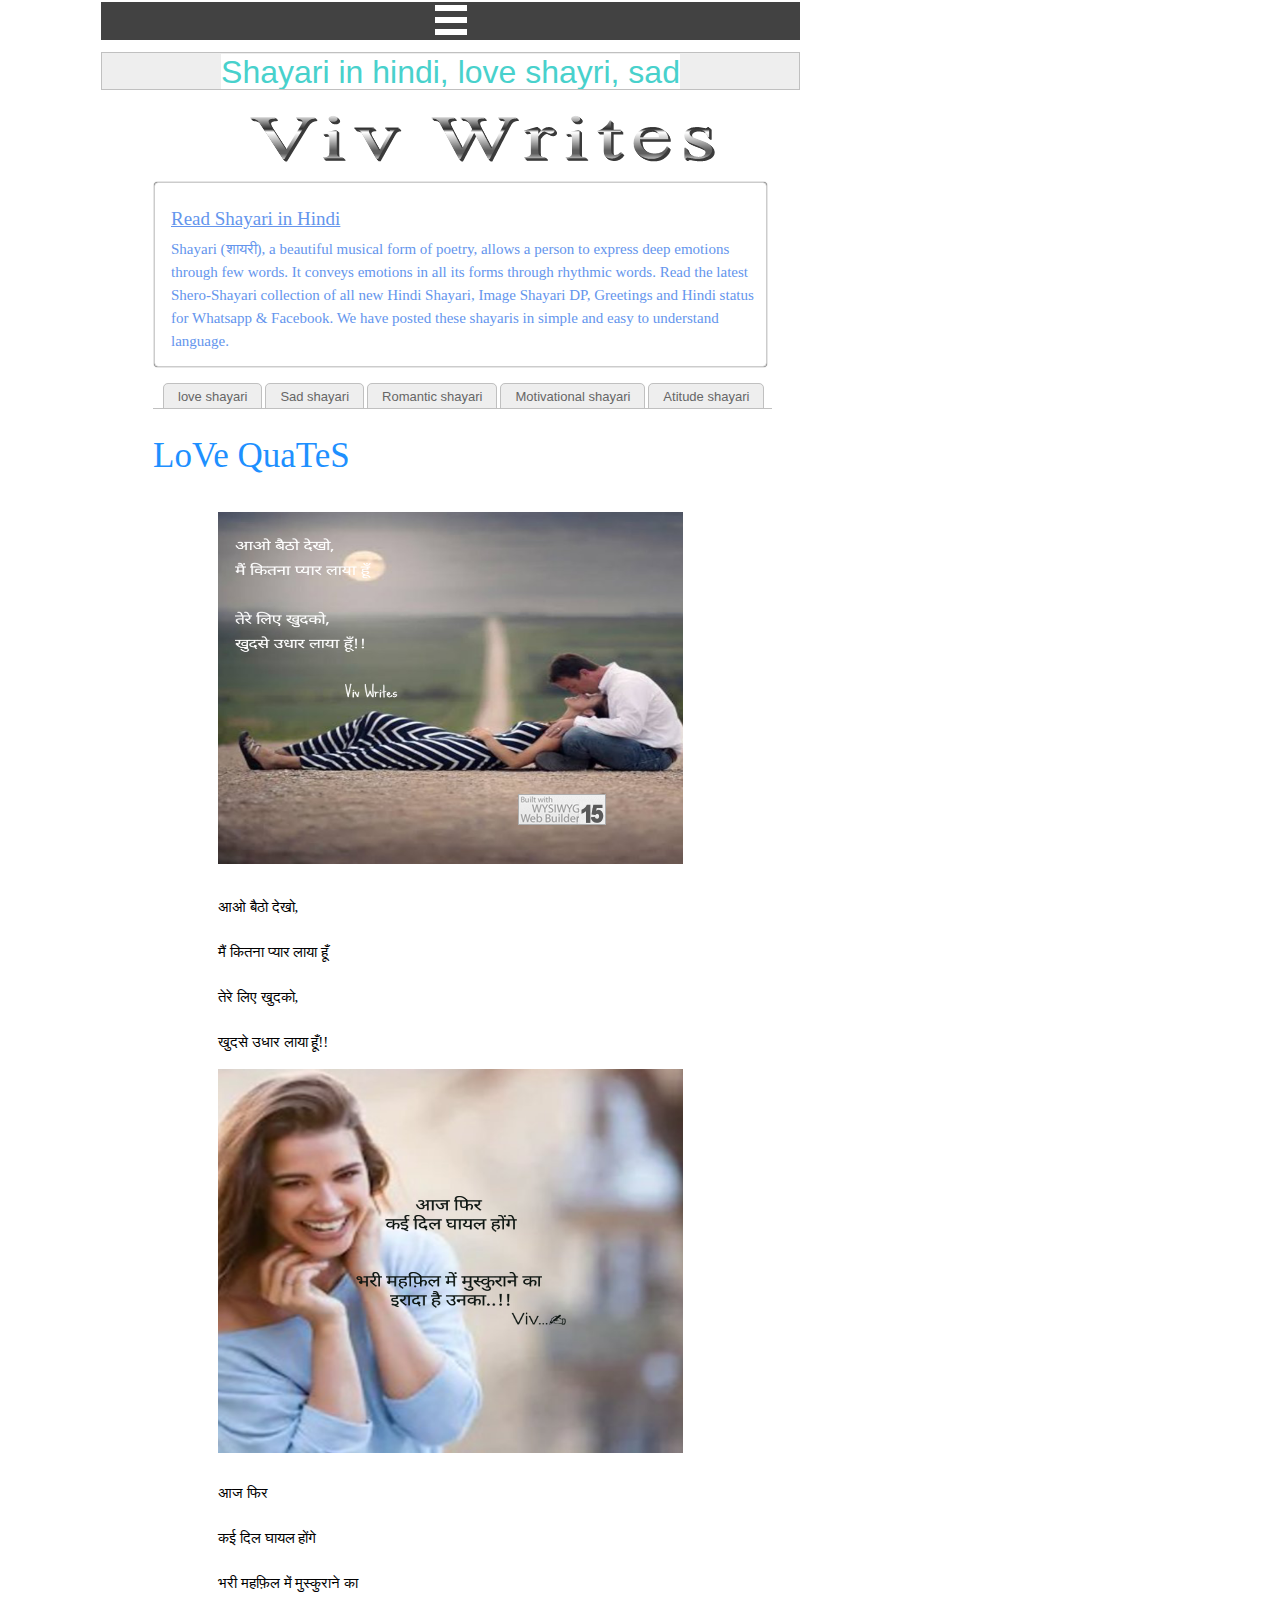
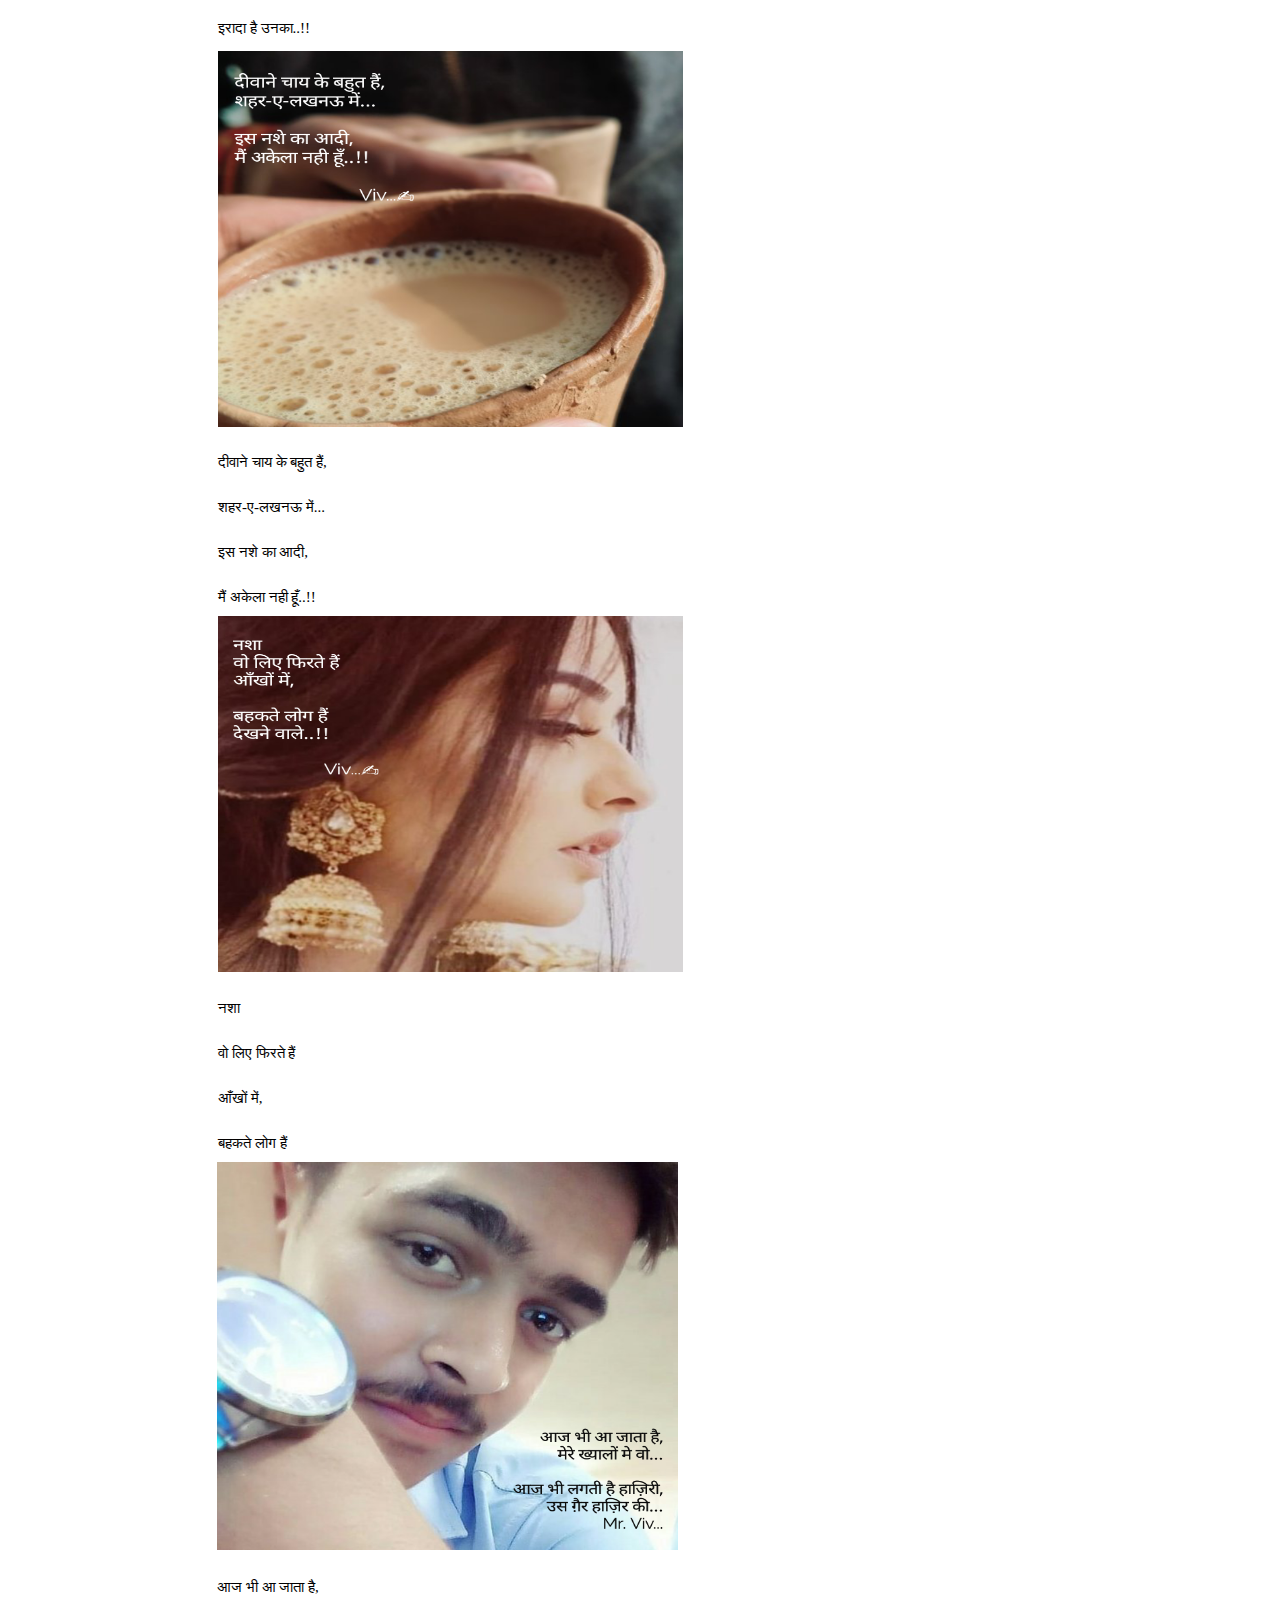
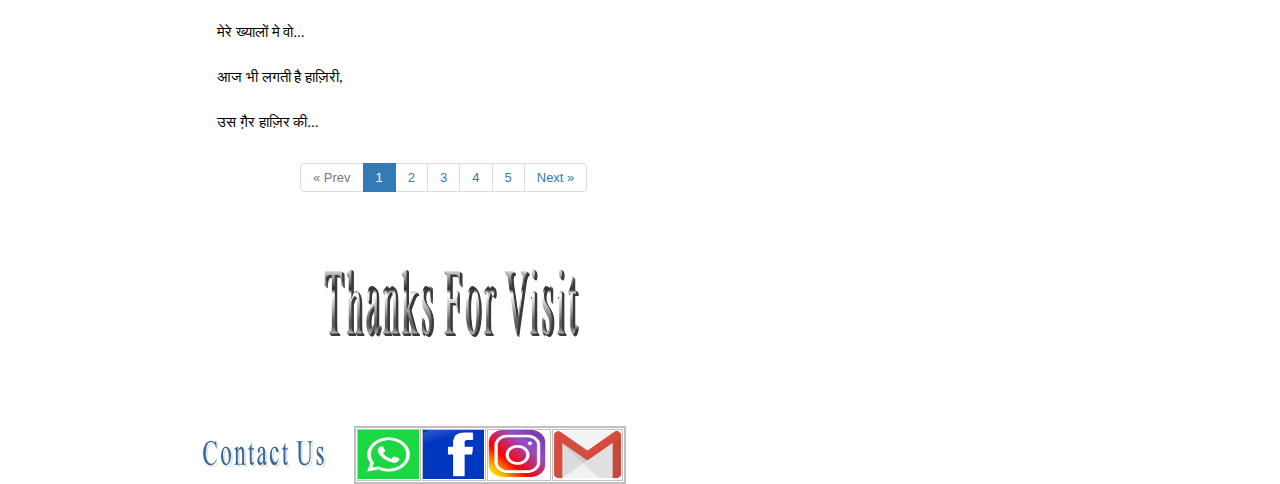
<file: index.html>
<!doctype html>
<html>
<head>
<meta charset="utf-8">
<title>Untitled Page</title>
<meta name="generator" content="WYSIWYG Web Builder 15 Trial Version - http://www.wysiwygwebbuilder.com">
<meta name="viewport" content="width=device-width, initial-scale=1.0">
<link href="font-awesome.min.css" rel="stylesheet">
<link href="shayrii.css" rel="stylesheet">
<link href="home.css" rel="stylesheet">
<script src="jquery-1.12.4.min.js"></script>
<script src="wb.overlay.min.js"></script>
<script src="wb.drilldownmenu.min.js"></script>
<script>
$(document).ready(function()
{
   var $overlaymenu = $('#OverlayMenu1-overlay');
   $overlaymenu.overlay({'hideTransition':true});
   $('.OverlayMenu1').drilldownmenu({backText: 'Back'});
   $('#OverlayMenu1').on('click', function(e)
   {
      $.overlay.show($overlaymenu);
      return false;
   });
});
</script>
</head>
<body>
<a href="http://www.wysiwygwebbuilder.com" target="_blank"><img src="images/builtwithwwb15.png" alt="WYSIWYG Web Builder" style="position:absolute;left:518px;top:794px;margin: 0;border-width:0;z-index:250"></a>
<div id="wb_TextArt1">
<img src="images/img0001.png" id="TextArt1" alt="Viv Writes" title="Viv Writes"></div>
<div id="wb_OverlayMenu1">
<a href="#" id="OverlayMenu1">
<span class="line"></span>
<span class="line">
</span><span class="line"></span>
</a>
</div>
<div id="wb_Marquee1">
<div id="Marquee1">
<span style="background-color:#FFFFFF;color:#48D1CC;font-family:Arial;font-size:32px;">Shayari in hindi, love shayri, sad shayari,romantic<br> shayri,atitude,shayri,motivational shayri</span></div></div>
<input type="text" id="Editbox1" name="Editbox1" value="" spellcheck="false">
<div id="wb_Text1">
<span style="color:#6495ED;font-family:Calibri;font-size:19px;line-height:39px;"><u>Read Shayari in Hindi</u><br></span><span style="color:#6495ED;font-family:Calibri;font-size:15px;line-height:23px;">Shayari (</span><span style="color:#6495ED;font-family:Utsaah;font-size:15px;line-height:23px;">शायरी</span><span style="color:#6495ED;font-family:Calibri;font-size:15px;line-height:23px;">), a beautiful musical form of poetry, allows a person to express deep emotions through few words. It conveys emotions in all its forms through rhythmic words. Read the latest Shero-Shayari collection of all new Hindi Shayari, Image Shayari DP, Greetings and Hindi status for Whatsapp &amp; Facebook. We have posted these shayaris in simple and easy to understand language.<br></span></div>
<div id="wb_Text2">
<span style="color:#000000;font-family:Mangal;font-size:15px;line-height:45px;">आओ</span><span style="color:#000000;font-family:'Times New Roman';font-size:15px;line-height:45px;"> </span><span style="color:#000000;font-family:Mangal;font-size:15px;line-height:45px;">बैठो</span><span style="color:#000000;font-family:'Times New Roman';font-size:15px;line-height:45px;"> </span><span style="color:#000000;font-family:Mangal;font-size:15px;line-height:45px;">देखो</span><span style="color:#000000;font-family:'Times New Roman';font-size:15px;line-height:45px;">,</span><span style="color:#000000;font-family:Calibri;font-size:15px;line-height:45px;"><br></span><span style="color:#000000;font-family:Mangal;font-size:15px;line-height:45px;">मैं</span><span style="color:#000000;font-family:'Times New Roman';font-size:15px;line-height:45px;"> </span><span style="color:#000000;font-family:Mangal;font-size:15px;line-height:45px;">कितना</span><span style="color:#000000;font-family:'Times New Roman';font-size:15px;line-height:45px;"> </span><span style="color:#000000;font-family:Mangal;font-size:15px;line-height:45px;">प्यार</span><span style="color:#000000;font-family:'Times New Roman';font-size:15px;line-height:45px;"> </span><span style="color:#000000;font-family:Mangal;font-size:15px;line-height:45px;">लाया</span><span style="color:#000000;font-family:'Times New Roman';font-size:15px;line-height:45px;"> </span><span style="color:#000000;font-family:Mangal;font-size:15px;line-height:45px;">हूँ</span><span style="color:#000000;font-family:Calibri;font-size:15px;line-height:45px;"><br></span><span style="color:#000000;font-family:Mangal;font-size:15px;line-height:45px;">तेरे</span><span style="color:#000000;font-family:'Times New Roman';font-size:15px;line-height:45px;"> </span><span style="color:#000000;font-family:Mangal;font-size:15px;line-height:45px;">लिए</span><span style="color:#000000;font-family:'Times New Roman';font-size:15px;line-height:45px;"> </span><span style="color:#000000;font-family:Mangal;font-size:15px;line-height:45px;">खुदको</span><span style="color:#000000;font-family:'Times New Roman';font-size:15px;line-height:45px;">, </span><span style="color:#000000;font-family:Mangal;font-size:15px;line-height:45px;"><br>खुदसे</span><span style="color:#000000;font-family:'Times New Roman';font-size:15px;line-height:45px;"> </span><span style="color:#000000;font-family:Mangal;font-size:15px;line-height:45px;">उधार</span><span style="color:#000000;font-family:'Times New Roman';font-size:15px;line-height:45px;"> </span><span style="color:#000000;font-family:Mangal;font-size:15px;line-height:45px;">लाया</span><span style="color:#000000;font-family:'Times New Roman';font-size:15px;line-height:45px;"> </span><span style="color:#000000;font-family:Mangal;font-size:15px;line-height:45px;">हूँ</span><span style="color:#000000;font-family:'Times New Roman';font-size:15px;line-height:45px;">!!</span><span style="color:#000000;font-family:Calibri;font-size:15px;line-height:16px;"><br></span></div>
<div id="wb_Image2">
<img src="images/Screenshot_2020_0517_223455.png" id="Image2" alt=""></div>
<div id="wb_Text3">
<span style="color:#000000;font-family:Mangal;font-size:15px;line-height:45px;">आज</span><span style="color:#000000;font-family:'Times New Roman';font-size:15px;line-height:45px;"> </span><span style="color:#000000;font-family:Mangal;font-size:15px;line-height:45px;">फिर</span><span style="color:#000000;font-family:'Times New Roman';font-size:15px;line-height:45px;"> </span><span style="color:#000000;font-family:Calibri;font-size:15px;line-height:45px;"><br></span><span style="color:#000000;font-family:Mangal;font-size:15px;line-height:45px;">कई</span><span style="color:#000000;font-family:Calibri;font-size:15px;line-height:45px;"> </span><span style="color:#000000;font-family:Mangal;font-size:15px;line-height:45px;">दिल</span><span style="color:#000000;font-family:Calibri;font-size:15px;line-height:45px;"> </span><span style="color:#000000;font-family:Mangal;font-size:15px;line-height:45px;">घायल</span><span style="color:#000000;font-family:Calibri;font-size:15px;line-height:45px;"> </span><span style="color:#000000;font-family:Mangal;font-size:15px;line-height:45px;">होंगे</span><span style="color:#000000;font-family:Calibri;font-size:15px;line-height:45px;"><br></span><span style="color:#000000;font-family:Mangal;font-size:15px;line-height:45px;">भरी</span><span style="color:#000000;font-family:'Times New Roman';font-size:15px;line-height:45px;"> </span><span style="color:#000000;font-family:Mangal;font-size:15px;line-height:45px;">महफ़िल</span><span style="color:#000000;font-family:'Times New Roman';font-size:15px;line-height:45px;"> </span><span style="color:#000000;font-family:Mangal;font-size:15px;line-height:45px;">में</span><span style="color:#000000;font-family:'Times New Roman';font-size:15px;line-height:45px;"> </span><span style="color:#000000;font-family:Mangal;font-size:15px;line-height:45px;">मुस्कुराने</span><span style="color:#000000;font-family:'Times New Roman';font-size:15px;line-height:45px;"> </span><span style="color:#000000;font-family:Mangal;font-size:15px;line-height:45px;">का</span><span style="color:#000000;font-family:'Times New Roman';font-size:15px;line-height:45px;"> </span><span style="color:#000000;font-family:Calibri;font-size:15px;line-height:45px;"><br></span><span style="color:#000000;font-family:Mangal;font-size:15px;line-height:45px;">इरादा</span><span style="color:#000000;font-family:Calibri;font-size:15px;line-height:45px;"> </span><span style="color:#000000;font-family:Mangal;font-size:15px;line-height:45px;">है</span><span style="color:#000000;font-family:Calibri;font-size:15px;line-height:45px;"> </span><span style="color:#000000;font-family:Mangal;font-size:15px;line-height:45px;">उनका</span><span style="color:#000000;font-family:Calibri;font-size:15px;line-height:45px;">..!!<br></span></div>
<div id="wb_Image3">
<img src="images/Screenshot_2020_0517_223556.png" id="Image3" alt=""></div>
<div id="wb_Text4">
<span style="color:#000000;font-family:Mangal;font-size:15px;line-height:45px;">दीवाने</span><span style="color:#000000;font-family:'Times New Roman';font-size:15px;line-height:45px;"> </span><span style="color:#000000;font-family:Mangal;font-size:15px;line-height:45px;">चाय</span><span style="color:#000000;font-family:'Times New Roman';font-size:15px;line-height:45px;"> </span><span style="color:#000000;font-family:Mangal;font-size:15px;line-height:45px;">के</span><span style="color:#000000;font-family:'Times New Roman';font-size:15px;line-height:45px;"> </span><span style="color:#000000;font-family:Mangal;font-size:15px;line-height:45px;">बहुत</span><span style="color:#000000;font-family:'Times New Roman';font-size:15px;line-height:45px;"> </span><span style="color:#000000;font-family:Mangal;font-size:15px;line-height:45px;">हैं</span><span style="color:#000000;font-family:'Times New Roman';font-size:15px;line-height:45px;">,</span><span style="color:#000000;font-family:Calibri;font-size:15px;line-height:45px;"><br></span><span style="color:#000000;font-family:Mangal;font-size:15px;line-height:45px;">शहर</span><span style="color:#000000;font-family:Calibri;font-size:15px;line-height:45px;">-</span><span style="color:#000000;font-family:Mangal;font-size:15px;line-height:45px;">ए</span><span style="color:#000000;font-family:Calibri;font-size:15px;line-height:45px;">-</span><span style="color:#000000;font-family:Mangal;font-size:15px;line-height:45px;">लखनऊ</span><span style="color:#000000;font-family:Calibri;font-size:15px;line-height:45px;"> </span><span style="color:#000000;font-family:Mangal;font-size:15px;line-height:45px;">में</span><span style="color:#000000;font-family:Calibri;font-size:15px;line-height:45px;">...<br></span><span style="color:#000000;font-family:Mangal;font-size:15px;line-height:45px;">इस</span><span style="color:#000000;font-family:'Times New Roman';font-size:15px;line-height:45px;"> </span><span style="color:#000000;font-family:Mangal;font-size:15px;line-height:45px;">नशे</span><span style="color:#000000;font-family:'Times New Roman';font-size:15px;line-height:45px;"> </span><span style="color:#000000;font-family:Mangal;font-size:15px;line-height:45px;">का</span><span style="color:#000000;font-family:'Times New Roman';font-size:15px;line-height:45px;"> </span><span style="color:#000000;font-family:Mangal;font-size:15px;line-height:45px;">आदी</span><span style="color:#000000;font-family:'Times New Roman';font-size:15px;line-height:45px;">,</span><span style="color:#000000;font-family:Calibri;font-size:15px;line-height:45px;"><br></span><span style="color:#000000;font-family:Mangal;font-size:15px;line-height:45px;">मैं</span><span style="color:#000000;font-family:Calibri;font-size:15px;line-height:45px;"> </span><span style="color:#000000;font-family:Mangal;font-size:15px;line-height:45px;">अकेला</span><span style="color:#000000;font-family:Calibri;font-size:15px;line-height:45px;"> </span><span style="color:#000000;font-family:Mangal;font-size:15px;line-height:45px;">नही</span><span style="color:#000000;font-family:Calibri;font-size:15px;line-height:45px;"> </span><span style="color:#000000;font-family:Mangal;font-size:15px;line-height:45px;">हूँ</span><span style="color:#000000;font-family:Calibri;font-size:15px;line-height:45px;">..!!<br></span></div>
<div id="wb_Image4">
<img src="images/Screenshot_2020_0517_223518.png" id="Image4" alt=""></div>
<div id="wb_Text5">
<span style="color:#000000;font-family:Mangal;font-size:15px;line-height:45px;">नशा</span><span style="color:#000000;font-family:Calibri;font-size:15px;line-height:45px;"><br></span><span style="color:#000000;font-family:Mangal;font-size:15px;line-height:45px;">वो</span><span style="color:#000000;font-family:Calibri;font-size:15px;line-height:45px;"> </span><span style="color:#000000;font-family:Mangal;font-size:15px;line-height:45px;">लिए</span><span style="color:#000000;font-family:Calibri;font-size:15px;line-height:45px;"> </span><span style="color:#000000;font-family:Mangal;font-size:15px;line-height:45px;">फिरते</span><span style="color:#000000;font-family:Calibri;font-size:15px;line-height:45px;"> </span><span style="color:#000000;font-family:Mangal;font-size:15px;line-height:45px;">हैं</span><span style="color:#000000;font-family:Calibri;font-size:15px;line-height:45px;"> <br></span><span style="color:#000000;font-family:Mangal;font-size:15px;line-height:45px;">आँखों</span><span style="color:#000000;font-family:'Times New Roman';font-size:15px;line-height:45px;"> </span><span style="color:#000000;font-family:Mangal;font-size:15px;line-height:45px;">में</span><span style="color:#000000;font-family:'Times New Roman';font-size:15px;line-height:45px;">,</span><span style="color:#000000;font-family:Calibri;font-size:15px;line-height:45px;"><br></span><span style="color:#000000;font-family:Mangal;font-size:15px;line-height:45px;">बहकते</span><span style="color:#000000;font-family:'Times New Roman';font-size:15px;line-height:45px;"> </span><span style="color:#000000;font-family:Mangal;font-size:15px;line-height:45px;">लोग</span><span style="color:#000000;font-family:'Times New Roman';font-size:15px;line-height:45px;"> </span><span style="color:#000000;font-family:Mangal;font-size:15px;line-height:45px;">हैं</span><span style="color:#000000;font-family:'Times New Roman';font-size:15px;line-height:45px;"> </span><span style="color:#000000;font-family:Calibri;font-size:15px;line-height:16px;"><br></span></div>
<div id="wb_Text6">
<span style="color:#000000;font-family:Mangal;font-size:15px;line-height:45px;">आज</span><span style="color:#000000;font-family:'Times New Roman';font-size:15px;line-height:45px;"> </span><span style="color:#000000;font-family:Mangal;font-size:15px;line-height:45px;">भी</span><span style="color:#000000;font-family:'Times New Roman';font-size:15px;line-height:45px;"> </span><span style="color:#000000;font-family:Mangal;font-size:15px;line-height:45px;">आ</span><span style="color:#000000;font-family:'Times New Roman';font-size:15px;line-height:45px;"> </span><span style="color:#000000;font-family:Mangal;font-size:15px;line-height:45px;">जाता</span><span style="color:#000000;font-family:'Times New Roman';font-size:15px;line-height:45px;"> </span><span style="color:#000000;font-family:Mangal;font-size:15px;line-height:45px;">है</span><span style="color:#000000;font-family:'Times New Roman';font-size:15px;line-height:45px;">,</span><span style="color:#000000;font-family:Calibri;font-size:15px;line-height:45px;"><br></span><span style="color:#000000;font-family:Mangal;font-size:15px;line-height:45px;">मेरे</span><span style="color:#000000;font-family:Calibri;font-size:15px;line-height:45px;"> </span><span style="color:#000000;font-family:Mangal;font-size:15px;line-height:45px;">ख्यालों</span><span style="color:#000000;font-family:Calibri;font-size:15px;line-height:45px;"> </span><span style="color:#000000;font-family:Mangal;font-size:15px;line-height:45px;">मे</span><span style="color:#000000;font-family:Calibri;font-size:15px;line-height:45px;"> </span><span style="color:#000000;font-family:Mangal;font-size:15px;line-height:45px;">वो</span><span style="color:#000000;font-family:Calibri;font-size:15px;line-height:45px;">...<br></span><span style="color:#000000;font-family:Mangal;font-size:15px;line-height:45px;">आज</span><span style="color:#000000;font-family:Calibri;font-size:15px;line-height:45px;"> </span><span style="color:#000000;font-family:Mangal;font-size:15px;line-height:45px;">भी</span><span style="color:#000000;font-family:Calibri;font-size:15px;line-height:45px;"> </span><span style="color:#000000;font-family:Mangal;font-size:15px;line-height:45px;">लगती</span><span style="color:#000000;font-family:Calibri;font-size:15px;line-height:45px;"> </span><span style="color:#000000;font-family:Mangal;font-size:15px;line-height:45px;">है</span><span style="color:#000000;font-family:Calibri;font-size:15px;line-height:45px;"> </span><span style="color:#000000;font-family:Mangal;font-size:15px;line-height:45px;">हाज़िरी</span><span style="color:#000000;font-family:Calibri;font-size:15px;line-height:45px;">,<br></span><span style="color:#000000;font-family:Mangal;font-size:15px;line-height:45px;">उस</span><span style="color:#000000;font-family:Calibri;font-size:15px;line-height:45px;"> </span><span style="color:#000000;font-family:Mangal;font-size:15px;line-height:45px;">ग़ैर</span><span style="color:#000000;font-family:Calibri;font-size:15px;line-height:45px;"> </span><span style="color:#000000;font-family:Mangal;font-size:15px;line-height:45px;">हाज़िर</span><span style="color:#000000;font-family:Calibri;font-size:15px;line-height:45px;"> </span><span style="color:#000000;font-family:Mangal;font-size:15px;line-height:45px;">की</span><span style="color:#000000;font-family:Calibri;font-size:15px;line-height:45px;">...&nbsp;&nbsp; &nbsp;&nbsp; &nbsp;&nbsp;&nbsp; <br></span></div>
<div id="wb_TabMenu1">
<ul id="TabMenu1">
<li><a href="home.html">love shayari</a></li>
<li><a href="sad.html">Sad shayari</a></li>
<li><a href="romantic.html">Romantic shayari</a></li>
<li><a href="motivational.html">Motivational shayari</a></li>
<li><a href="atitude.html">Atitude shayari</a></li>
</ul>
</div>
<div id="wb_Image1">
<img src="images/Screenshot_2020_0519_125531.png" id="Image1" alt=""></div>
<div id="wb_Image5">
<img src="images/Screenshot_2020_0519_122328.png" id="Image5" alt=""></div>
<div id="wb_Pagination1">
<ul id="Pagination1">
<li class="disabled"><a href="#">&laquo; Prev</a></li>
<li class="active"><a href="./home.html">1</a></li>
<li><a href="./sad.html">2</a></li>
<li><a href="./romantic.html">3</a></li>
<li><a href="./motivational.html">4</a></li>
<li><a href="./atitude.html">5</a></li>
<li><a href="./sad.html">Next &raquo;</a></li>
</ul>
</div>
<div id="wb_Text7">
<span style="color:#1E90FF;font-family:'Comic Sans MS';font-size:35px;">LoVe QuaTeS</span></div>
<div id="wb_Image7">
<a href="?https://www.facebook.com/profile.php?id=100015698310466"><img src="images/images (2).png" id="Image7" alt=""></a></div>
<div id="wb_Image9">
<a href="?https://instagram.com/tomer_viv?igshid=y9cdjml0iyy5"><img src="images (12).jpeg" id="Image9" alt=""></a></div>
<table id="Table1">
<tr>
<td class="cell0"><div id="wb_Image6">
<a href="https://wa.me/9919710108"><img src="images/images (1).png" id="Image6" alt=""></a>
</div>
</td>
<td class="cell0"><div id="wb_Image10">
<a href="https://www.facebook.com/profile.php?id=100015698310466"><img src="images/facebook.png" id="Image10" alt=""></a>
</div>
</td>
<td class="cell0"><div id="wb_Image11">
<a href="https://instagram.com/tomer_viv?igshid=y9cdjml0iyy5"><img src="images/image4.png" id="Image11" alt=""></a>
</div>
</td>
<td class="cell1"><div id="wb_Image8">
<a href="mailto:4910vivek@gmail.com"><img src="images/images (3).png" id="Image8" alt=""></a>
</div>
</td>
</tr>
</table>
<div id="wb_TextArt2">
<img src="images/img0007.png" id="TextArt2" alt="Contact Us" title="Contact Us"></div>
<div id="wb_Line1">
<img src="images/img0012.png" id="Line1" alt=""></div>
<div id="wb_TextArt3">
<img src="images/img0013.png" id="TextArt3" alt="Thanks For Visit" title="Thanks For Visit"></div>
<div id="OverlayMenu1-overlay">
<div class="OverlayMenu1">
<ul class="drilldown-menu" role="menu">
<li><a role="menuitem" href="./home.html"><i class="fa fa-home overlay-icon"></i>Home</a></li>
<li><a role="menuitem" href="C:\Local Publish\page1.html"><i class="fa fa-user-circle-o overlay-icon"></i>About&nbsp;us</a></li>
<li>
<a role="menuitem" href="#"><i class="fa fa-phone overlay-icon"></i>Contact&nbsp;us</a>
<ul class="drilldown-submenu" role="menu">
<li><a role="menuitem" href="https://wa.me/9919710108"><i class="fa fa-whatsapp overlay-icon"></i>whatsapp</a></li>
<li><a role="menuitem" href="https://www.facebook.com/profile.php?id=100015698310466"><i class="fa fa-facebook-square overlay-icon"></i>Facebook</a></li>
<li><a role="menuitem" href="https://instagram.com/tomer_viv?igshid=y9cdjml0iyy5"><i class="fa fa-instagram overlay-icon"></i>Instagram</a></li>
<li><a role="menuitem" href="mailto:4910vivek@gmail.com">e-mail</a></li>
</ul>
</li>
   </ul>
</div>
<a class="close-button" id="OverlayMenu1-close" href="#" role="button" aria-hidden="true"><span></span></a>
</div>
</body>
</html>
</file>
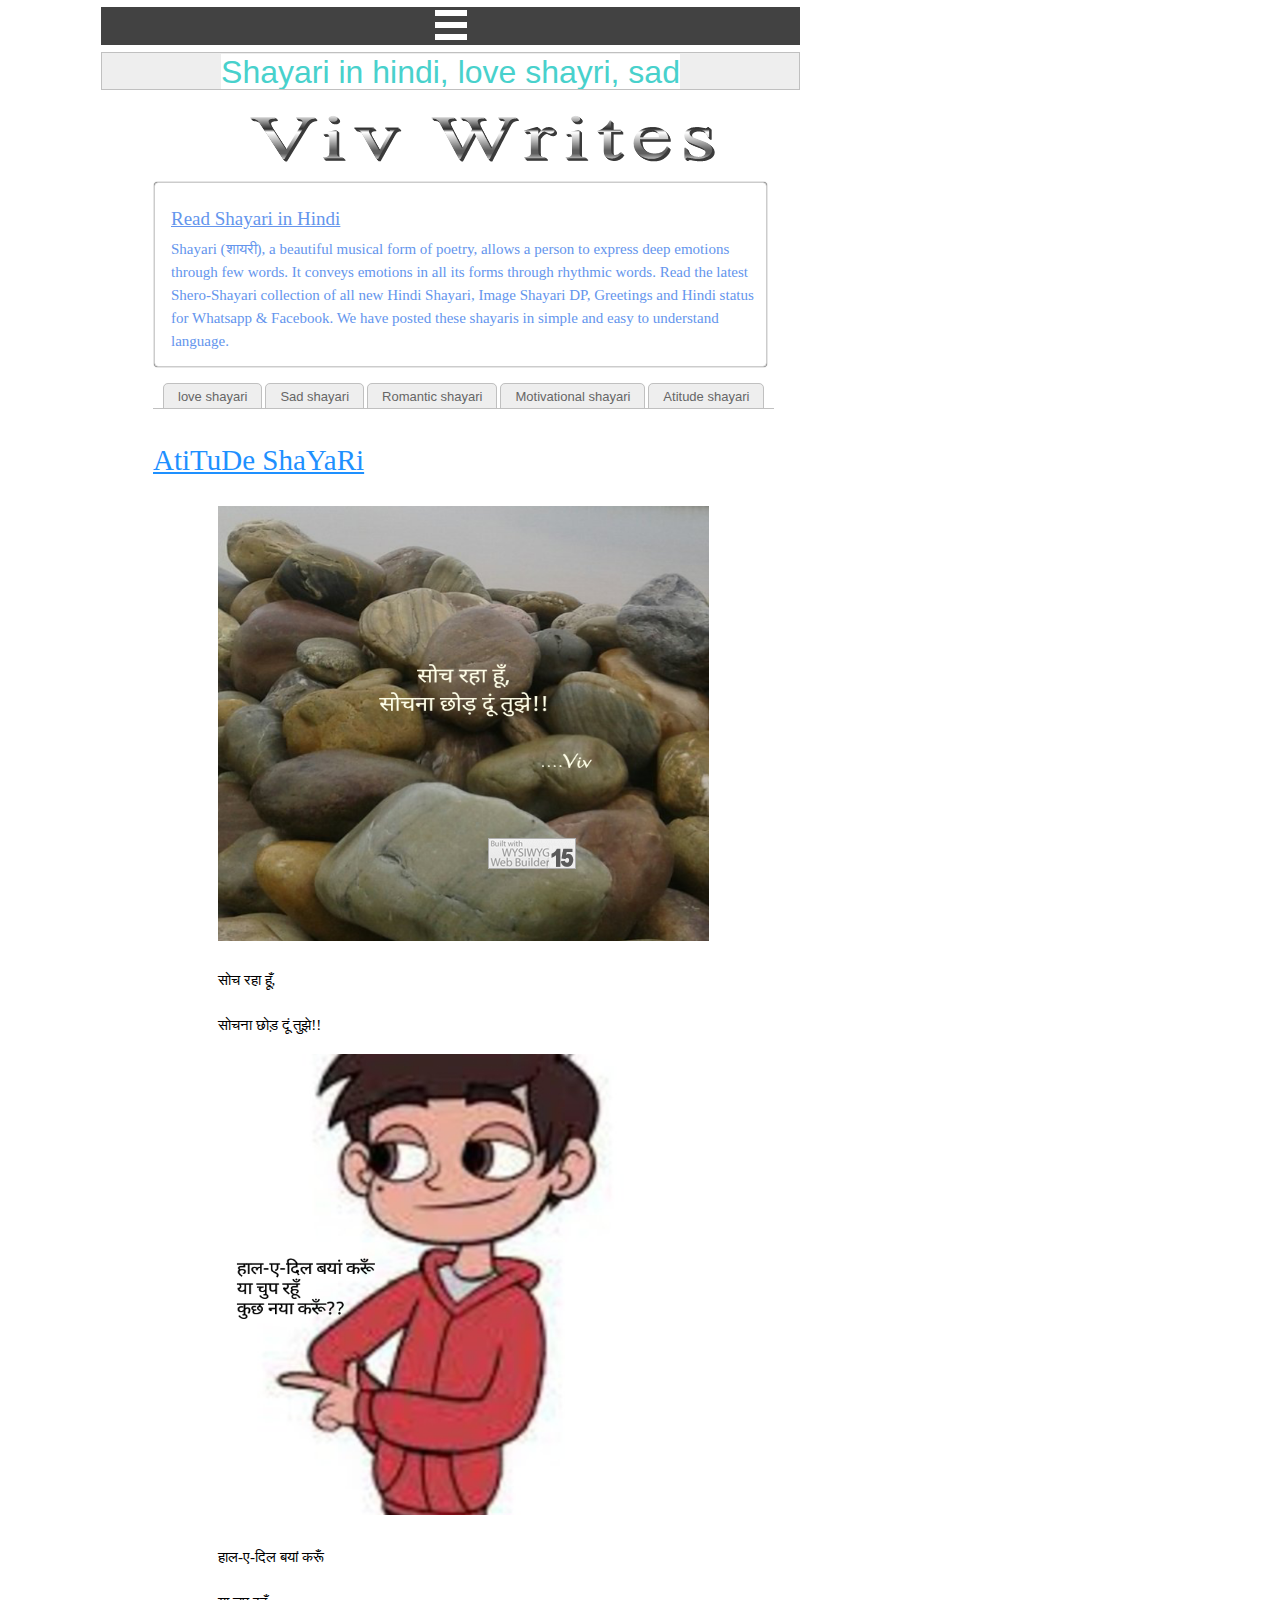
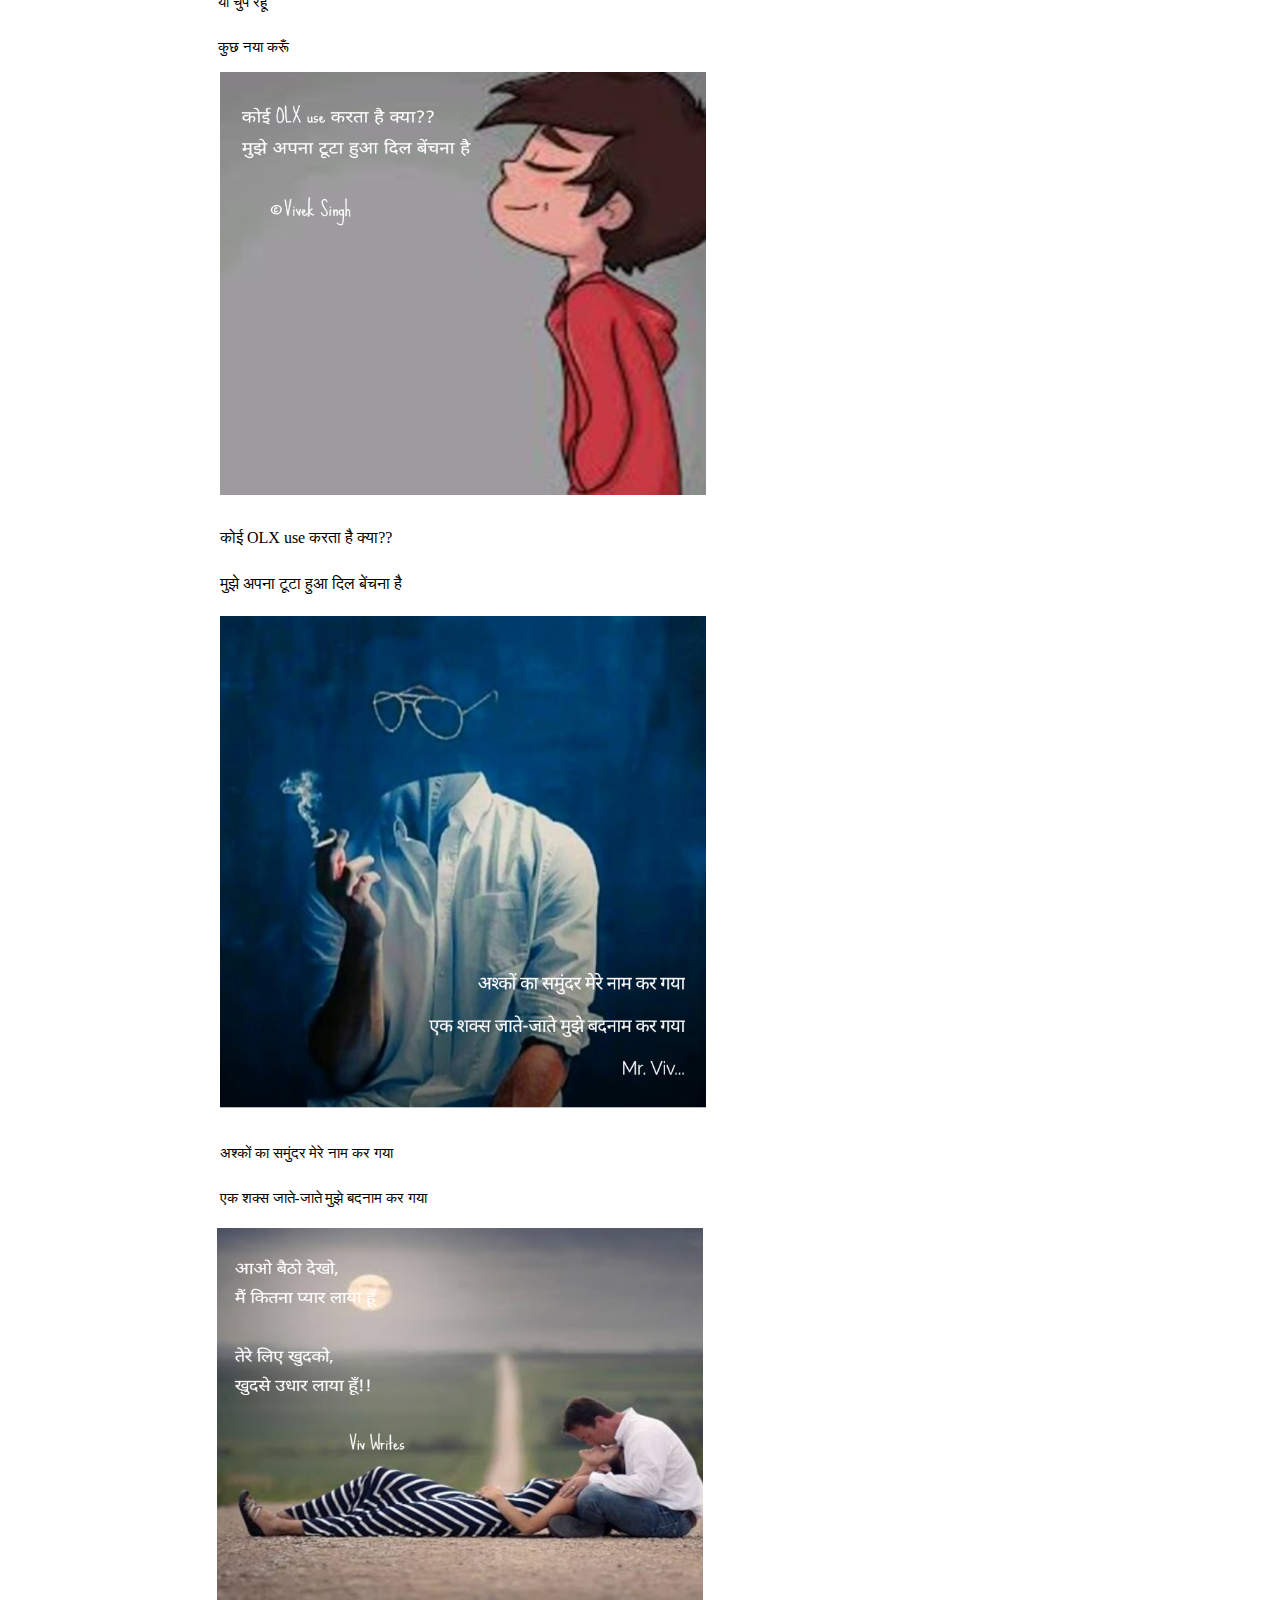
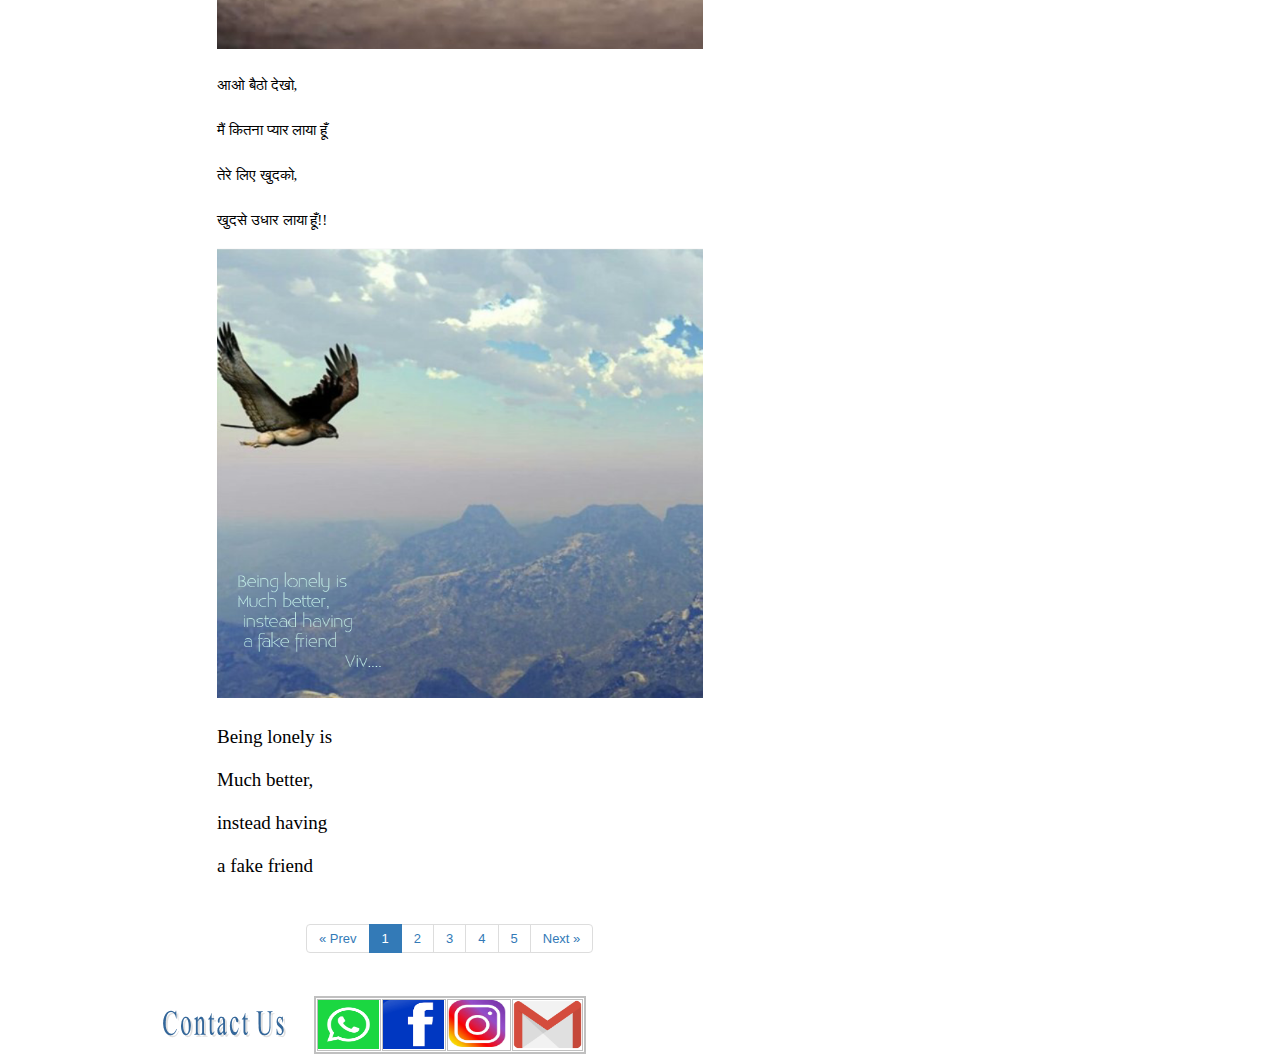
<file: atitude.html>
<!doctype html>
<html>
<head>
<meta charset="utf-8">
<title>Untitled Page</title>
<meta name="generator" content="WYSIWYG Web Builder 15 Trial Version - http://www.wysiwygwebbuilder.com">
<meta name="viewport" content="width=device-width, initial-scale=1.0">
<link href="font-awesome.min.css" rel="stylesheet">
<link href="shayrii.css" rel="stylesheet">
<link href="atitude.css" rel="stylesheet">
<script src="jquery-1.12.4.min.js"></script>
<script src="wb.overlay.min.js"></script>
<script src="wb.drilldownmenu.min.js"></script>
<script>
$(document).ready(function()
{
   var $overlaymenu = $('#OverlayMenu1-overlay');
   $overlaymenu.overlay({'hideTransition':true});
   $('.OverlayMenu1').drilldownmenu({backText: 'Back'});
   $('#OverlayMenu1').on('click', function(e)
   {
      $.overlay.show($overlaymenu);
      return false;
   });
});
</script>
</head>
<body>
<a href="http://www.wysiwygwebbuilder.com" target="_blank"><img src="images/builtwithwwb15.png" alt="WYSIWYG Web Builder" style="position:absolute;left:488px;top:838px;margin: 0;border-width:0;z-index:250"></a>
<div id="wb_TextArt1">
<img src="images/img0004.png" id="TextArt1" alt="Viv Writes" title="Viv Writes"></div>
<div id="wb_OverlayMenu1">
<a href="#" id="OverlayMenu1">
<span class="line"></span>
<span class="line">
</span><span class="line"></span>
</a>
</div>
<div id="wb_Marquee1">
<div id="Marquee1">
<span style="background-color:#FFFFFF;color:#48D1CC;font-family:Arial;font-size:32px;">Shayari in hindi, love shayri, sad shayari,romantic<br> shayri,atitude,shayri,motivational shayri</span></div></div>
<input type="text" id="Editbox1" name="Editbox1" value="" spellcheck="false">
<div id="wb_Text1">
<span style="color:#6495ED;font-family:Calibri;font-size:19px;line-height:39px;"><u>Read Shayari in Hindi</u><br></span><span style="color:#6495ED;font-family:Calibri;font-size:15px;line-height:23px;">Shayari (</span><span style="color:#6495ED;font-family:Utsaah;font-size:15px;line-height:23px;">शायरी</span><span style="color:#6495ED;font-family:Calibri;font-size:15px;line-height:23px;">), a beautiful musical form of poetry, allows a person to express deep emotions through few words. It conveys emotions in all its forms through rhythmic words. Read the latest Shero-Shayari collection of all new Hindi Shayari, Image Shayari DP, Greetings and Hindi status for Whatsapp &amp; Facebook. We have posted these shayaris in simple and easy to understand language.<br></span></div>
<div id="wb_TabMenu1">
<ul id="TabMenu1">
<li><a href="C:\Local Publish\home.html">love shayari</a></li>
<li><a href="C:\Local Publish\sad.html">Sad shayari</a></li>
<li><a href="C:\Local Publish\romantic.html">Romantic shayari</a></li>
<li><a href="C:\Local Publish\motivational.html">Motivational shayari</a></li>
<li><a href="C:\Local Publish\atitude.html">Atitude shayari</a></li>
</ul>
</div>
<div id="wb_Image5">
<img src="images/Screenshot_2020_0519_125531.png" id="Image5" alt=""></div>
<div id="wb_Image6">
<img src="images/Screenshot_2020_0519_123149.png" id="Image6" alt=""></div>
<div id="wb_Image1">
<img src="images/Screenshot_2020_0519_130055.png" id="Image1" alt=""></div>
<div id="wb_Image4">
<img src="images/Screenshot_2020_0519_130515.png" id="Image4" alt=""></div>
<div id="wb_Image2">
<img src="images/Screenshot_2020_0519_121954.png" id="Image2" alt=""></div>
<div id="wb_Image7">
<img src="images/Screenshot_2020_0519_130640.png" id="Image7" alt=""></div>
<div id="wb_Pagination1">
<ul id="Pagination1">
<li><a href="./romantic.html">&laquo; Prev</a></li>
<li class="active"><a href="./atitude.html">1</a></li>
<li><a href="./home.html">2</a></li>
<li><a href="./sad.html">3</a></li>
<li><a href="./romantic.html">4</a></li>
<li><a href="./motivational.html">5</a></li>
<li><a href="./motivational.html">Next &raquo;</a></li>
</ul>
</div>
<div id="wb_Text2">
<span style="color:#1E90FF;font-family:'Comic Sans MS';font-size:29px;"><u>AtiTuDe ShaYaRi</u></span></div>
<div id="wb_Text3">
<span style="color:#000000;font-family:Mangal;font-size:15px;line-height:45px;">सोच</span><span style="color:#000000;font-family:'Times New Roman';font-size:15px;line-height:45px;"> </span><span style="color:#000000;font-family:Mangal;font-size:15px;line-height:45px;">रहा</span><span style="color:#000000;font-family:'Times New Roman';font-size:15px;line-height:45px;"> </span><span style="color:#000000;font-family:Mangal;font-size:15px;line-height:45px;">हूँ</span><span style="color:#000000;font-family:'Times New Roman';font-size:15px;line-height:45px;">,</span><span style="color:#000000;font-family:Calibri;font-size:15px;line-height:45px;"><br></span><span style="color:#000000;font-family:Mangal;font-size:15px;line-height:45px;">सोचना</span><span style="color:#000000;font-family:'Times New Roman';font-size:15px;line-height:45px;"> </span><span style="color:#000000;font-family:Mangal;font-size:15px;line-height:45px;">छोड़</span><span style="color:#000000;font-family:'Times New Roman';font-size:15px;line-height:45px;"> </span><span style="color:#000000;font-family:Mangal;font-size:15px;line-height:45px;">दूं</span><span style="color:#000000;font-family:'Times New Roman';font-size:15px;line-height:45px;"> </span><span style="color:#000000;font-family:Mangal;font-size:15px;line-height:45px;">तुझे</span><span style="color:#000000;font-family:'Times New Roman';font-size:15px;line-height:45px;">!!</span><span style="color:#000000;font-family:Calibri;font-size:15px;line-height:16px;"><br></span></div>
<div id="wb_Text4">
<span style="color:#000000;font-family:Mangal;font-size:15px;line-height:45px;">हाल</span><span style="color:#000000;font-family:'Times New Roman';font-size:15px;line-height:45px;">-</span><span style="color:#000000;font-family:Mangal;font-size:15px;line-height:45px;">ए</span><span style="color:#000000;font-family:'Times New Roman';font-size:15px;line-height:45px;">-</span><span style="color:#000000;font-family:Mangal;font-size:15px;line-height:45px;">दिल</span><span style="color:#000000;font-family:'Times New Roman';font-size:15px;line-height:45px;"> </span><span style="color:#000000;font-family:Mangal;font-size:15px;line-height:45px;">बयां</span><span style="color:#000000;font-family:'Times New Roman';font-size:15px;line-height:45px;"> </span><span style="color:#000000;font-family:Mangal;font-size:15px;line-height:45px;">करूँ</span><span style="color:#000000;font-family:Calibri;font-size:15px;line-height:45px;"><br></span><span style="color:#000000;font-family:Mangal;font-size:15px;line-height:45px;">या</span><span style="color:#000000;font-family:'Times New Roman';font-size:15px;line-height:45px;"> </span><span style="color:#000000;font-family:Mangal;font-size:15px;line-height:45px;">चुप</span><span style="color:#000000;font-family:'Times New Roman';font-size:15px;line-height:45px;"> </span><span style="color:#000000;font-family:Mangal;font-size:15px;line-height:45px;">रहूँ</span><span style="color:#000000;font-family:Calibri;font-size:15px;line-height:45px;"><br></span><span style="color:#000000;font-family:Mangal;font-size:15px;line-height:45px;">कुछ</span><span style="color:#000000;font-family:'Times New Roman';font-size:15px;line-height:45px;"> </span><span style="color:#000000;font-family:Mangal;font-size:15px;line-height:45px;">नया</span><span style="color:#000000;font-family:'Times New Roman';font-size:15px;line-height:45px;"> </span><span style="color:#000000;font-family:Mangal;font-size:15px;line-height:45px;">करूँ</span><span style="color:#000000;font-family:Calibri;font-size:15px;line-height:16px;"><br></span></div>
<div id="wb_Text5">
<span style="color:#000000;font-family:Mangal;font-size:16px;line-height:46px;">कोई</span><span style="color:#000000;font-family:'Times New Roman';font-size:16px;line-height:46px;"> OLX use </span><span style="color:#000000;font-family:Mangal;font-size:16px;line-height:46px;">करता</span><span style="color:#000000;font-family:'Times New Roman';font-size:16px;line-height:46px;"> </span><span style="color:#000000;font-family:Mangal;font-size:16px;line-height:46px;">है</span><span style="color:#000000;font-family:'Times New Roman';font-size:16px;line-height:46px;"> </span><span style="color:#000000;font-family:Mangal;font-size:16px;line-height:46px;">क्या</span><span style="color:#000000;font-family:'Times New Roman';font-size:16px;line-height:46px;">??</span><span style="color:#000000;font-family:Calibri;font-size:16px;line-height:46px;"><br></span><span style="color:#000000;font-family:Mangal;font-size:16px;line-height:46px;">मुझे</span><span style="color:#000000;font-family:'Times New Roman';font-size:16px;line-height:46px;"> </span><span style="color:#000000;font-family:Mangal;font-size:16px;line-height:46px;">अपना</span><span style="color:#000000;font-family:'Times New Roman';font-size:16px;line-height:46px;"> </span><span style="color:#000000;font-family:Mangal;font-size:16px;line-height:46px;">टूटा</span><span style="color:#000000;font-family:'Times New Roman';font-size:16px;line-height:46px;"> </span><span style="color:#000000;font-family:Mangal;font-size:16px;line-height:46px;">हुआ</span><span style="color:#000000;font-family:'Times New Roman';font-size:16px;line-height:46px;"> </span><span style="color:#000000;font-family:Mangal;font-size:16px;line-height:46px;">दिल</span><span style="color:#000000;font-family:'Times New Roman';font-size:16px;line-height:46px;"> </span><span style="color:#000000;font-family:Mangal;font-size:16px;line-height:46px;">बेंचना</span><span style="color:#000000;font-family:'Times New Roman';font-size:16px;line-height:46px;"> </span><span style="color:#000000;font-family:Mangal;font-size:16px;line-height:46px;">है</span><span style="color:#000000;font-family:Calibri;font-size:16px;line-height:18px;"><br></span></div>
<div id="wb_Text6">
<span style="color:#000000;font-family:Mangal;font-size:15px;line-height:45px;">अश्कों</span><span style="color:#000000;font-family:'Times New Roman';font-size:15px;line-height:45px;"> </span><span style="color:#000000;font-family:Mangal;font-size:15px;line-height:45px;">का</span><span style="color:#000000;font-family:'Times New Roman';font-size:15px;line-height:45px;"> </span><span style="color:#000000;font-family:Mangal;font-size:15px;line-height:45px;">समुंदर</span><span style="color:#000000;font-family:'Times New Roman';font-size:15px;line-height:45px;"> </span><span style="color:#000000;font-family:Mangal;font-size:15px;line-height:45px;">मेरे</span><span style="color:#000000;font-family:'Times New Roman';font-size:15px;line-height:45px;"> </span><span style="color:#000000;font-family:Mangal;font-size:15px;line-height:45px;">नाम</span><span style="color:#000000;font-family:'Times New Roman';font-size:15px;line-height:45px;"> </span><span style="color:#000000;font-family:Mangal;font-size:15px;line-height:45px;">कर</span><span style="color:#000000;font-family:'Times New Roman';font-size:15px;line-height:45px;"> </span><span style="color:#000000;font-family:Mangal;font-size:15px;line-height:45px;">गया</span><span style="color:#000000;font-family:Calibri;font-size:15px;line-height:45px;"><br></span><span style="color:#000000;font-family:Mangal;font-size:15px;line-height:45px;">एक</span><span style="color:#000000;font-family:'Times New Roman';font-size:15px;line-height:45px;"> </span><span style="color:#000000;font-family:Mangal;font-size:15px;line-height:45px;">शक्स</span><span style="color:#000000;font-family:'Times New Roman';font-size:15px;line-height:45px;"> </span><span style="color:#000000;font-family:Mangal;font-size:15px;line-height:45px;">जाते</span><span style="color:#000000;font-family:'Times New Roman';font-size:15px;line-height:45px;">-</span><span style="color:#000000;font-family:Mangal;font-size:15px;line-height:45px;">जाते</span><span style="color:#000000;font-family:'Times New Roman';font-size:15px;line-height:45px;"> </span><span style="color:#000000;font-family:Mangal;font-size:15px;line-height:45px;">मुझे</span><span style="color:#000000;font-family:'Times New Roman';font-size:15px;line-height:45px;"> </span><span style="color:#000000;font-family:Mangal;font-size:15px;line-height:45px;">बदनाम</span><span style="color:#000000;font-family:'Times New Roman';font-size:15px;line-height:45px;"> </span><span style="color:#000000;font-family:Mangal;font-size:15px;line-height:45px;">कर</span><span style="color:#000000;font-family:'Times New Roman';font-size:15px;line-height:45px;"> </span><span style="color:#000000;font-family:Mangal;font-size:15px;line-height:45px;">गया</span><span style="color:#000000;font-family:Calibri;font-size:15px;line-height:16px;"><br></span></div>
<div id="wb_Text7">
<span style="color:#000000;font-family:Mangal;font-size:15px;line-height:45px;">आओ</span><span style="color:#000000;font-family:'Times New Roman';font-size:15px;line-height:45px;"> </span><span style="color:#000000;font-family:Mangal;font-size:15px;line-height:45px;">बैठो</span><span style="color:#000000;font-family:'Times New Roman';font-size:15px;line-height:45px;"> </span><span style="color:#000000;font-family:Mangal;font-size:15px;line-height:45px;">देखो</span><span style="color:#000000;font-family:'Times New Roman';font-size:15px;line-height:45px;">,</span><span style="color:#000000;font-family:Calibri;font-size:15px;line-height:45px;"><br></span><span style="color:#000000;font-family:Mangal;font-size:15px;line-height:45px;">मैं</span><span style="color:#000000;font-family:'Times New Roman';font-size:15px;line-height:45px;"> </span><span style="color:#000000;font-family:Mangal;font-size:15px;line-height:45px;">कितना</span><span style="color:#000000;font-family:'Times New Roman';font-size:15px;line-height:45px;"> </span><span style="color:#000000;font-family:Mangal;font-size:15px;line-height:45px;">प्यार</span><span style="color:#000000;font-family:'Times New Roman';font-size:15px;line-height:45px;"> </span><span style="color:#000000;font-family:Mangal;font-size:15px;line-height:45px;">लाया</span><span style="color:#000000;font-family:'Times New Roman';font-size:15px;line-height:45px;"> </span><span style="color:#000000;font-family:Mangal;font-size:15px;line-height:45px;">हूँ</span><span style="color:#000000;font-family:Calibri;font-size:15px;line-height:45px;"><br></span><span style="color:#000000;font-family:Mangal;font-size:15px;line-height:45px;">तेरे</span><span style="color:#000000;font-family:'Times New Roman';font-size:15px;line-height:45px;"> </span><span style="color:#000000;font-family:Mangal;font-size:15px;line-height:45px;">लिए</span><span style="color:#000000;font-family:'Times New Roman';font-size:15px;line-height:45px;"> </span><span style="color:#000000;font-family:Mangal;font-size:15px;line-height:45px;">खुदको</span><span style="color:#000000;font-family:'Times New Roman';font-size:15px;line-height:45px;">, </span><span style="color:#000000;font-family:Calibri;font-size:15px;line-height:45px;"><br></span><span style="color:#000000;font-family:Mangal;font-size:15px;line-height:45px;">खुदसे</span><span style="color:#000000;font-family:'Times New Roman';font-size:15px;line-height:45px;"> </span><span style="color:#000000;font-family:Mangal;font-size:15px;line-height:45px;">उधार</span><span style="color:#000000;font-family:'Times New Roman';font-size:15px;line-height:45px;"> </span><span style="color:#000000;font-family:Mangal;font-size:15px;line-height:45px;">लाया</span><span style="color:#000000;font-family:'Times New Roman';font-size:15px;line-height:45px;"> </span><span style="color:#000000;font-family:Mangal;font-size:15px;line-height:45px;">हूँ</span><span style="color:#000000;font-family:'Times New Roman';font-size:15px;line-height:45px;">!!</span><span style="color:#000000;font-family:Calibri;font-size:15px;line-height:16px;"><br></span></div>
<div id="wb_Text8">
<span style="color:#000000;font-family:'Comic Sans MS';font-size:19px;line-height:43px;">Being lonely is <br>Much better,<br> instead having<br> a fake friend<br></span></div>
<div id="wb_TextArt2">
<img src="images/img0010.png" id="TextArt2" alt="Contact Us" title="Contact Us"></div>
<table id="Table1">
<tr>
<td class="cell0"><div id="wb_Image3">
<a href="https://wa.me/9919710108"><img src="images/images (1).png" id="Image3" alt=""></a>
</div>
</td>
<td class="cell0"><div id="wb_Image10">
<a href="https://www.facebook.com/profile.php?id=100015698310466"><img src="images/facebook.png" id="Image10" alt=""></a>
</div>
</td>
<td class="cell0"><div id="wb_Image11">
<a href="https://instagram.com/tomer_viv?igshid=y9cdjml0iyy5"><img src="images/image4.png" id="Image11" alt=""></a>
</div>
</td>
<td class="cell1"><div id="wb_Image8">
<a href="mailto:4910vivek@gmail.com"><img src="images/images (3).png" id="Image8" alt=""></a>
</div>
</td>
</tr>
</table>
<div id="OverlayMenu1-overlay">
<div class="OverlayMenu1">
<ul class="drilldown-menu" role="menu">
<li><a role="menuitem" href="./home.html"><i class="fa fa-home overlay-icon"></i>Home</a></li>
<li><a role="menuitem" href="C:\Local Publish\page1.html"><i class="fa fa-user-circle-o overlay-icon"></i>About&nbsp;us</a></li>
<li>
<a role="menuitem" href="#"><i class="fa fa-phone overlay-icon"></i>Contact&nbsp;us</a>
<ul class="drilldown-submenu" role="menu">
<li><a role="menuitem" href="https://wa.me/9919710108"><i class="fa fa-whatsapp overlay-icon"></i>whatsapp</a></li>
<li><a role="menuitem" href="https://www.facebook.com/profile.php?id=100015698310466"><i class="fa fa-facebook-square overlay-icon"></i>Facebook</a></li>
<li><a role="menuitem" href="https://instagram.com/tomer_viv?igshid=y9cdjml0iyy5"><i class="fa fa-instagram overlay-icon"></i>Instagram</a></li>
<li><a role="menuitem" href="mailto:4910vivek@gmail.com">e-mail</a></li>
</ul>
</li>
   </ul>
</div>
<a class="close-button" id="OverlayMenu1-close" href="#" role="button" aria-hidden="true"><span></span></a>
</div>
</body>
</html>
</file>
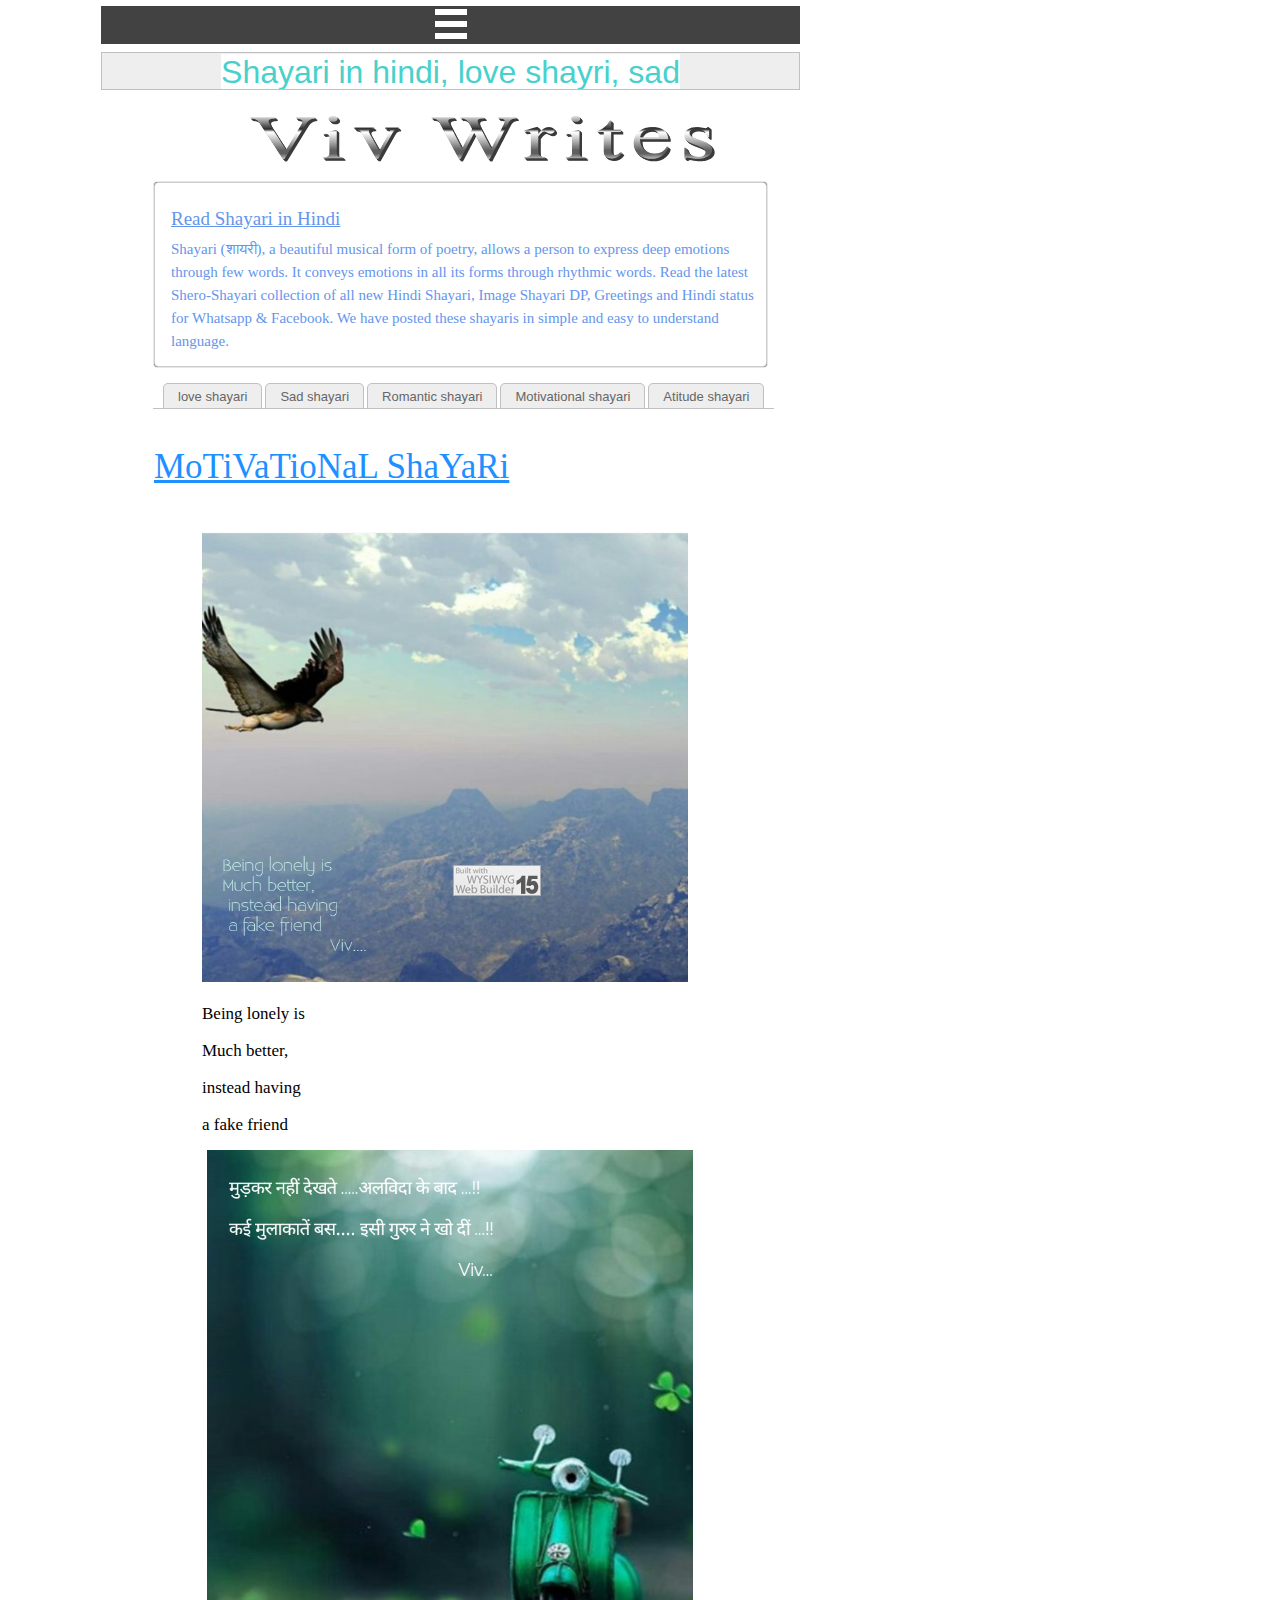
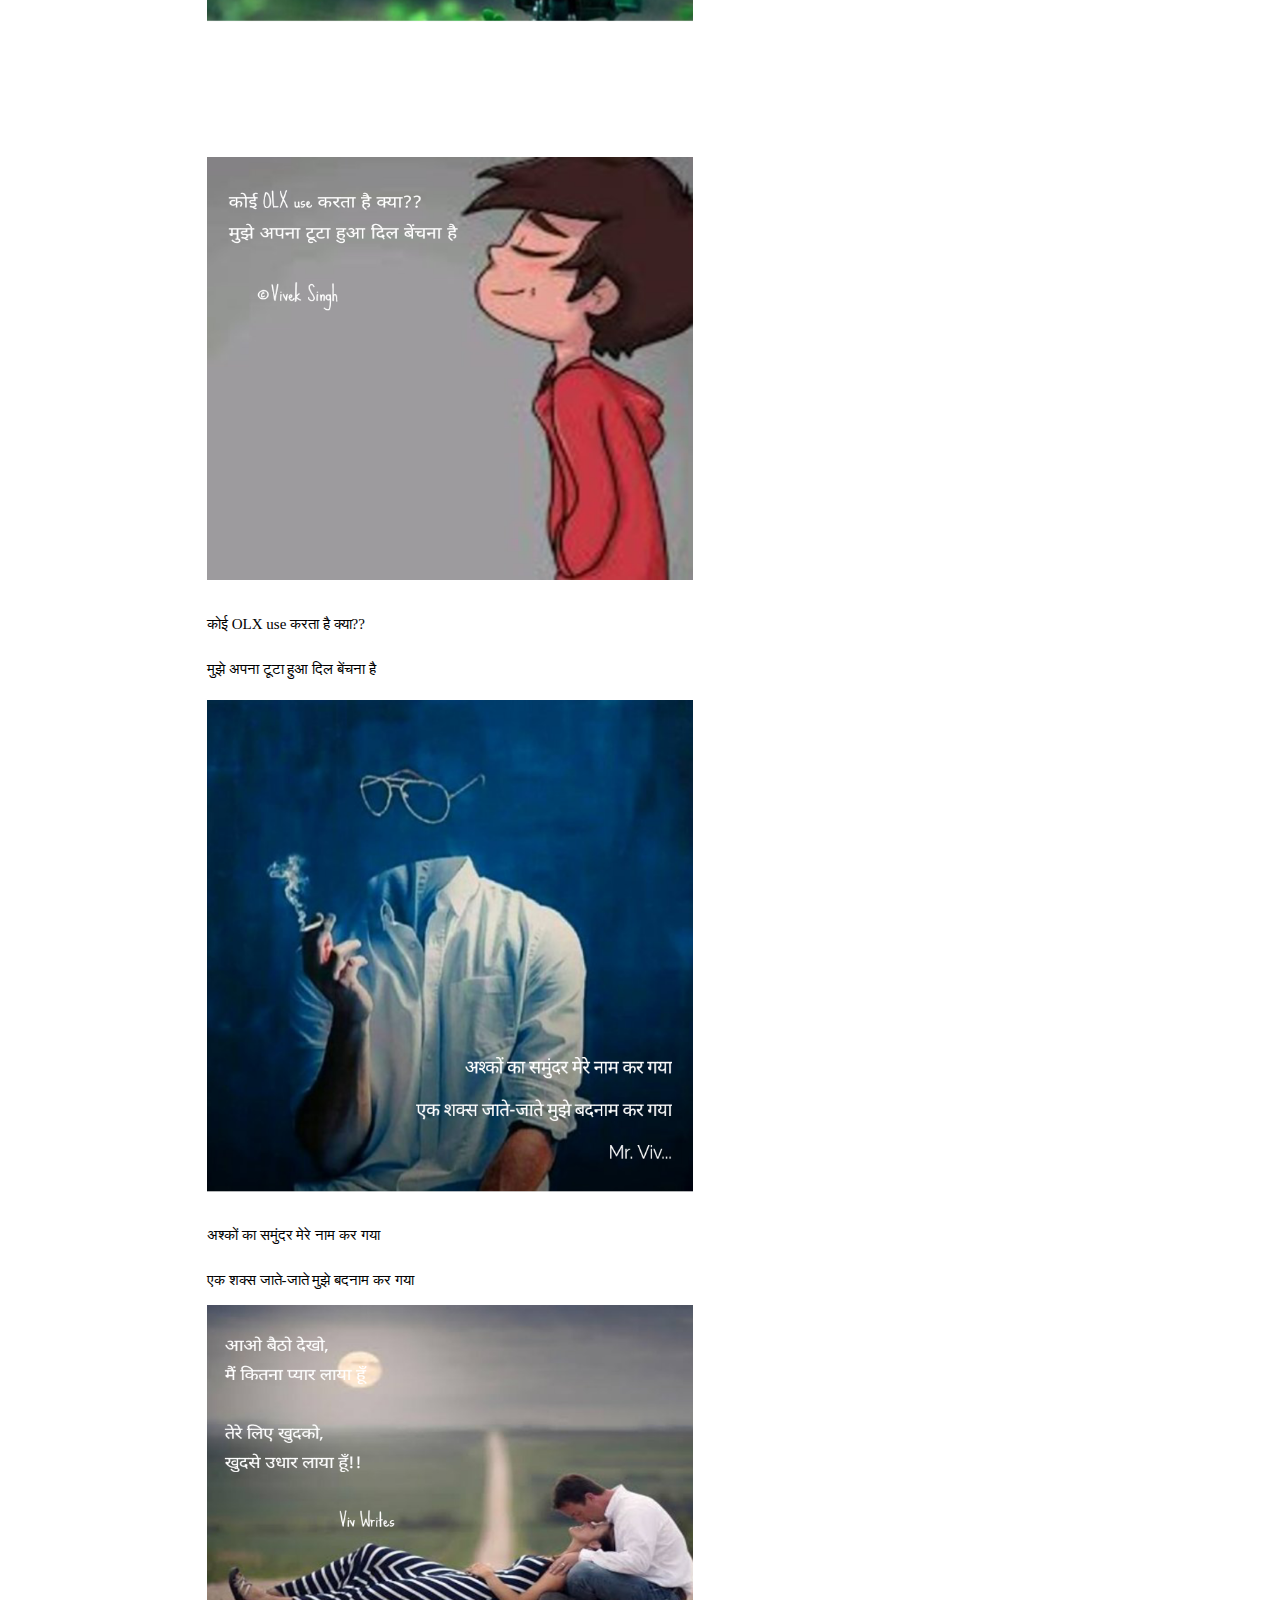
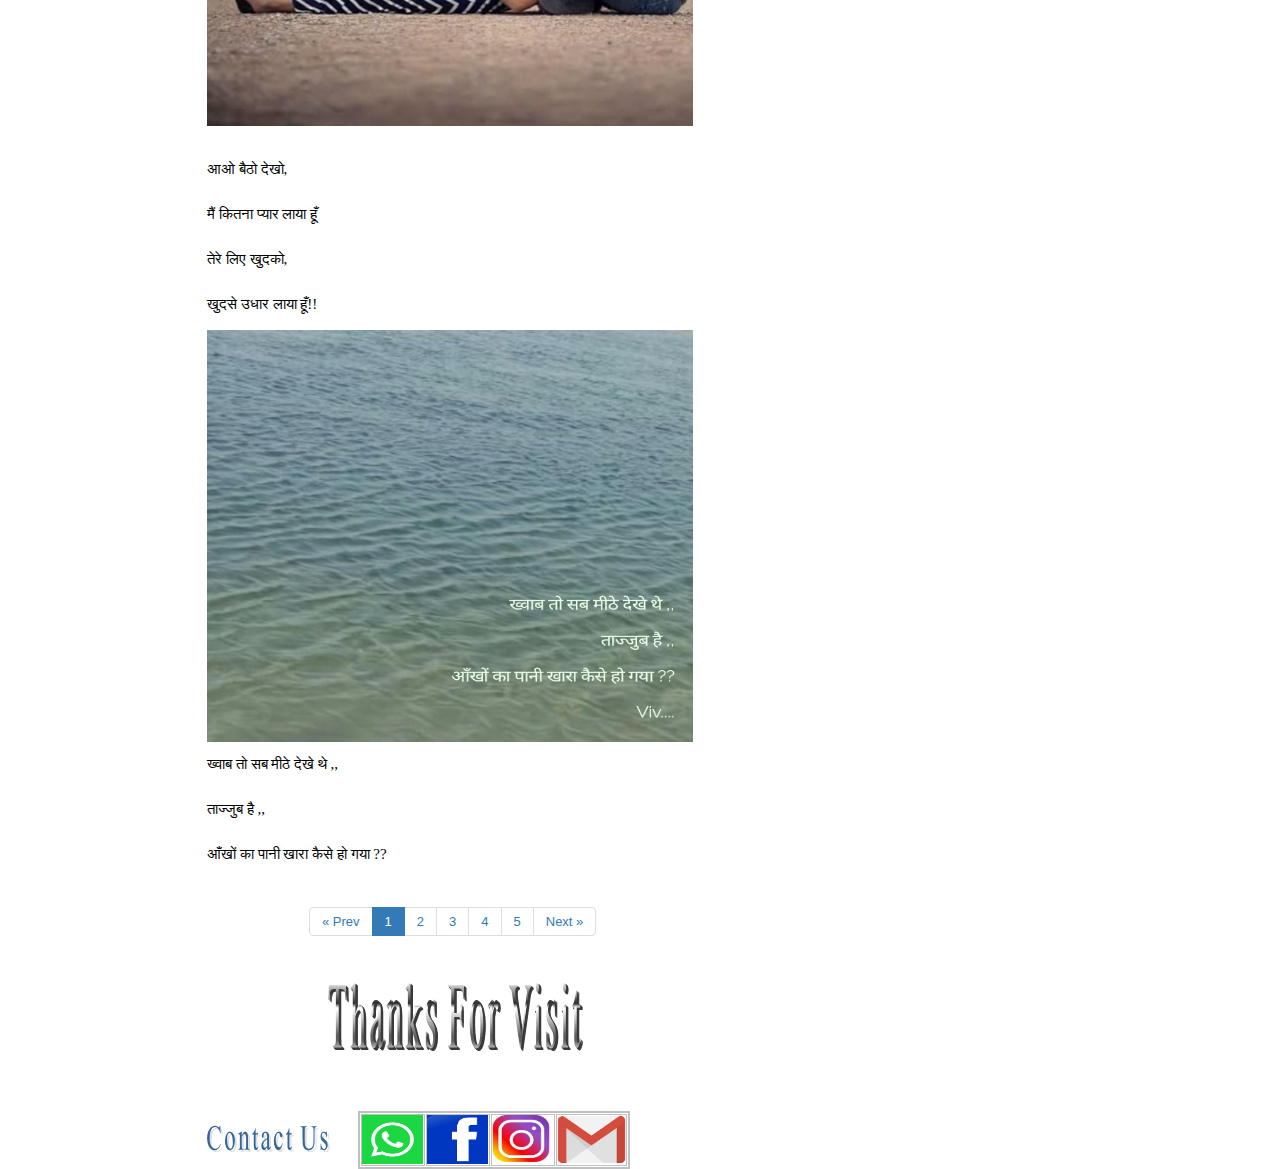
<file: motivational.html>
<!doctype html>
<html>
<head>
<meta charset="utf-8">
<title>Untitled Page</title>
<meta name="generator" content="WYSIWYG Web Builder 15 Trial Version - http://www.wysiwygwebbuilder.com">
<meta name="viewport" content="width=device-width, initial-scale=1.0">
<link href="font-awesome.min.css" rel="stylesheet">
<link href="shayrii.css" rel="stylesheet">
<link href="motivational.css" rel="stylesheet">
<script src="jquery-1.12.4.min.js"></script>
<script src="wb.overlay.min.js"></script>
<script src="wb.drilldownmenu.min.js"></script>
<script>
$(document).ready(function()
{
   var $overlaymenu = $('#OverlayMenu1-overlay');
   $overlaymenu.overlay({'hideTransition':true});
   $('.OverlayMenu1').drilldownmenu({backText: 'Back'});
   $('#OverlayMenu1').on('click', function(e)
   {
      $.overlay.show($overlaymenu);
      return false;
   });
   var $overlaymenu = $('#OverlayMenu2-overlay');
   $overlaymenu.overlay({'hideTransition':true});
   $('.OverlayMenu2').drilldownmenu({backText: 'Back'});
   $('#OverlayMenu2').on('click', function(e)
   {
      $.overlay.show($overlaymenu);
      return false;
   });
});
</script>
</head>
<body>
<a href="http://www.wysiwygwebbuilder.com" target="_blank"><img src="images/builtwithwwb15.png" alt="WYSIWYG Web Builder" style="position:absolute;left:453px;top:865px;margin: 0;border-width:0;z-index:250"></a>
<div id="wb_TextArt1">
<img src="images/img0005.png" id="TextArt1" alt="Viv Writes" title="Viv Writes"></div>
<div id="wb_OverlayMenu1">
<a href="#" id="OverlayMenu1">
<span class="line"></span>
<span class="line">
</span><span class="line"></span>
</a>
</div>
<div id="wb_Marquee1">
<div id="Marquee1">
<span style="background-color:#FFFFFF;color:#48D1CC;font-family:Arial;font-size:32px;">Shayari in hindi, love shayri, sad shayari,romantic<br> shayri,atitude,shayri,motivational shayri</span></div></div>
<input type="text" id="Editbox1" name="Editbox1" value="" spellcheck="false">
<div id="wb_Text1">
<span style="color:#6495ED;font-family:Calibri;font-size:19px;line-height:39px;"><u>Read Shayari in Hindi</u><br></span><span style="color:#6495ED;font-family:Calibri;font-size:15px;line-height:23px;">Shayari (</span><span style="color:#6495ED;font-family:Utsaah;font-size:15px;line-height:23px;">शायरी</span><span style="color:#6495ED;font-family:Calibri;font-size:15px;line-height:23px;">), a beautiful musical form of poetry, allows a person to express deep emotions through few words. It conveys emotions in all its forms through rhythmic words. Read the latest Shero-Shayari collection of all new Hindi Shayari, Image Shayari DP, Greetings and Hindi status for Whatsapp &amp; Facebook. We have posted these shayaris in simple and easy to understand language.<br></span></div>
<div id="wb_TabMenu1">
<ul id="TabMenu1">
<li><a href="C:\Local Publish\home.html">love shayari</a></li>
<li><a href="C:\Local Publish\sad.html">Sad shayari</a></li>
<li><a href="C:\Local Publish\romantic.html">Romantic shayari</a></li>
<li><a href="C:\Local Publish\motivational.html">Motivational shayari</a></li>
<li><a href="C:\Local Publish\atitude.html">Atitude shayari</a></li>
</ul>
</div>
<div id="wb_Image5">
<img src="images/Screenshot_2020_0519_125531.png" id="Image5" alt=""></div>
<div id="wb_Image4">
<img src="images/Screenshot_2020_0519_130515.png" id="Image4" alt=""></div>
<div id="wb_Image2">
<img src="images/Screenshot_2020_0519_121954.png" id="Image2" alt=""></div>
<div id="wb_Image7">
<img src="images/Screenshot_2020_0519_130640.png" id="Image7" alt=""></div>
<div id="wb_Image3">
<img src="images/Screenshot_2020_0519_122555.png" id="Image3" alt=""></div>
<div id="wb_Image1">
<img src="images/Screenshot_2020_0519_123507.png" id="Image1" alt=""></div>
<div id="wb_Pagination1">
<ul id="Pagination1">
<li><a href="./atitude.html">&laquo; Prev</a></li>
<li><a href="">1</a></li>
<li><a href="">2</a></li>
<li><a href="">3</a></li>
<li><a href="">4</a></li>
<li><a href="./page1.html">Next &raquo;</a></li>
</ul>
</div>
<div id="wb_Pagination2">
<ul id="Pagination2">
<li><a href="./atitude.html">&laquo; Prev</a></li>
<li class="active"><a href="./motivational.html">1</a></li>
<li><a href="./atitude.html">2</a></li>
<li><a href="./home.html">3</a></li>
<li><a href="./sad.html">4</a></li>
<li><a href="./romantic.html">5</a></li>
<li><a href="./page1.html">Next &raquo;</a></li>
</ul>
</div>
<div id="wb_Text2">
<span style="color:#1E90FF;font-family:'Comic Sans MS';font-size:35px;"><u>MoTiVaTioNaL ShaYaRi<br></u></span></div>
<div id="wb_Text3">
<span style="color:#000000;font-family:Calibri;font-size:17px;line-height:37px;">Being lonely is <br>Much better,<br> instead having<br> a fake friend<br></span></div>
<div id="wb_Text4">
<span style="color:#000000;font-family:Mangal;font-size:15px;line-height:45px;">अश्कों</span><span style="color:#000000;font-family:'Times New Roman';font-size:15px;line-height:45px;"> </span><span style="color:#000000;font-family:Mangal;font-size:15px;line-height:45px;">का</span><span style="color:#000000;font-family:'Times New Roman';font-size:15px;line-height:45px;"> </span><span style="color:#000000;font-family:Mangal;font-size:15px;line-height:45px;">समुंदर</span><span style="color:#000000;font-family:'Times New Roman';font-size:15px;line-height:45px;"> </span><span style="color:#000000;font-family:Mangal;font-size:15px;line-height:45px;">मेरे</span><span style="color:#000000;font-family:'Times New Roman';font-size:15px;line-height:45px;"> </span><span style="color:#000000;font-family:Mangal;font-size:15px;line-height:45px;">नाम</span><span style="color:#000000;font-family:'Times New Roman';font-size:15px;line-height:45px;"> </span><span style="color:#000000;font-family:Mangal;font-size:15px;line-height:45px;">कर</span><span style="color:#000000;font-family:'Times New Roman';font-size:15px;line-height:45px;"> </span><span style="color:#000000;font-family:Mangal;font-size:15px;line-height:45px;">गया</span><span style="color:#000000;font-family:Calibri;font-size:15px;line-height:45px;"><br></span><span style="color:#000000;font-family:Mangal;font-size:15px;line-height:45px;">एक</span><span style="color:#000000;font-family:'Times New Roman';font-size:15px;line-height:45px;"> </span><span style="color:#000000;font-family:Mangal;font-size:15px;line-height:45px;">शक्स</span><span style="color:#000000;font-family:'Times New Roman';font-size:15px;line-height:45px;"> </span><span style="color:#000000;font-family:Mangal;font-size:15px;line-height:45px;">जाते</span><span style="color:#000000;font-family:'Times New Roman';font-size:15px;line-height:45px;">-</span><span style="color:#000000;font-family:Mangal;font-size:15px;line-height:45px;">जाते</span><span style="color:#000000;font-family:'Times New Roman';font-size:15px;line-height:45px;"> </span><span style="color:#000000;font-family:Mangal;font-size:15px;line-height:45px;">मुझे</span><span style="color:#000000;font-family:'Times New Roman';font-size:15px;line-height:45px;"> </span><span style="color:#000000;font-family:Mangal;font-size:15px;line-height:45px;">बदनाम</span><span style="color:#000000;font-family:'Times New Roman';font-size:15px;line-height:45px;"> </span><span style="color:#000000;font-family:Mangal;font-size:15px;line-height:45px;">कर</span><span style="color:#000000;font-family:'Times New Roman';font-size:15px;line-height:45px;"> </span><span style="color:#000000;font-family:Mangal;font-size:15px;line-height:45px;">गया</span><span style="color:#000000;font-family:Calibri;font-size:15px;line-height:16px;"><br></span></div>
<div id="wb_Text5">
<span style="color:#000000;font-family:Mangal;font-size:15px;line-height:45px;">आओ</span><span style="color:#000000;font-family:'Times New Roman';font-size:15px;line-height:45px;"> </span><span style="color:#000000;font-family:Mangal;font-size:15px;line-height:45px;">बैठो</span><span style="color:#000000;font-family:'Times New Roman';font-size:15px;line-height:45px;"> </span><span style="color:#000000;font-family:Mangal;font-size:15px;line-height:45px;">देखो</span><span style="color:#000000;font-family:'Times New Roman';font-size:15px;line-height:45px;">,</span><span style="color:#000000;font-family:Calibri;font-size:15px;line-height:45px;"><br></span><span style="color:#000000;font-family:Mangal;font-size:15px;line-height:45px;">मैं</span><span style="color:#000000;font-family:'Times New Roman';font-size:15px;line-height:45px;"> </span><span style="color:#000000;font-family:Mangal;font-size:15px;line-height:45px;">कितना</span><span style="color:#000000;font-family:'Times New Roman';font-size:15px;line-height:45px;"> </span><span style="color:#000000;font-family:Mangal;font-size:15px;line-height:45px;">प्यार</span><span style="color:#000000;font-family:'Times New Roman';font-size:15px;line-height:45px;"> </span><span style="color:#000000;font-family:Mangal;font-size:15px;line-height:45px;">लाया</span><span style="color:#000000;font-family:'Times New Roman';font-size:15px;line-height:45px;"> </span><span style="color:#000000;font-family:Mangal;font-size:15px;line-height:45px;">हूँ</span><span style="color:#000000;font-family:Calibri;font-size:15px;line-height:45px;"><br></span><span style="color:#000000;font-family:Mangal;font-size:15px;line-height:45px;">तेरे</span><span style="color:#000000;font-family:'Times New Roman';font-size:15px;line-height:45px;"> </span><span style="color:#000000;font-family:Mangal;font-size:15px;line-height:45px;">लिए</span><span style="color:#000000;font-family:'Times New Roman';font-size:15px;line-height:45px;"> </span><span style="color:#000000;font-family:Mangal;font-size:15px;line-height:45px;">खुदको</span><span style="color:#000000;font-family:'Times New Roman';font-size:15px;line-height:45px;">, </span><span style="color:#000000;font-family:Calibri;font-size:15px;line-height:45px;"><br></span><span style="color:#000000;font-family:Mangal;font-size:15px;line-height:45px;">खुदसे</span><span style="color:#000000;font-family:'Times New Roman';font-size:15px;line-height:45px;"> </span><span style="color:#000000;font-family:Mangal;font-size:15px;line-height:45px;">उधार</span><span style="color:#000000;font-family:'Times New Roman';font-size:15px;line-height:45px;"> </span><span style="color:#000000;font-family:Mangal;font-size:15px;line-height:45px;">लाया</span><span style="color:#000000;font-family:'Times New Roman';font-size:15px;line-height:45px;"> </span><span style="color:#000000;font-family:Mangal;font-size:15px;line-height:45px;">हूँ</span><span style="color:#000000;font-family:'Times New Roman';font-size:15px;line-height:45px;">!!</span><span style="color:#000000;font-family:Calibri;font-size:15px;line-height:16px;"><br></span></div>
<div id="wb_Text6">
<span style="color:#000000;font-family:Mangal;font-size:15px;line-height:45px;">ख्वाब</span><span style="color:#000000;font-family:'Times New Roman';font-size:15px;line-height:45px;"> </span><span style="color:#000000;font-family:Mangal;font-size:15px;line-height:45px;">तो</span><span style="color:#000000;font-family:'Times New Roman';font-size:15px;line-height:45px;"> </span><span style="color:#000000;font-family:Mangal;font-size:15px;line-height:45px;">सब</span><span style="color:#000000;font-family:'Times New Roman';font-size:15px;line-height:45px;"> </span><span style="color:#000000;font-family:Mangal;font-size:15px;line-height:45px;">मीठे</span><span style="color:#000000;font-family:'Times New Roman';font-size:15px;line-height:45px;"> </span><span style="color:#000000;font-family:Mangal;font-size:15px;line-height:45px;">देखे</span><span style="color:#000000;font-family:'Times New Roman';font-size:15px;line-height:45px;"> </span><span style="color:#000000;font-family:Mangal;font-size:15px;line-height:45px;">थे</span><span style="color:#000000;font-family:'Times New Roman';font-size:15px;line-height:45px;"> ,,</span><span style="color:#000000;font-family:Calibri;font-size:15px;line-height:45px;"><br></span><span style="color:#000000;font-family:Mangal;font-size:15px;line-height:45px;">ताज्जुब</span><span style="color:#000000;font-family:'Times New Roman';font-size:15px;line-height:45px;"> </span><span style="color:#000000;font-family:Mangal;font-size:15px;line-height:45px;">है</span><span style="color:#000000;font-family:'Times New Roman';font-size:15px;line-height:45px;"> ,,</span><span style="color:#000000;font-family:Calibri;font-size:15px;line-height:45px;"><br></span><span style="color:#000000;font-family:Mangal;font-size:15px;line-height:45px;">आँखों</span><span style="color:#000000;font-family:'Times New Roman';font-size:15px;line-height:45px;"> </span><span style="color:#000000;font-family:Mangal;font-size:15px;line-height:45px;">का</span><span style="color:#000000;font-family:'Times New Roman';font-size:15px;line-height:45px;"> </span><span style="color:#000000;font-family:Mangal;font-size:15px;line-height:45px;">पानी</span><span style="color:#000000;font-family:'Times New Roman';font-size:15px;line-height:45px;"> </span><span style="color:#000000;font-family:Mangal;font-size:15px;line-height:45px;">खारा</span><span style="color:#000000;font-family:'Times New Roman';font-size:15px;line-height:45px;"> </span><span style="color:#000000;font-family:Mangal;font-size:15px;line-height:45px;">कैसे</span><span style="color:#000000;font-family:'Times New Roman';font-size:15px;line-height:45px;"> </span><span style="color:#000000;font-family:Mangal;font-size:15px;line-height:45px;">हो</span><span style="color:#000000;font-family:'Times New Roman';font-size:15px;line-height:45px;"> </span><span style="color:#000000;font-family:Mangal;font-size:15px;line-height:45px;">गया</span><span style="color:#000000;font-family:'Times New Roman';font-size:15px;line-height:45px;"> ??</span><span style="color:#000000;font-family:Calibri;font-size:15px;line-height:16px;"><br></span></div>
<div id="wb_Text7">
<span style="color:#000000;font-family:Mangal;font-size:15px;line-height:45px;">कोई</span><span style="color:#000000;font-family:'Times New Roman';font-size:15px;line-height:45px;"> OLX use </span><span style="color:#000000;font-family:Mangal;font-size:15px;line-height:45px;">करता</span><span style="color:#000000;font-family:'Times New Roman';font-size:15px;line-height:45px;"> </span><span style="color:#000000;font-family:Mangal;font-size:15px;line-height:45px;">है</span><span style="color:#000000;font-family:'Times New Roman';font-size:15px;line-height:45px;"> </span><span style="color:#000000;font-family:Mangal;font-size:15px;line-height:45px;">क्या</span><span style="color:#000000;font-family:'Times New Roman';font-size:15px;line-height:45px;">??</span><span style="color:#000000;font-family:Calibri;font-size:15px;line-height:45px;"><br></span><span style="color:#000000;font-family:Mangal;font-size:15px;line-height:45px;">मुझे</span><span style="color:#000000;font-family:'Times New Roman';font-size:15px;line-height:45px;"> </span><span style="color:#000000;font-family:Mangal;font-size:15px;line-height:45px;">अपना</span><span style="color:#000000;font-family:'Times New Roman';font-size:15px;line-height:45px;"> </span><span style="color:#000000;font-family:Mangal;font-size:15px;line-height:45px;">टूटा</span><span style="color:#000000;font-family:'Times New Roman';font-size:15px;line-height:45px;"> </span><span style="color:#000000;font-family:Mangal;font-size:15px;line-height:45px;">हुआ</span><span style="color:#000000;font-family:'Times New Roman';font-size:15px;line-height:45px;"> </span><span style="color:#000000;font-family:Mangal;font-size:15px;line-height:45px;">दिल</span><span style="color:#000000;font-family:'Times New Roman';font-size:15px;line-height:45px;"> </span><span style="color:#000000;font-family:Mangal;font-size:15px;line-height:45px;">बेंचना</span><span style="color:#000000;font-family:'Times New Roman';font-size:15px;line-height:45px;"> </span><span style="color:#000000;font-family:Mangal;font-size:15px;line-height:45px;">है</span><span style="color:#000000;font-family:Calibri;font-size:15px;line-height:16px;"><br></span></div>
<div id="wb_TextArt3">
<img src="images/img0011.png" id="TextArt3" alt="Contact Us" title="Contact Us"></div>
<div id="wb_TextArt4">
<img src="images/img0014.png" id="TextArt4" alt="Thanks For Visit" title="Thanks For Visit"></div>
<table id="Table2">
<tr>
<td class="cell0"><div id="wb_Image9">
<a href="https://wa.me/9919710108"><img src="images/images (1).png" id="Image9" alt=""></a>
</div>
</td>
<td class="cell0"><div id="wb_Image14">
<a href="https://www.facebook.com/profile.php?id=100015698310466"><img src="images/facebook.png" id="Image14" alt=""></a>
</div>
</td>
<td class="cell0"><div id="wb_Image13">
<a href="https://instagram.com/tomer_viv?igshid=y9cdjml0iyy5"><img src="images/image4.png" id="Image13" alt=""></a>
</div>
</td>
<td class="cell1"><div id="wb_Image12">
<a href="mailto:4910vivek@gmail.com"><img src="images/images (3).png" id="Image12" alt=""></a>
</div>
</td>
</tr>
</table>
<div id="wb_OverlayMenu2">
<a href="#" id="OverlayMenu2">
<span class="line"></span>
<span class="line">
</span><span class="line"></span>
</a>
</div>
<div id="OverlayMenu1-overlay">
<div class="OverlayMenu1">
<ul class="drilldown-menu" role="menu">
<li><a role="menuitem" href="./home.html"><i class="fa fa-home overlay-icon"></i>Home</a></li>
<li><a role="menuitem" href="#"><i class="fa fa-user-circle-o overlay-icon"></i>About&nbsp;us</a></li>
<li>
<a role="menuitem" href="#"><i class="fa fa-phone overlay-icon"></i>Contact&nbsp;us</a>
<ul class="drilldown-submenu" role="menu">
<li><a role="menuitem" href="https://wa.me/9919710108"><i class="fa fa-whatsapp overlay-icon"></i>whatsapp</a></li>
<li><a role="menuitem" href="https://www.facebook.com/profile.php?id=100015698310466"><i class="fa fa-facebook-square overlay-icon"></i>Facebook</a></li>
<li><a role="menuitem" href="https://instagram.com/tomer_viv?igshid=y9cdjml0iyy5"><i class="fa fa-instagram overlay-icon"></i>Instagram</a></li>
<li><a role="menuitem" href="mailto:4910vivek@gmail.com">e-mail</a></li>
</ul>
</li>
   </ul>
</div>
<a class="close-button" id="OverlayMenu1-close" href="#" role="button" aria-hidden="true"><span></span></a>
</div>
<div id="OverlayMenu2-overlay">
<div class="OverlayMenu2">
<ul class="drilldown-menu" role="menu">
<li><a role="menuitem" href="./home.html"><i class="fa fa-home overlay-icon"></i>Home</a></li>
<li><a role="menuitem" href="C:\Local Publish\page1.html"><i class="fa fa-user-circle-o overlay-icon"></i>About&nbsp;us</a></li>
<li>
<a role="menuitem" href="#"><i class="fa fa-phone overlay-icon"></i>Contact&nbsp;us</a>
<ul class="drilldown-submenu" role="menu">
<li><a role="menuitem" href="https://wa.me/9919710108"><i class="fa fa-whatsapp overlay-icon"></i>whatsapp</a></li>
<li><a role="menuitem" href="https://www.facebook.com/profile.php?id=100015698310466"><i class="fa fa-facebook-square overlay-icon"></i>Facebook</a></li>
<li><a role="menuitem" href="https://instagram.com/tomer_viv?igshid=y9cdjml0iyy5"><i class="fa fa-instagram overlay-icon"></i>Instagram</a></li>
<li><a role="menuitem" href="mailto:4910vivek@gmail.com">e-mail</a></li>
</ul>
</li>
   </ul>
</div>
<a class="close-button" id="OverlayMenu2-close" href="#" role="button" aria-hidden="true"><span></span></a>
</div>
</body>
</html>
</file>
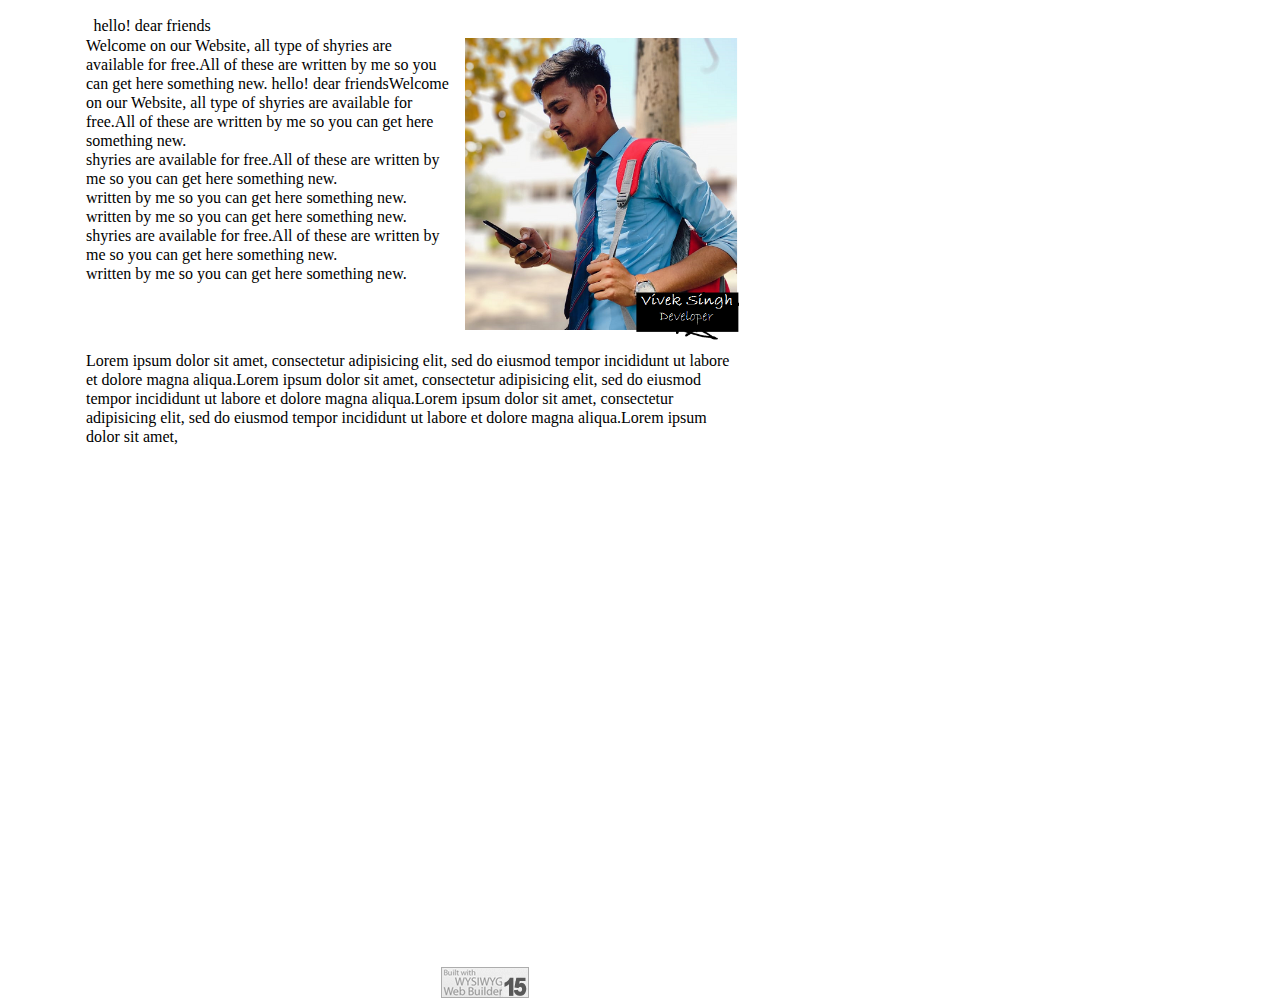
<file: page1.html>
<!doctype html>
<html>
<head>
<meta charset="utf-8">
<title>Untitled Page</title>
<meta name="generator" content="WYSIWYG Web Builder 15 Trial Version - http://www.wysiwygwebbuilder.com">
<meta name="viewport" content="width=device-width, initial-scale=1.0">
<link href="shayrii.css" rel="stylesheet">
<link href="page1.css" rel="stylesheet">
</head>
<body>
<a href="http://www.wysiwygwebbuilder.com" target="_blank"><img src="images/builtwithwwb15.png" alt="WYSIWYG Web Builder" style="position:absolute;left:441px;top:967px;margin: 0;border-width:0;z-index:250"></a>
<div id="wb_Image1">
<img src="images/cropped2.png" id="Image1" alt=""></div>
<div id="wb_Text1">
&nbsp;</div>
<div id="wb_Text2">
&nbsp;</div>
<div id="wb_Text3">
<span style="color:#000000;font-family:Calibri;font-size:15px;">&nbsp; </span><span style="color:#000000;font-family:'Comic Sans MS';font-size:16px;">hello! dear friends<br>Welcome on our Website, all type of shyries are available for free.All of these are written by me so you can get here something new. hello! dear friendsWelcome on our Website, all type of shyries are available for free.All of these are written by me so you can get here something new.<br>shyries are available for free.All of these are written by me so you can get here something new.<br>written by me so you can get here something new. <br>written by me so you can get here something new.<br>shyries are available for free.All of these are written by me so you can get here something new.<br>written by me so you can get here something new. <br></span><span style="color:#000000;font-family:Arial;font-size:13px;"><br></span></div>
<div id="wb_Text4">
<span style="color:#000000;font-family:'Comic Sans MS';font-size:16px;">Lorem ipsum dolor sit amet, consectetur adipisicing elit, sed do eiusmod tempor incididunt ut labore et dolore magna aliqua.Lorem ipsum dolor sit amet, consectetur adipisicing elit, sed do eiusmod tempor incididunt ut labore et dolore magna aliqua.Lorem ipsum dolor sit amet, consectetur adipisicing elit, sed do eiusmod tempor incididunt ut labore et dolore magna aliqua.Lorem ipsum dolor sit amet, </span></div>
</body>
</html>
</file>
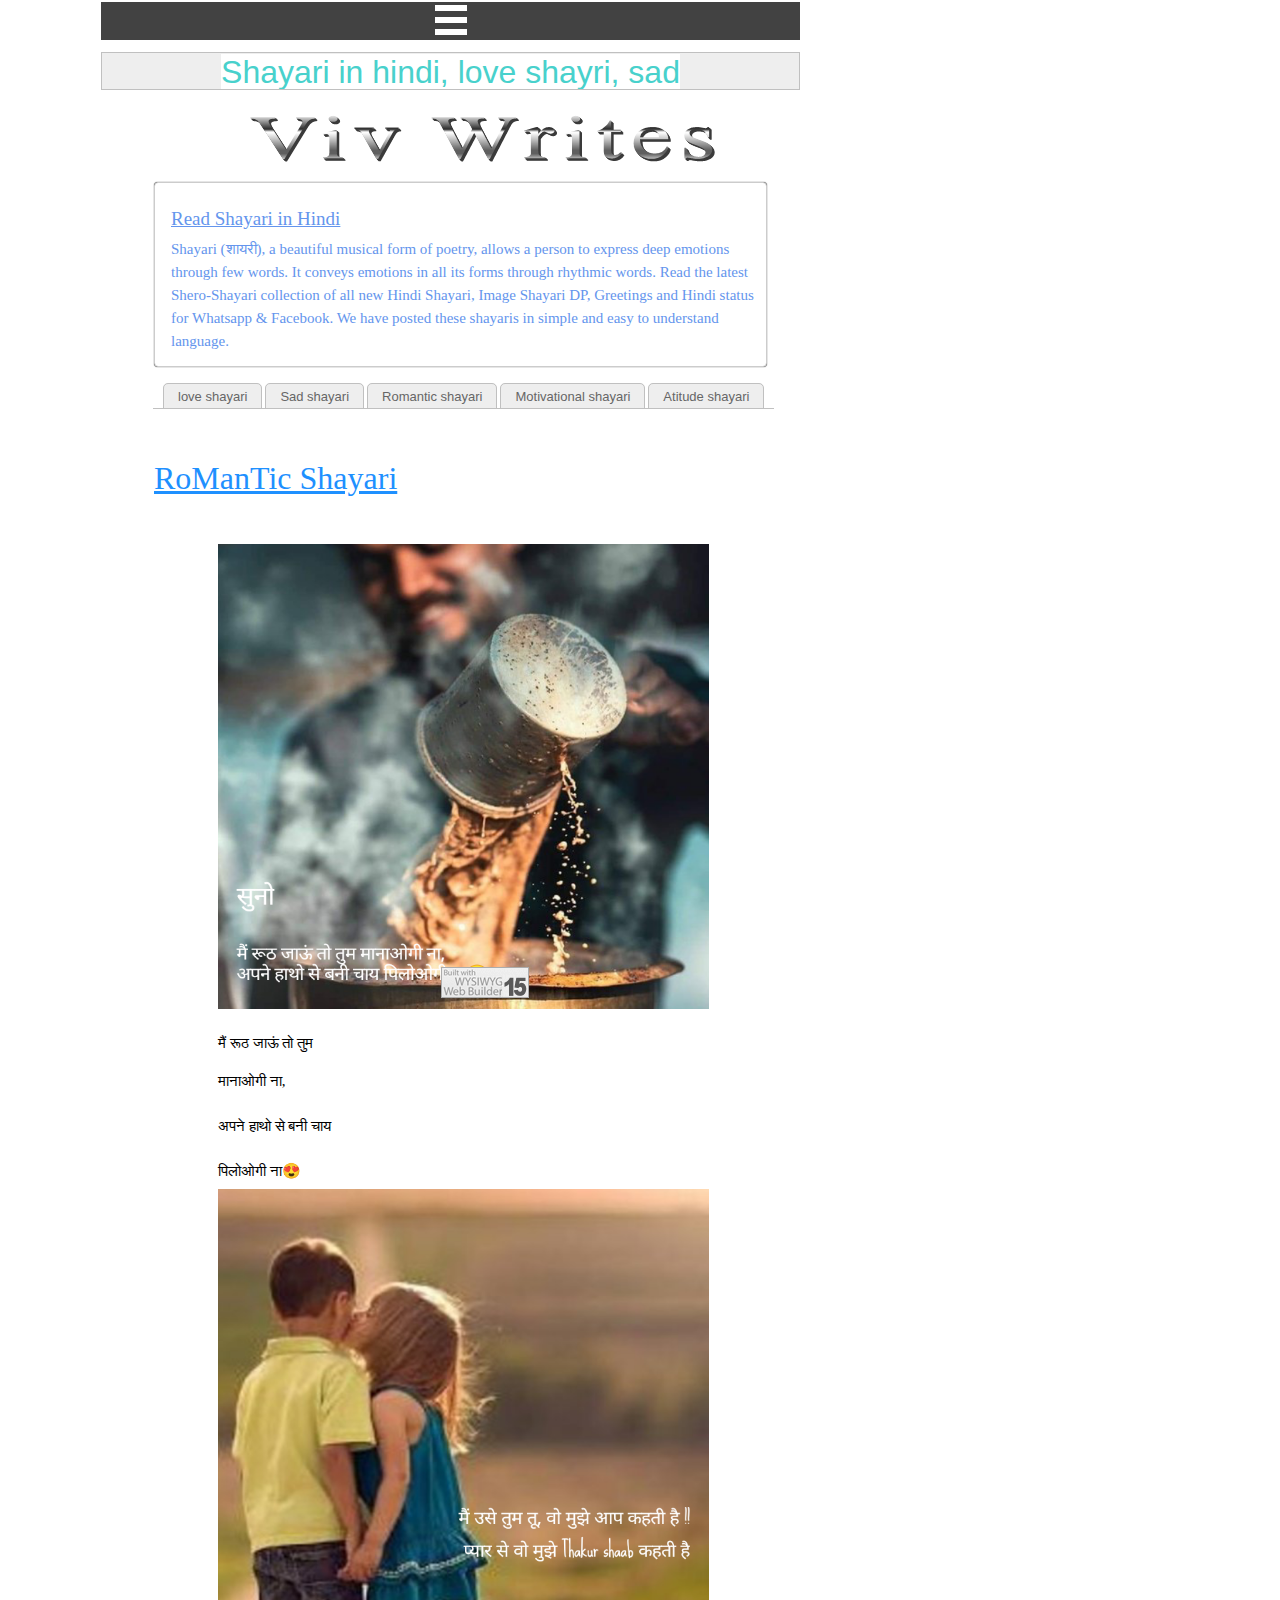
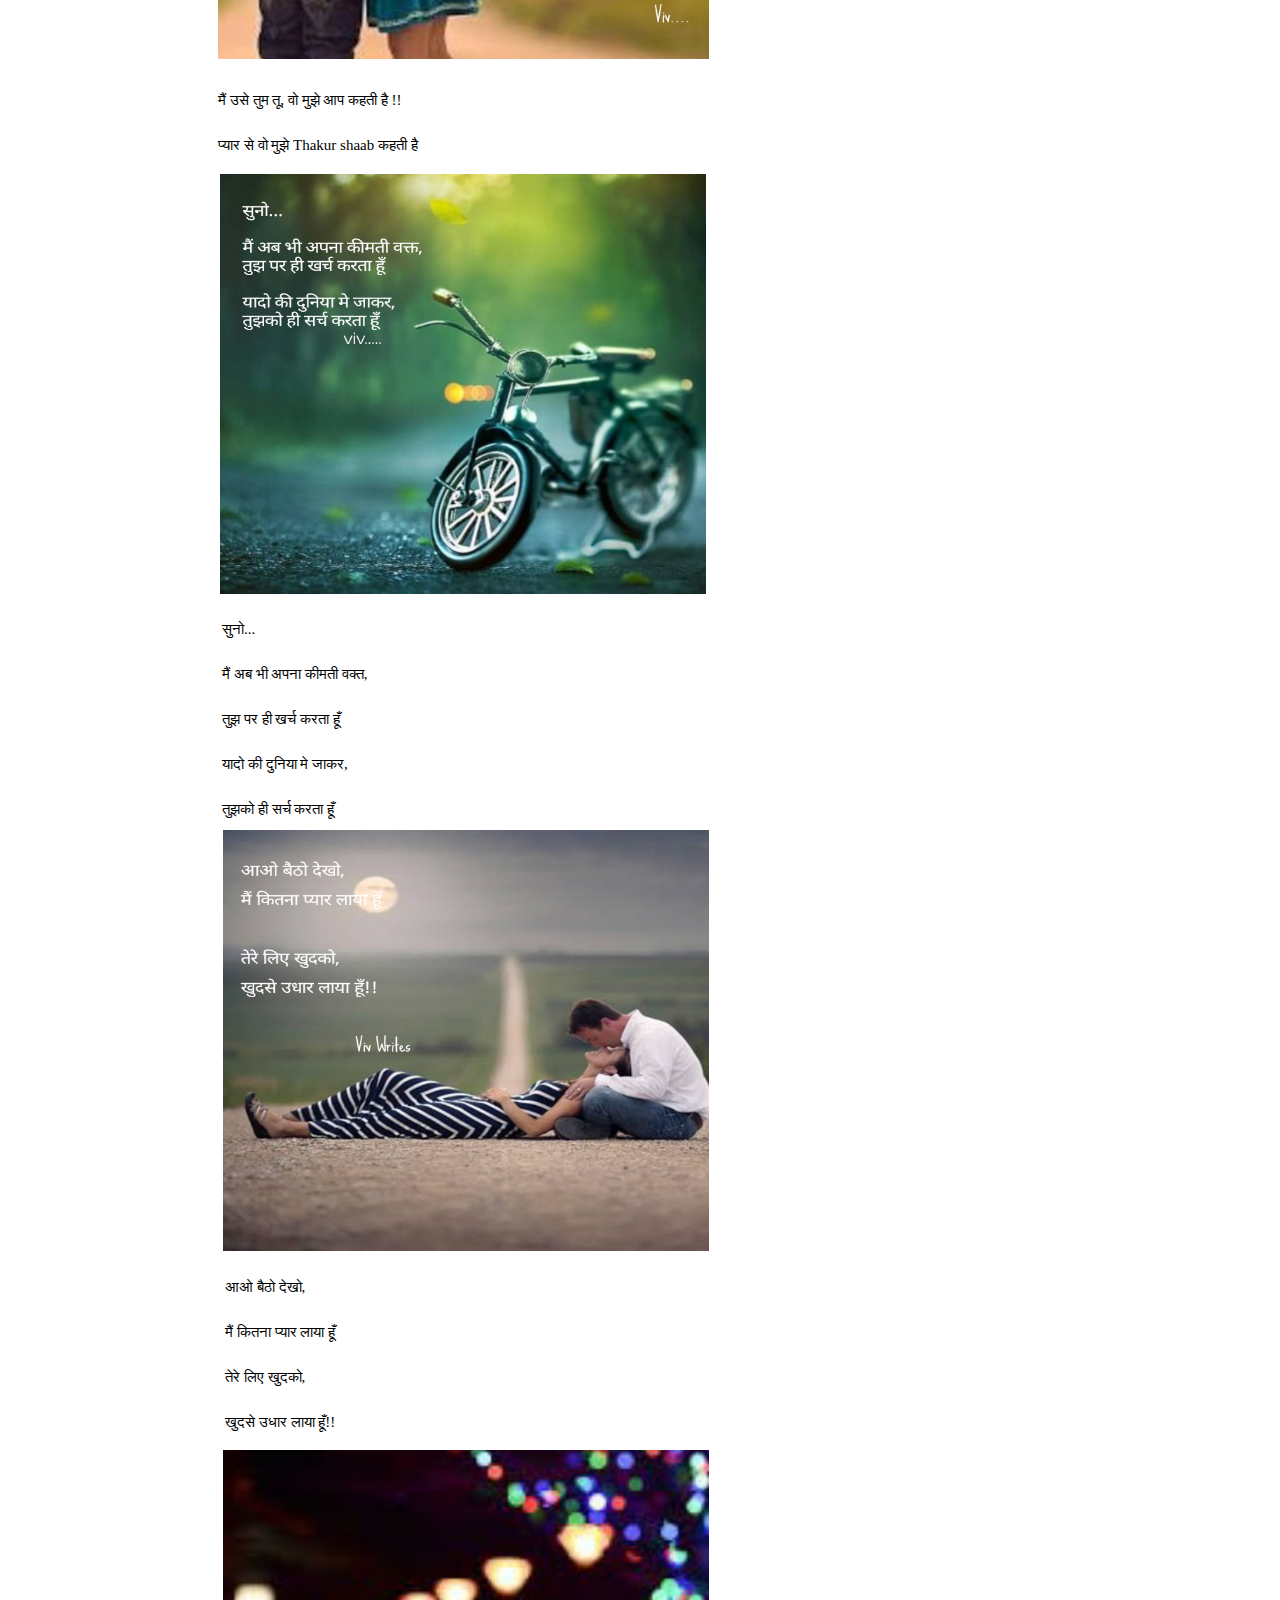
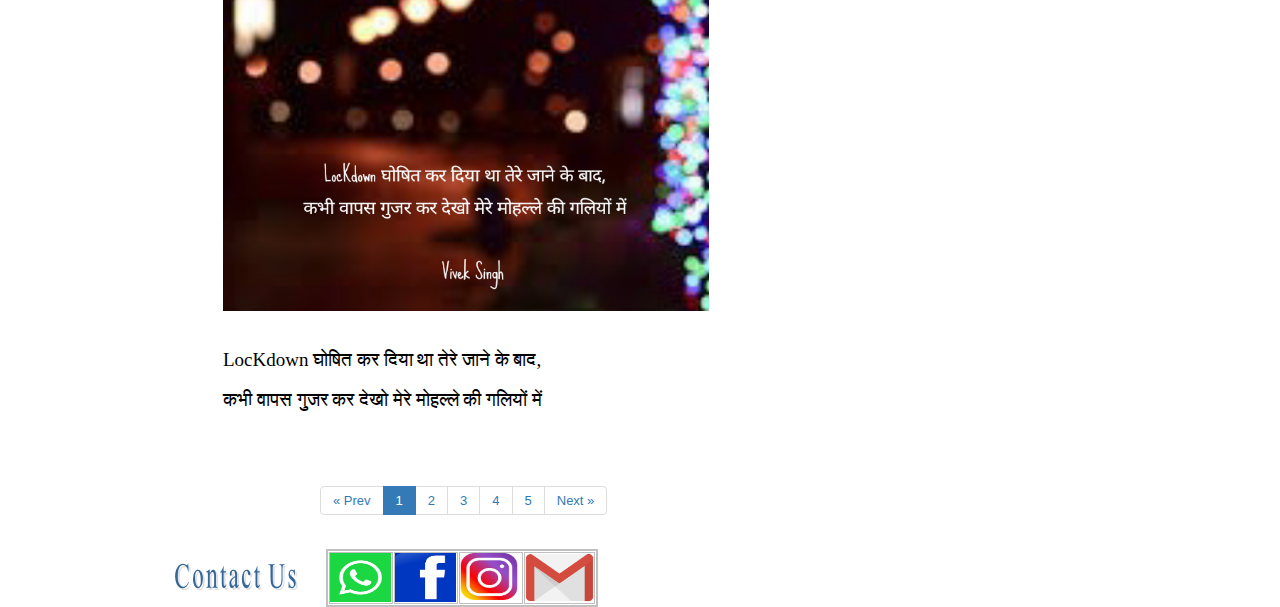
<file: romantic.html>
<!doctype html>
<html>
<head>
<meta charset="utf-8">
<title>Untitled Page</title>
<meta name="generator" content="WYSIWYG Web Builder 15 Trial Version - http://www.wysiwygwebbuilder.com">
<meta name="viewport" content="width=device-width, initial-scale=1.0">
<link href="font-awesome.min.css" rel="stylesheet">
<link href="shayrii.css" rel="stylesheet">
<link href="romantic.css" rel="stylesheet">
<script src="jquery-1.12.4.min.js"></script>
<script src="wb.overlay.min.js"></script>
<script src="wb.drilldownmenu.min.js"></script>
<script>
$(document).ready(function()
{
   var $overlaymenu = $('#OverlayMenu1-overlay');
   $overlaymenu.overlay({'hideTransition':true});
   $('.OverlayMenu1').drilldownmenu({backText: 'Back'});
   $('#OverlayMenu1').on('click', function(e)
   {
      $.overlay.show($overlaymenu);
      return false;
   });
});
</script>
</head>
<body>
<a href="http://www.wysiwygwebbuilder.com" target="_blank"><img src="images/builtwithwwb15.png" alt="WYSIWYG Web Builder" style="position:absolute;left:441px;top:967px;margin: 0;border-width:0;z-index:250"></a>
<div id="wb_TextArt1">
<img src="images/img0003.png" id="TextArt1" alt="Viv Writes" title="Viv Writes"></div>
<div id="wb_OverlayMenu1">
<a href="#" id="OverlayMenu1">
<span class="line"></span>
<span class="line">
</span><span class="line"></span>
</a>
</div>
<div id="wb_Marquee1">
<div id="Marquee1">
<span style="background-color:#FFFFFF;color:#48D1CC;font-family:Arial;font-size:32px;">Shayari in hindi, love shayri, sad shayari,romantic<br> shayri,atitude,shayri,motivational shayri</span></div></div>
<input type="text" id="Editbox1" name="Editbox1" value="" spellcheck="false">
<div id="wb_Text1">
<span style="color:#6495ED;font-family:Calibri;font-size:19px;line-height:39px;"><u>Read Shayari in Hindi</u><br></span><span style="color:#6495ED;font-family:Calibri;font-size:15px;line-height:23px;">Shayari (</span><span style="color:#6495ED;font-family:Utsaah;font-size:15px;line-height:23px;">शायरी</span><span style="color:#6495ED;font-family:Calibri;font-size:15px;line-height:23px;">), a beautiful musical form of poetry, allows a person to express deep emotions through few words. It conveys emotions in all its forms through rhythmic words. Read the latest Shero-Shayari collection of all new Hindi Shayari, Image Shayari DP, Greetings and Hindi status for Whatsapp &amp; Facebook. We have posted these shayaris in simple and easy to understand language.<br></span></div>
<div id="wb_TabMenu1">
<ul id="TabMenu1">
<li><a href="C:\Local Publish\home.html">love shayari</a></li>
<li><a href="C:\Local Publish\sad.html">Sad shayari</a></li>
<li><a href="C:\Local Publish\romantic.html">Romantic shayari</a></li>
<li><a href="C:\Local Publish\motivational.html">Motivational shayari</a></li>
<li><a href="C:\Local Publish\atitude.html">Atitude shayari</a></li>
</ul>
</div>
<div id="wb_Image1">
<img src="images/Screenshot_2020_0519_125247.png" id="Image1" alt=""></div>
<div id="wb_Image2">
<img src="images/Screenshot_2020_0519_122853.png" id="Image2" alt=""></div>
<div id="wb_Image3">
<img src="images/Screenshot_2020_0519_131641.png" id="Image3" alt=""></div>
<div id="wb_Image4">
<img src="images/Screenshot_2020_0519_125728.png" id="Image4" alt=""></div>
<div id="wb_Image5">
<img src="images/Screenshot_2020_0519_125531.png" id="Image5" alt=""></div>
<div id="wb_Pagination1">
<ul id="Pagination1">
<li><a href="./sad.html">&laquo; Prev</a></li>
<li class="active"><a href="./romantic.html">1</a></li>
<li><a href="./motivational.html">2</a></li>
<li><a href="./atitude.html">3</a></li>
<li><a href="./home.html">4</a></li>
<li><a href="./sad.html">5</a></li>
<li><a href="./atitude.html">Next &raquo;</a></li>
</ul>
</div>
<div id="wb_Text2">
<span style="color:#1E90FF;font-family:'Comic Sans MS';font-size:32px;"><u>RoManTic Shayari</u></span></div>
<div id="wb_Text3">
<span style="color:#000000;font-family:Mangal;font-size:15px;line-height:32px;">मैं</span><span style="color:#000000;font-family:'Times New Roman';font-size:15px;line-height:32px;"> </span><span style="color:#000000;font-family:Mangal;font-size:15px;line-height:32px;">रूठ</span><span style="color:#000000;font-family:'Times New Roman';font-size:15px;line-height:32px;"> </span><span style="color:#000000;font-family:Mangal;font-size:15px;line-height:32px;">जाऊं</span><span style="color:#000000;font-family:'Times New Roman';font-size:15px;line-height:32px;"> </span><span style="color:#000000;font-family:Mangal;font-size:15px;line-height:32px;">तो</span><span style="color:#000000;font-family:'Times New Roman';font-size:15px;line-height:32px;"> </span><span style="color:#000000;font-family:Mangal;font-size:15px;line-height:32px;">तुम</span><span style="color:#000000;font-family:'Times New Roman';font-size:15px;line-height:32px;"> </span><span style="color:#000000;font-family:Mangal;font-size:15px;line-height:45px;">मानाओगी</span><span style="color:#000000;font-family:'Times New Roman';font-size:15px;line-height:45px;"> </span><span style="color:#000000;font-family:Mangal;font-size:15px;line-height:45px;">ना</span><span style="color:#000000;font-family:'Times New Roman';font-size:15px;line-height:45px;">,</span><span style="color:#000000;font-family:Calibri;font-size:15px;line-height:32px;"><br></span><span style="color:#000000;font-family:Mangal;font-size:15px;line-height:32px;">अपने</span><span style="color:#000000;font-family:'Times New Roman';font-size:15px;line-height:32px;"> </span><span style="color:#000000;font-family:Mangal;font-size:15px;line-height:32px;">हाथो</span><span style="color:#000000;font-family:'Times New Roman';font-size:15px;line-height:32px;"> </span><span style="color:#000000;font-family:Mangal;font-size:15px;line-height:32px;">से</span><span style="color:#000000;font-family:'Times New Roman';font-size:15px;line-height:32px;"> </span><span style="color:#000000;font-family:Mangal;font-size:15px;line-height:32px;">बनी</span><span style="color:#000000;font-family:'Times New Roman';font-size:15px;line-height:32px;"> </span><span style="color:#000000;font-family:Mangal;font-size:15px;line-height:45px;">चाय</span><span style="color:#000000;font-family:'Times New Roman';font-size:15px;line-height:45px;"> </span><span style="color:#000000;font-family:Mangal;font-size:15px;line-height:45px;">पिलोओगी</span><span style="color:#000000;font-family:'Times New Roman';font-size:15px;line-height:45px;"> </span><span style="color:#000000;font-family:Mangal;font-size:15px;line-height:45px;">ना😍</span><span style="color:#000000;font-family:Calibri;font-size:15px;line-height:16px;"><br></span></div>
<div id="wb_Text4">
<span style="color:#000000;font-family:Mangal;font-size:15px;line-height:45px;">मैं</span><span style="color:#000000;font-family:'Comic Sans MS';font-size:15px;line-height:45px;"> </span><span style="color:#000000;font-family:Mangal;font-size:15px;line-height:45px;">उसे</span><span style="color:#000000;font-family:'Comic Sans MS';font-size:15px;line-height:45px;"> </span><span style="color:#000000;font-family:Mangal;font-size:15px;line-height:45px;">तुम</span><span style="color:#000000;font-family:'Comic Sans MS';font-size:15px;line-height:45px;"> </span><span style="color:#000000;font-family:Mangal;font-size:15px;line-height:45px;">तू</span><span style="color:#000000;font-family:'Times New Roman';font-size:15px;line-height:45px;">, </span><span style="color:#000000;font-family:Mangal;font-size:15px;line-height:45px;">वो</span><span style="color:#000000;font-family:'Comic Sans MS';font-size:15px;line-height:45px;"> </span><span style="color:#000000;font-family:Mangal;font-size:15px;line-height:45px;">मुझे</span><span style="color:#000000;font-family:'Comic Sans MS';font-size:15px;line-height:45px;"> </span><span style="color:#000000;font-family:Mangal;font-size:15px;line-height:45px;">आप</span><span style="color:#000000;font-family:'Comic Sans MS';font-size:15px;line-height:45px;"> </span><span style="color:#000000;font-family:Mangal;font-size:15px;line-height:45px;">कहती</span><span style="color:#000000;font-family:'Comic Sans MS';font-size:15px;line-height:45px;"> </span><span style="color:#000000;font-family:Mangal;font-size:15px;line-height:45px;">है</span><span style="color:#000000;font-family:'Comic Sans MS';font-size:15px;line-height:45px;"> </span><span style="color:#000000;font-family:'Times New Roman';font-size:15px;line-height:45px;">!!</span><span style="color:#000000;font-family:'Comic Sans MS';font-size:15px;line-height:45px;"><br></span><span style="color:#000000;font-family:Mangal;font-size:15px;line-height:45px;">प्यार</span><span style="color:#000000;font-family:'Comic Sans MS';font-size:15px;line-height:45px;"> </span><span style="color:#000000;font-family:Mangal;font-size:15px;line-height:45px;">से</span><span style="color:#000000;font-family:'Comic Sans MS';font-size:15px;line-height:45px;"> </span><span style="color:#000000;font-family:Mangal;font-size:15px;line-height:45px;">वो</span><span style="color:#000000;font-family:'Comic Sans MS';font-size:15px;line-height:45px;"> </span><span style="color:#000000;font-family:Mangal;font-size:15px;line-height:45px;">मुझे</span><span style="color:#000000;font-family:'Comic Sans MS';font-size:15px;line-height:45px;"> Thakur shaab </span><span style="color:#000000;font-family:Mangal;font-size:15px;line-height:45px;">कहती</span><span style="color:#000000;font-family:'Comic Sans MS';font-size:15px;line-height:45px;"> </span><span style="color:#000000;font-family:Mangal;font-size:15px;line-height:45px;">है</span><span style="color:#000000;font-family:'Comic Sans MS';font-size:15px;line-height:18px;"><br></span></div>
<div id="wb_Text5">
<span style="color:#000000;font-family:Mangal;font-size:15px;line-height:45px;">सुनो</span><span style="color:#000000;font-family:'Times New Roman';font-size:15px;line-height:45px;">...</span><span style="color:#000000;font-family:Calibri;font-size:15px;line-height:45px;"><br></span><span style="color:#000000;font-family:Mangal;font-size:15px;line-height:45px;">मैं</span><span style="color:#000000;font-family:'Times New Roman';font-size:15px;line-height:45px;"> </span><span style="color:#000000;font-family:Mangal;font-size:15px;line-height:45px;">अब</span><span style="color:#000000;font-family:'Times New Roman';font-size:15px;line-height:45px;"> </span><span style="color:#000000;font-family:Mangal;font-size:15px;line-height:45px;">भी</span><span style="color:#000000;font-family:'Times New Roman';font-size:15px;line-height:45px;"> </span><span style="color:#000000;font-family:Mangal;font-size:15px;line-height:45px;">अपना</span><span style="color:#000000;font-family:'Times New Roman';font-size:15px;line-height:45px;"> </span><span style="color:#000000;font-family:Mangal;font-size:15px;line-height:45px;">कीमती</span><span style="color:#000000;font-family:'Times New Roman';font-size:15px;line-height:45px;"> </span><span style="color:#000000;font-family:Mangal;font-size:15px;line-height:45px;">वक्त</span><span style="color:#000000;font-family:'Times New Roman';font-size:15px;line-height:45px;">,</span><span style="color:#000000;font-family:Calibri;font-size:15px;line-height:45px;"><br></span><span style="color:#000000;font-family:Mangal;font-size:15px;line-height:45px;">तुझ</span><span style="color:#000000;font-family:'Times New Roman';font-size:15px;line-height:45px;"> </span><span style="color:#000000;font-family:Mangal;font-size:15px;line-height:45px;">पर</span><span style="color:#000000;font-family:'Times New Roman';font-size:15px;line-height:45px;"> </span><span style="color:#000000;font-family:Mangal;font-size:15px;line-height:45px;">ही</span><span style="color:#000000;font-family:'Times New Roman';font-size:15px;line-height:45px;"> </span><span style="color:#000000;font-family:Mangal;font-size:15px;line-height:45px;">खर्च</span><span style="color:#000000;font-family:'Times New Roman';font-size:15px;line-height:45px;"> </span><span style="color:#000000;font-family:Mangal;font-size:15px;line-height:45px;">करता</span><span style="color:#000000;font-family:'Times New Roman';font-size:15px;line-height:45px;"> </span><span style="color:#000000;font-family:Mangal;font-size:15px;line-height:45px;">हूँ</span><span style="color:#000000;font-family:Calibri;font-size:15px;line-height:45px;"><br></span><span style="color:#000000;font-family:Mangal;font-size:15px;line-height:45px;">यादो</span><span style="color:#000000;font-family:'Times New Roman';font-size:15px;line-height:45px;"> </span><span style="color:#000000;font-family:Mangal;font-size:15px;line-height:45px;">की</span><span style="color:#000000;font-family:'Times New Roman';font-size:15px;line-height:45px;"> </span><span style="color:#000000;font-family:Mangal;font-size:15px;line-height:45px;">दुनिया</span><span style="color:#000000;font-family:'Times New Roman';font-size:15px;line-height:45px;"> </span><span style="color:#000000;font-family:Mangal;font-size:15px;line-height:45px;">मे</span><span style="color:#000000;font-family:'Times New Roman';font-size:15px;line-height:45px;"> </span><span style="color:#000000;font-family:Mangal;font-size:15px;line-height:45px;">जाकर</span><span style="color:#000000;font-family:'Times New Roman';font-size:15px;line-height:45px;">,</span><span style="color:#000000;font-family:Calibri;font-size:15px;line-height:45px;"><br></span><span style="color:#000000;font-family:Mangal;font-size:15px;line-height:45px;">तुझको</span><span style="color:#000000;font-family:'Times New Roman';font-size:15px;line-height:45px;"> </span><span style="color:#000000;font-family:Mangal;font-size:15px;line-height:45px;">ही</span><span style="color:#000000;font-family:'Times New Roman';font-size:15px;line-height:45px;"> </span><span style="color:#000000;font-family:Mangal;font-size:15px;line-height:45px;">सर्च</span><span style="color:#000000;font-family:'Times New Roman';font-size:15px;line-height:45px;"> </span><span style="color:#000000;font-family:Mangal;font-size:15px;line-height:45px;">करता</span><span style="color:#000000;font-family:'Times New Roman';font-size:15px;line-height:45px;"> </span><span style="color:#000000;font-family:Mangal;font-size:15px;line-height:45px;">हूँ</span><span style="color:#000000;font-family:Calibri;font-size:15px;line-height:16px;"><br></span></div>
<div id="wb_Text6">
<span style="color:#000000;font-family:Mangal;font-size:15px;line-height:45px;">आओ</span><span style="color:#000000;font-family:'Times New Roman';font-size:15px;line-height:45px;"> </span><span style="color:#000000;font-family:Mangal;font-size:15px;line-height:45px;">बैठो</span><span style="color:#000000;font-family:'Times New Roman';font-size:15px;line-height:45px;"> </span><span style="color:#000000;font-family:Mangal;font-size:15px;line-height:45px;">देखो</span><span style="color:#000000;font-family:'Times New Roman';font-size:15px;line-height:45px;">,</span><span style="color:#000000;font-family:Calibri;font-size:15px;line-height:45px;"><br></span><span style="color:#000000;font-family:Mangal;font-size:15px;line-height:45px;">मैं</span><span style="color:#000000;font-family:'Times New Roman';font-size:15px;line-height:45px;"> </span><span style="color:#000000;font-family:Mangal;font-size:15px;line-height:45px;">कितना</span><span style="color:#000000;font-family:'Times New Roman';font-size:15px;line-height:45px;"> </span><span style="color:#000000;font-family:Mangal;font-size:15px;line-height:45px;">प्यार</span><span style="color:#000000;font-family:'Times New Roman';font-size:15px;line-height:45px;"> </span><span style="color:#000000;font-family:Mangal;font-size:15px;line-height:45px;">लाया</span><span style="color:#000000;font-family:'Times New Roman';font-size:15px;line-height:45px;"> </span><span style="color:#000000;font-family:Mangal;font-size:15px;line-height:45px;">हूँ</span><span style="color:#000000;font-family:Calibri;font-size:15px;line-height:45px;"><br></span><span style="color:#000000;font-family:Mangal;font-size:15px;line-height:45px;">तेरे</span><span style="color:#000000;font-family:'Times New Roman';font-size:15px;line-height:45px;"> </span><span style="color:#000000;font-family:Mangal;font-size:15px;line-height:45px;">लिए</span><span style="color:#000000;font-family:'Times New Roman';font-size:15px;line-height:45px;"> </span><span style="color:#000000;font-family:Mangal;font-size:15px;line-height:45px;">खुदको</span><span style="color:#000000;font-family:'Times New Roman';font-size:15px;line-height:45px;">, </span><span style="color:#000000;font-family:Calibri;font-size:15px;line-height:45px;"><br></span><span style="color:#000000;font-family:Mangal;font-size:15px;line-height:45px;">खुदसे</span><span style="color:#000000;font-family:'Times New Roman';font-size:15px;line-height:45px;"> </span><span style="color:#000000;font-family:Mangal;font-size:15px;line-height:45px;">उधार</span><span style="color:#000000;font-family:'Times New Roman';font-size:15px;line-height:45px;"> </span><span style="color:#000000;font-family:Mangal;font-size:15px;line-height:45px;">लाया</span><span style="color:#000000;font-family:'Times New Roman';font-size:15px;line-height:45px;"> </span><span style="color:#000000;font-family:Mangal;font-size:15px;line-height:45px;">हूँ</span><span style="color:#000000;font-family:'Times New Roman';font-size:15px;line-height:45px;">!!</span><span style="color:#000000;font-family:Calibri;font-size:15px;line-height:16px;"><br></span></div>
<div id="wb_Text7">
<span style="color:#000000;font-family:Calibri;font-size:19px;line-height:42px;">LocKdown </span><span style="color:#000000;font-family:Utsaah;font-size:19px;line-height:42px;">घोषित</span><span style="color:#000000;font-family:Calibri;font-size:19px;line-height:42px;"> </span><span style="color:#000000;font-family:Utsaah;font-size:19px;line-height:42px;">कर</span><span style="color:#000000;font-family:Calibri;font-size:19px;line-height:42px;"> </span><span style="color:#000000;font-family:Utsaah;font-size:19px;line-height:42px;">दिया</span><span style="color:#000000;font-family:Calibri;font-size:19px;line-height:42px;"> </span><span style="color:#000000;font-family:Utsaah;font-size:19px;line-height:42px;">था</span><span style="color:#000000;font-family:Calibri;font-size:19px;line-height:42px;"> </span><span style="color:#000000;font-family:Utsaah;font-size:19px;line-height:42px;">तेरे</span><span style="color:#000000;font-family:Calibri;font-size:19px;line-height:42px;"> </span><span style="color:#000000;font-family:Utsaah;font-size:19px;line-height:42px;">जाने</span><span style="color:#000000;font-family:Calibri;font-size:19px;line-height:42px;"> </span><span style="color:#000000;font-family:Utsaah;font-size:19px;line-height:42px;">के</span><span style="color:#000000;font-family:Calibri;font-size:19px;line-height:42px;"> </span><span style="color:#000000;font-family:Utsaah;font-size:19px;line-height:42px;">बाद</span><span style="color:#000000;font-family:Calibri;font-size:19px;line-height:42px;">,<br></span><span style="color:#000000;font-family:Utsaah;font-size:19px;line-height:37px;">कभी</span><span style="color:#000000;font-family:Calibri;font-size:19px;line-height:37px;"> </span><span style="color:#000000;font-family:Utsaah;font-size:19px;line-height:37px;">वापस</span><span style="color:#000000;font-family:Calibri;font-size:19px;line-height:37px;"> </span><span style="color:#000000;font-family:Utsaah;font-size:19px;line-height:37px;">गुजर</span><span style="color:#000000;font-family:Calibri;font-size:19px;line-height:37px;"> </span><span style="color:#000000;font-family:Utsaah;font-size:19px;line-height:37px;">कर</span><span style="color:#000000;font-family:Calibri;font-size:19px;line-height:37px;"> </span><span style="color:#000000;font-family:Utsaah;font-size:19px;line-height:37px;">देखो</span><span style="color:#000000;font-family:Calibri;font-size:19px;line-height:37px;"> </span><span style="color:#000000;font-family:Utsaah;font-size:19px;line-height:37px;">मेरे</span><span style="color:#000000;font-family:Calibri;font-size:19px;line-height:37px;"> </span><span style="color:#000000;font-family:Utsaah;font-size:19px;line-height:37px;">मोहल्ले</span><span style="color:#000000;font-family:Calibri;font-size:19px;line-height:37px;"> </span><span style="color:#000000;font-family:Utsaah;font-size:19px;line-height:37px;">की</span><span style="color:#000000;font-family:Calibri;font-size:19px;line-height:37px;"> </span><span style="color:#000000;font-family:Utsaah;font-size:19px;line-height:37px;">गलियों</span><span style="color:#000000;font-family:Calibri;font-size:19px;line-height:37px;"> </span><span style="color:#000000;font-family:Utsaah;font-size:19px;line-height:37px;">में</span><span style="color:#000000;font-family:Calibri;font-size:19px;line-height:16px;"><br></span></div>
<div id="wb_TextArt2">
<img src="images/img0009.png" id="TextArt2" alt="Contact Us" title="Contact Us"></div>
<table id="Table1">
<tr>
<td class="cell0"><div id="wb_Image6">
<a href="https://wa.me/9919710108"><img src="images/images (1).png" id="Image6" alt=""></a>
</div>
</td>
<td class="cell0"><div id="wb_Image10">
<a href="https://www.facebook.com/profile.php?id=100015698310466"><img src="images/facebook.png" id="Image10" alt=""></a>
</div>
</td>
<td class="cell0"><div id="wb_Image11">
<a href="https://instagram.com/tomer_viv?igshid=y9cdjml0iyy5"><img src="images/image4.png" id="Image11" alt=""></a>
</div>
</td>
<td class="cell1"><div id="wb_Image8">
<a href="mailto:4910vivek@gmail.com"><img src="images/images (3).png" id="Image8" alt=""></a>
</div>
</td>
</tr>
</table>
<div id="OverlayMenu1-overlay">
<div class="OverlayMenu1">
<ul class="drilldown-menu" role="menu">
<li><a role="menuitem" href="./home.html"><i class="fa fa-home overlay-icon"></i>Home</a></li>
<li><a role="menuitem" href="C:\Local Publish\page1.html"><i class="fa fa-user-circle-o overlay-icon"></i>About&nbsp;us</a></li>
<li>
<a role="menuitem" href="#"><i class="fa fa-phone overlay-icon"></i>Contact&nbsp;us</a>
<ul class="drilldown-submenu" role="menu">
<li><a role="menuitem" href="https://wa.me/9919710108"><i class="fa fa-whatsapp overlay-icon"></i>whatsapp</a></li>
<li><a role="menuitem" href="https://www.facebook.com/profile.php?id=100015698310466"><i class="fa fa-facebook-square overlay-icon"></i>Facebook</a></li>
<li><a role="menuitem" href="https://instagram.com/tomer_viv?igshid=y9cdjml0iyy5"><i class="fa fa-instagram overlay-icon"></i>Instagram</a></li>
<li><a role="menuitem" href="mailto:4910vivek@gmail.com">e-mail</a></li>
</ul>
</li>
   </ul>
</div>
<a class="close-button" id="OverlayMenu1-close" href="#" role="button" aria-hidden="true"><span></span></a>
</div>
</body>
</html>
</file>
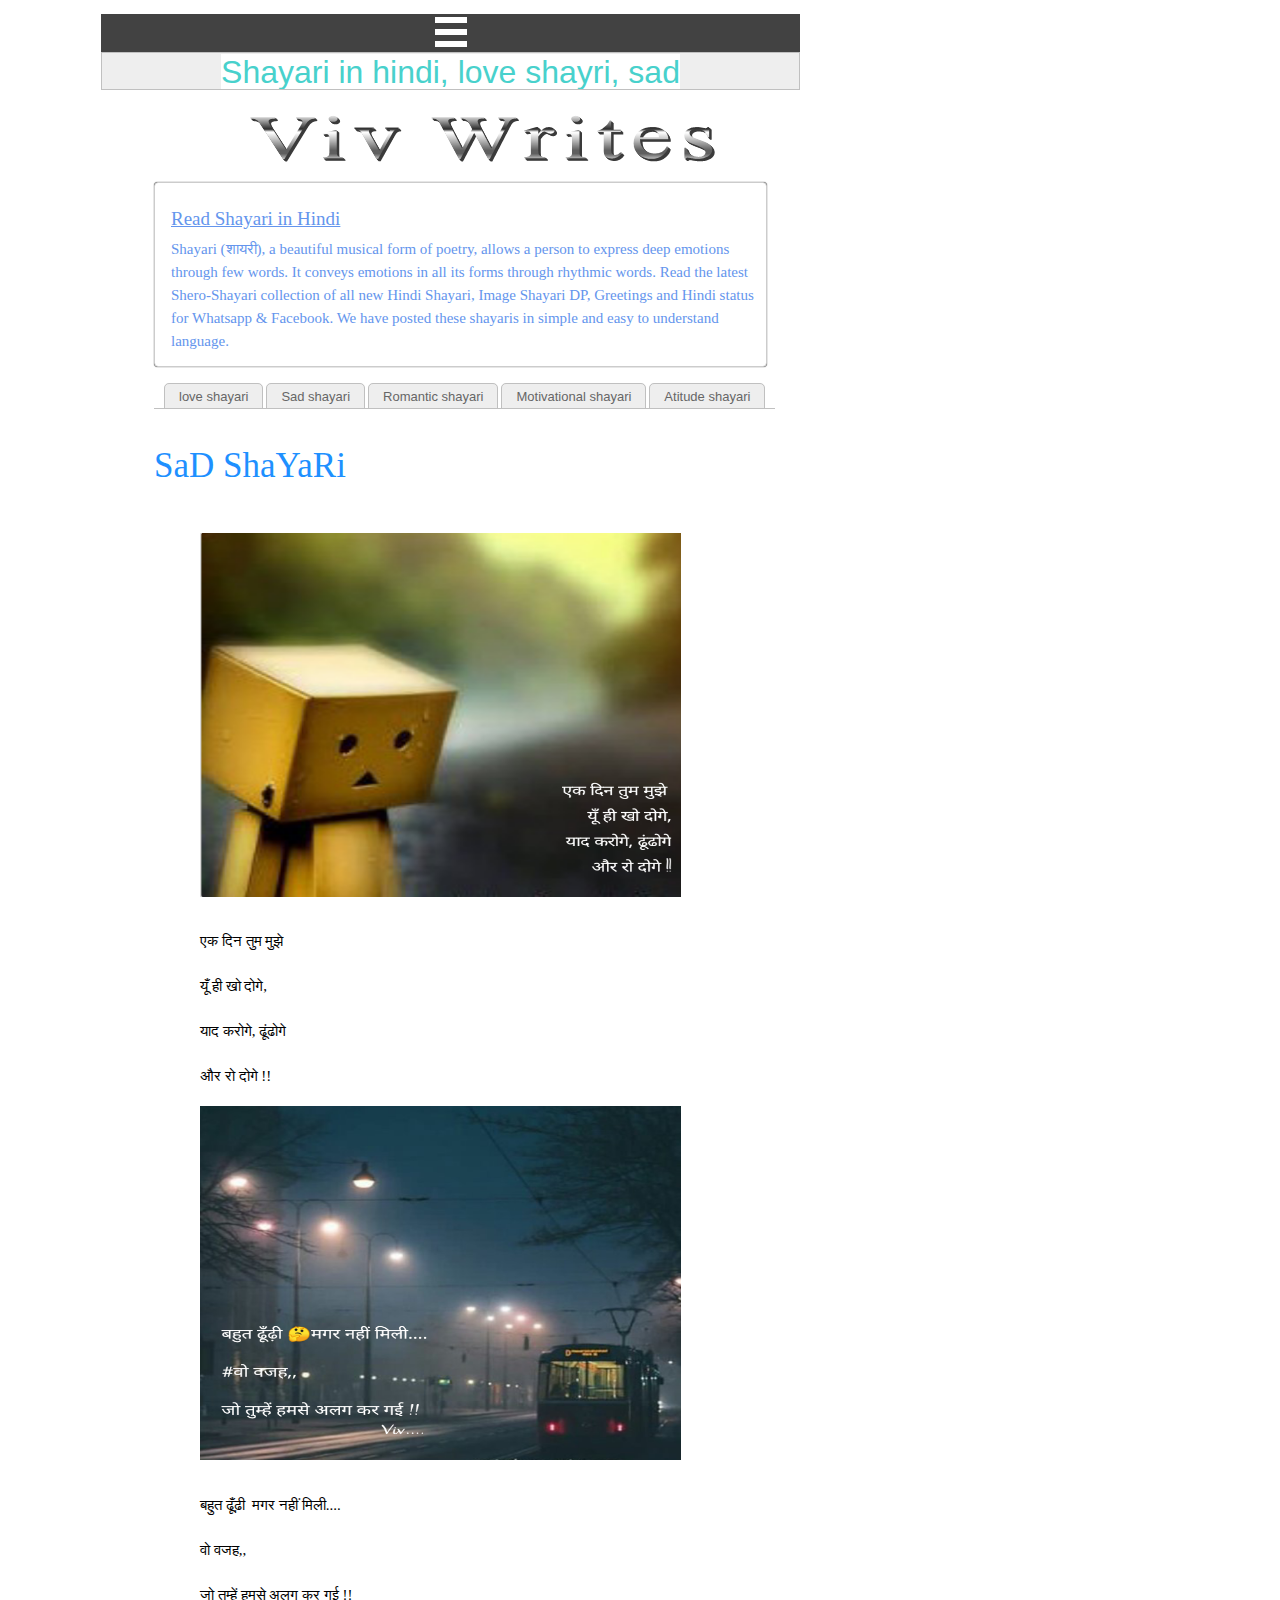
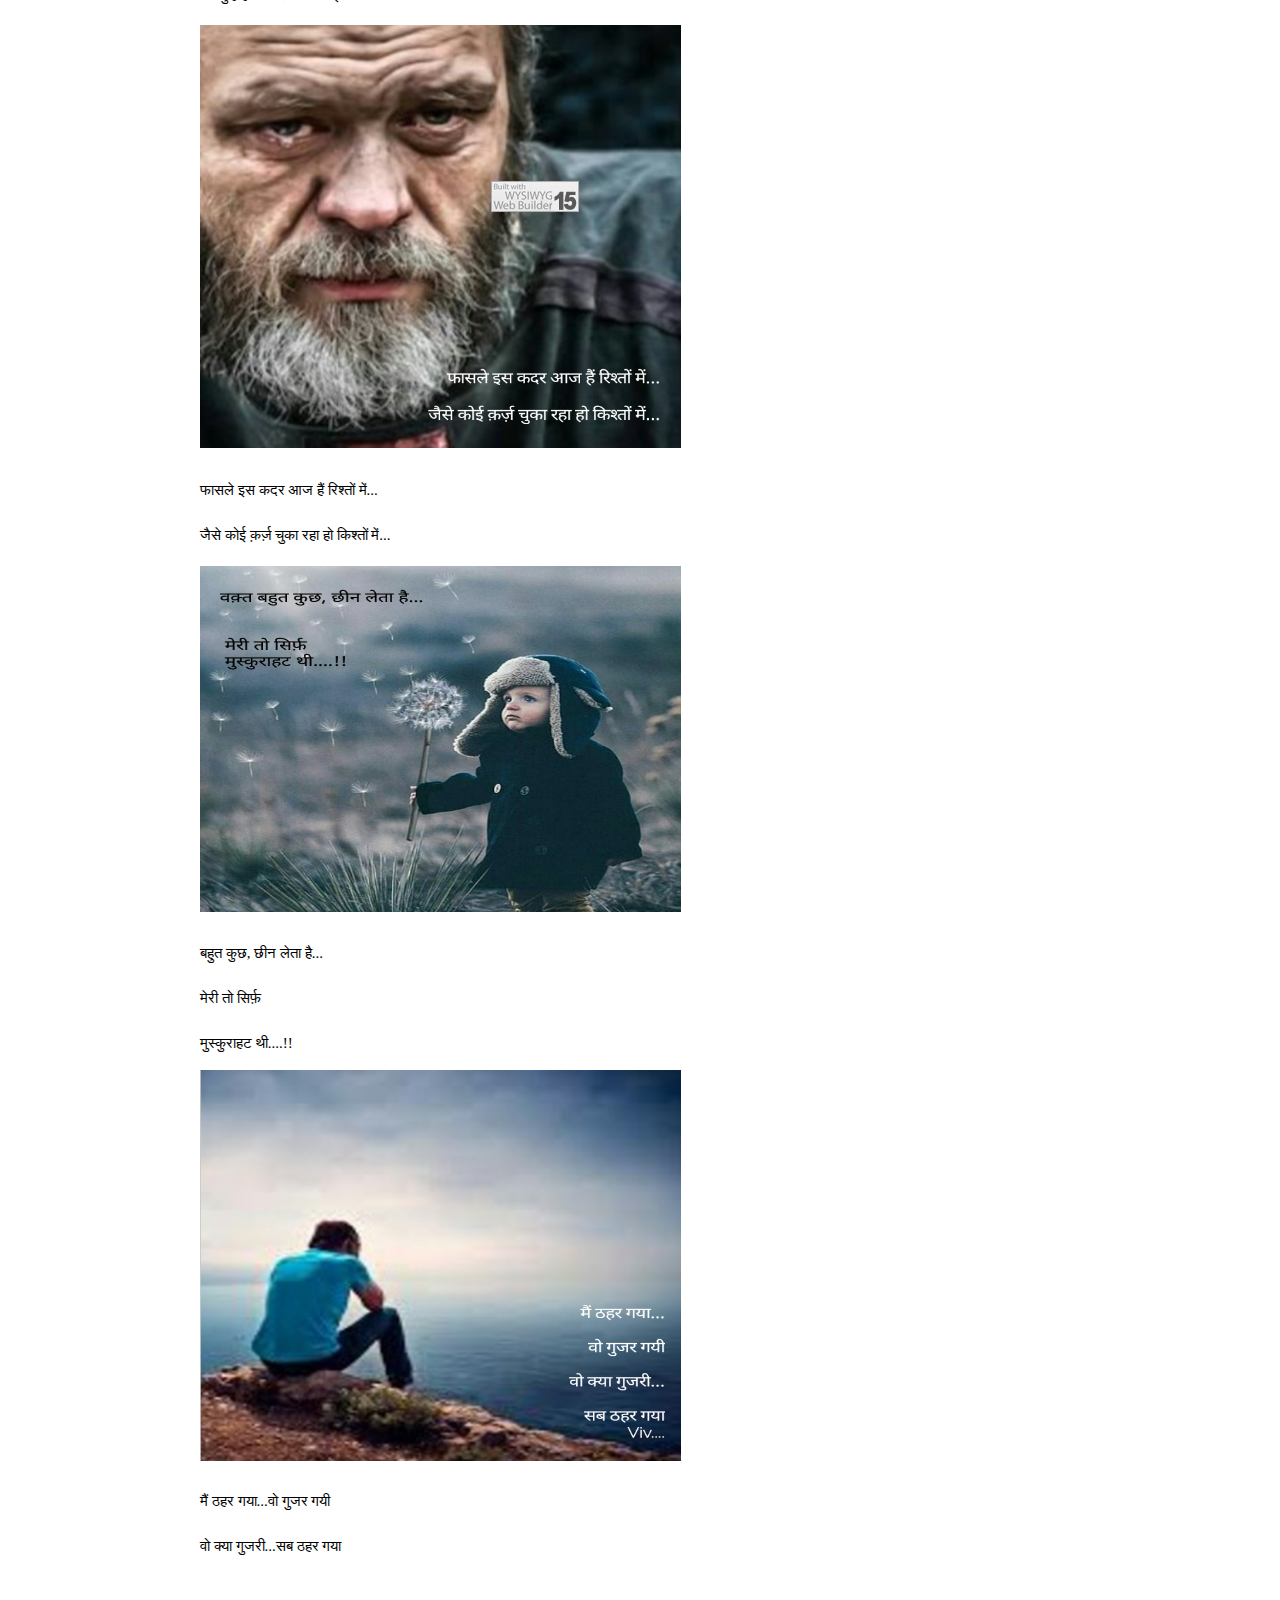
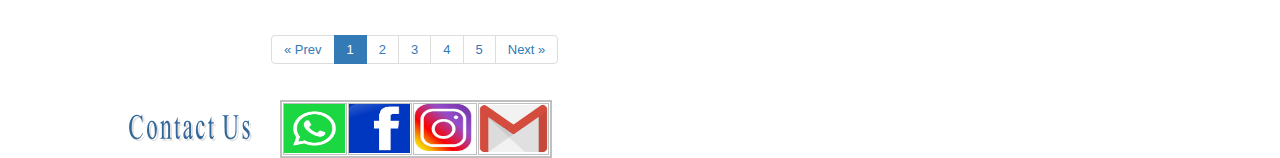
<file: sad.html>
<!doctype html>
<html>
<head>
<meta charset="utf-8">
<title>Untitled Page</title>
<meta name="generator" content="WYSIWYG Web Builder 15 Trial Version - http://www.wysiwygwebbuilder.com">
<meta name="viewport" content="width=device-width, initial-scale=1.0">
<link href="font-awesome.min.css" rel="stylesheet">
<link href="shayrii.css" rel="stylesheet">
<link href="sad.css" rel="stylesheet">
<script src="jquery-1.12.4.min.js"></script>
<script src="wb.overlay.min.js"></script>
<script src="wb.drilldownmenu.min.js"></script>
<script>
$(document).ready(function()
{
   var $overlaymenu = $('#OverlayMenu1-overlay');
   $overlaymenu.overlay({'hideTransition':true});
   $('.OverlayMenu1').drilldownmenu({backText: 'Back'});
   $('#OverlayMenu1').on('click', function(e)
   {
      $.overlay.show($overlaymenu);
      return false;
   });
});
</script>
</head>
<body>
<a href="http://www.wysiwygwebbuilder.com" target="_blank"><img src="images/builtwithwwb15.png" alt="WYSIWYG Web Builder" style="position:absolute;left:491px;top:1781px;margin: 0;border-width:0;z-index:250"></a>
<div id="wb_TextArt1">
<img src="images/img0002.png" id="TextArt1" alt="Viv Writes" title="Viv Writes"></div>
<div id="wb_Marquee1">
<div id="Marquee1">
<span style="background-color:#FFFFFF;color:#48D1CC;font-family:Arial;font-size:32px;">Shayari in hindi, love shayri, sad shayari,romantic<br> shayri,atitude,shayri,motivational shayri</span></div></div>
<div id="wb_OverlayMenu1">
<a href="#" id="OverlayMenu1">
<span class="line"></span>
<span class="line">
</span><span class="line"></span>
</a>
</div>
<input type="text" id="Editbox1" name="Editbox1" value="" spellcheck="false">
<div id="wb_Text1">
<span style="color:#6495ED;font-family:Calibri;font-size:19px;line-height:39px;"><u>Read Shayari in Hindi</u><br></span><span style="color:#6495ED;font-family:Calibri;font-size:15px;line-height:23px;">Shayari (</span><span style="color:#6495ED;font-family:Utsaah;font-size:15px;line-height:23px;">शायरी</span><span style="color:#6495ED;font-family:Calibri;font-size:15px;line-height:23px;">), a beautiful musical form of poetry, allows a person to express deep emotions through few words. It conveys emotions in all its forms through rhythmic words. Read the latest Shero-Shayari collection of all new Hindi Shayari, Image Shayari DP, Greetings and Hindi status for Whatsapp &amp; Facebook. We have posted these shayaris in simple and easy to understand language.<br></span></div>
<div id="wb_TabMenu1">
<ul id="TabMenu1">
<li><a href="C:\Local Publish\home.html">love shayari</a></li>
<li><a href="C:\Local Publish\sad.html">Sad shayari</a></li>
<li><a href="C:\Local Publish\romantic.html">Romantic shayari</a></li>
<li><a href="C:\Local Publish\motivational.html">Motivational shayari</a></li>
<li><a href="C:\Local Publish\atitude.html">Atitude shayari</a></li>
</ul>
</div>
<div id="wb_Image1">
<img src="images/Screenshot_2020_0519_130231.png" id="Image1" alt=""></div>
<div id="wb_Image2">
<img src="images/Screenshot_2020_0519_122923.png" id="Image2" alt=""></div>
<div id="wb_Image3">
<img src="images/Screenshot_2020_0519_130827.png" id="Image3" alt=""></div>
<div id="wb_Image5">
<img src="images/Screenshot_2020_0519_122423.png" id="Image5" alt=""></div>
<div id="wb_Image4">
<img src="images/Screenshot_2020_0519_122637.png" id="Image4" alt=""></div>
<div id="wb_Pagination1">
<ul id="Pagination1">
<li><a href="./home.html">&laquo; Prev</a></li>
<li class="active"><a href="./sad.html">1</a></li>
<li><a href="./romantic.html">2</a></li>
<li><a href="./motivational.html">3</a></li>
<li><a href="./atitude.html">4</a></li>
<li><a href="./home.html">5</a></li>
<li><a href="./romantic.html">Next &raquo;</a></li>
</ul>
</div>
<div id="wb_Text2">
<span style="background-color:#FFFFFF;color:#1E90FF;font-family:'Comic Sans MS';font-size:32px;"><strong><u>Shayari</u></strong></span></div>
<div id="wb_ClipArt1">
<img src="images/img0006.png" id="ClipArt1" alt=""></div>
<div id="wb_Text3">
<span style="color:#1E90FF;font-family:'Comic Sans MS';font-size:35px;">SaD ShaYaRi</span><span style="color:#000000;font-family:Arial;font-size:13px;"><br></span></div>
<div id="wb_Text4">
<span style="color:#000000;font-family:Mangal;font-size:15px;line-height:45px;">एक</span><span style="color:#000000;font-family:'Times New Roman';font-size:15px;line-height:45px;"> </span><span style="color:#000000;font-family:Mangal;font-size:15px;line-height:45px;">दिन</span><span style="color:#000000;font-family:'Times New Roman';font-size:15px;line-height:45px;"> </span><span style="color:#000000;font-family:Mangal;font-size:15px;line-height:45px;">तुम</span><span style="color:#000000;font-family:'Times New Roman';font-size:15px;line-height:45px;"> </span><span style="color:#000000;font-family:Mangal;font-size:15px;line-height:45px;">मुझे</span><span style="color:#000000;font-family:'Times New Roman';font-size:15px;line-height:45px;"> </span><span style="color:#000000;font-family:Calibri;font-size:15px;line-height:45px;"><br></span><span style="color:#000000;font-family:Mangal;font-size:15px;line-height:45px;">यूँ</span><span style="color:#000000;font-family:'Times New Roman';font-size:15px;line-height:45px;"> </span><span style="color:#000000;font-family:Mangal;font-size:15px;line-height:45px;">ही</span><span style="color:#000000;font-family:'Times New Roman';font-size:15px;line-height:45px;"> </span><span style="color:#000000;font-family:Mangal;font-size:15px;line-height:45px;">खो</span><span style="color:#000000;font-family:'Times New Roman';font-size:15px;line-height:45px;"> </span><span style="color:#000000;font-family:Mangal;font-size:15px;line-height:45px;">दोगे</span><span style="color:#000000;font-family:'Times New Roman';font-size:15px;line-height:45px;">,</span><span style="color:#000000;font-family:Calibri;font-size:15px;line-height:45px;"><br></span><span style="color:#000000;font-family:Mangal;font-size:15px;line-height:45px;">याद</span><span style="color:#000000;font-family:'Times New Roman';font-size:15px;line-height:45px;"> </span><span style="color:#000000;font-family:Mangal;font-size:15px;line-height:45px;">करोगे</span><span style="color:#000000;font-family:'Times New Roman';font-size:15px;line-height:45px;">, </span><span style="color:#000000;font-family:Mangal;font-size:15px;line-height:45px;">ढूंढोगे</span><span style="color:#000000;font-family:Calibri;font-size:15px;line-height:45px;"><br></span><span style="color:#000000;font-family:Mangal;font-size:15px;line-height:45px;">और</span><span style="color:#000000;font-family:'Times New Roman';font-size:15px;line-height:45px;"> </span><span style="color:#000000;font-family:Mangal;font-size:15px;line-height:45px;">रो</span><span style="color:#000000;font-family:'Times New Roman';font-size:15px;line-height:45px;"> </span><span style="color:#000000;font-family:Mangal;font-size:15px;line-height:45px;">दोगे</span><span style="color:#000000;font-family:'Times New Roman';font-size:15px;line-height:45px;"> !!</span><span style="color:#000000;font-family:Calibri;font-size:15px;line-height:16px;"><br></span></div>
<div id="wb_Text5">
<span style="color:#000000;font-family:Mangal;font-size:15px;line-height:45px;">बहुत</span><span style="color:#000000;font-family:'Comic Sans MS';font-size:15px;line-height:45px;"> </span><span style="color:#000000;font-family:Mangal;font-size:15px;line-height:45px;">ढूँढ़ी</span><span style="color:#000000;font-family:'Comic Sans MS';font-size:15px;line-height:45px;">&nbsp; </span><span style="color:#000000;font-family:Mangal;font-size:15px;line-height:45px;">मगर</span><span style="color:#000000;font-family:'Comic Sans MS';font-size:15px;line-height:45px;"> </span><span style="color:#000000;font-family:Mangal;font-size:15px;line-height:45px;">नहीं</span><span style="color:#000000;font-family:'Comic Sans MS';font-size:15px;line-height:45px;"> </span><span style="color:#000000;font-family:Mangal;font-size:15px;line-height:45px;">मिली</span><span style="color:#000000;font-family:'Times New Roman';font-size:15px;line-height:45px;">.... </span><span style="color:#000000;font-family:'Comic Sans MS';font-size:15px;line-height:45px;"><br></span><span style="color:#000000;font-family:Mangal;font-size:15px;line-height:45px;">वो</span><span style="color:#000000;font-family:'Comic Sans MS';font-size:15px;line-height:45px;"> </span><span style="color:#000000;font-family:Mangal;font-size:15px;line-height:45px;">वजह</span><span style="color:#000000;font-family:'Comic Sans MS';font-size:15px;line-height:45px;">,,<br></span><span style="color:#000000;font-family:Mangal;font-size:15px;line-height:45px;">जो</span><span style="color:#000000;font-family:'Comic Sans MS';font-size:15px;line-height:45px;"> </span><span style="color:#000000;font-family:Mangal;font-size:15px;line-height:45px;">तुम्हें</span><span style="color:#000000;font-family:'Comic Sans MS';font-size:15px;line-height:45px;"> </span><span style="color:#000000;font-family:Mangal;font-size:15px;line-height:45px;">हमसे</span><span style="color:#000000;font-family:'Comic Sans MS';font-size:15px;line-height:45px;"> </span><span style="color:#000000;font-family:Mangal;font-size:15px;line-height:45px;">अलग</span><span style="color:#000000;font-family:'Comic Sans MS';font-size:15px;line-height:45px;"> </span><span style="color:#000000;font-family:Mangal;font-size:15px;line-height:45px;">कर</span><span style="color:#000000;font-family:'Comic Sans MS';font-size:15px;line-height:45px;"> </span><span style="color:#000000;font-family:Mangal;font-size:15px;line-height:45px;">गई</span><span style="color:#000000;font-family:'Comic Sans MS';font-size:15px;line-height:45px;"> </span><span style="color:#000000;font-family:'Times New Roman';font-size:15px;line-height:45px;">!!</span><span style="color:#000000;font-family:'Comic Sans MS';font-size:15px;line-height:18px;"><br></span></div>
<div id="wb_Text6">
<span style="color:#000000;font-family:Mangal;font-size:15px;line-height:45px;">फासले</span><span style="color:#000000;font-family:'Times New Roman';font-size:15px;line-height:45px;"> </span><span style="color:#000000;font-family:Mangal;font-size:15px;line-height:45px;">इस</span><span style="color:#000000;font-family:'Times New Roman';font-size:15px;line-height:45px;"> </span><span style="color:#000000;font-family:Mangal;font-size:15px;line-height:45px;">कदर</span><span style="color:#000000;font-family:'Times New Roman';font-size:15px;line-height:45px;"> </span><span style="color:#000000;font-family:Mangal;font-size:15px;line-height:45px;">आज</span><span style="color:#000000;font-family:'Times New Roman';font-size:15px;line-height:45px;"> </span><span style="color:#000000;font-family:Mangal;font-size:15px;line-height:45px;">हैं</span><span style="color:#000000;font-family:'Times New Roman';font-size:15px;line-height:45px;"> </span><span style="color:#000000;font-family:Mangal;font-size:15px;line-height:45px;">रिश्तों</span><span style="color:#000000;font-family:'Times New Roman';font-size:15px;line-height:45px;"> </span><span style="color:#000000;font-family:Mangal;font-size:15px;line-height:45px;">में</span><span style="color:#000000;font-family:'Times New Roman';font-size:15px;line-height:45px;">...</span><span style="color:#000000;font-family:Calibri;font-size:15px;line-height:45px;"><br></span><span style="color:#000000;font-family:Mangal;font-size:15px;line-height:45px;">जैसे</span><span style="color:#000000;font-family:'Times New Roman';font-size:15px;line-height:45px;"> </span><span style="color:#000000;font-family:Mangal;font-size:15px;line-height:45px;">कोई</span><span style="color:#000000;font-family:'Times New Roman';font-size:15px;line-height:45px;"> </span><span style="color:#000000;font-family:Mangal;font-size:15px;line-height:45px;">क़र्ज़</span><span style="color:#000000;font-family:'Times New Roman';font-size:15px;line-height:45px;"> </span><span style="color:#000000;font-family:Mangal;font-size:15px;line-height:45px;">चुका</span><span style="color:#000000;font-family:'Times New Roman';font-size:15px;line-height:45px;"> </span><span style="color:#000000;font-family:Mangal;font-size:15px;line-height:45px;">रहा</span><span style="color:#000000;font-family:'Times New Roman';font-size:15px;line-height:45px;"> </span><span style="color:#000000;font-family:Mangal;font-size:15px;line-height:45px;">हो</span><span style="color:#000000;font-family:'Times New Roman';font-size:15px;line-height:45px;"> </span><span style="color:#000000;font-family:Mangal;font-size:15px;line-height:45px;">किश्तों</span><span style="color:#000000;font-family:'Times New Roman';font-size:15px;line-height:45px;"> </span><span style="color:#000000;font-family:Mangal;font-size:15px;line-height:45px;">में</span><span style="color:#000000;font-family:'Times New Roman';font-size:15px;line-height:45px;">...</span><span style="color:#000000;font-family:Calibri;font-size:15px;line-height:16px;"><br></span></div>
<div id="wb_Text7">
<span style="color:#000000;font-family:Mangal;font-size:15px;line-height:45px;">बहुत</span><span style="color:#000000;font-family:'Times New Roman';font-size:15px;line-height:45px;"> </span><span style="color:#000000;font-family:Mangal;font-size:15px;line-height:45px;">कुछ</span><span style="color:#000000;font-family:'Times New Roman';font-size:15px;line-height:45px;">, </span><span style="color:#000000;font-family:Mangal;font-size:15px;line-height:45px;">छीन</span><span style="color:#000000;font-family:'Times New Roman';font-size:15px;line-height:45px;"> </span><span style="color:#000000;font-family:Mangal;font-size:15px;line-height:45px;">लेता</span><span style="color:#000000;font-family:'Times New Roman';font-size:15px;line-height:45px;"> </span><span style="color:#000000;font-family:Mangal;font-size:15px;line-height:45px;">है</span><span style="color:#000000;font-family:'Times New Roman';font-size:15px;line-height:45px;">...</span><span style="color:#000000;font-family:Calibri;font-size:15px;line-height:45px;"><br> </span><span style="color:#000000;font-family:Mangal;font-size:15px;line-height:45px;">मेरी</span><span style="color:#000000;font-family:Calibri;font-size:15px;line-height:45px;"> </span><span style="color:#000000;font-family:Mangal;font-size:15px;line-height:45px;">तो</span><span style="color:#000000;font-family:Calibri;font-size:15px;line-height:45px;"> </span><span style="color:#000000;font-family:Mangal;font-size:15px;line-height:45px;">सिर्फ़</span><span style="color:#000000;font-family:Calibri;font-size:15px;line-height:45px;"><br></span><span style="color:#000000;font-family:Mangal;font-size:15px;line-height:45px;">मुस्कुराहट</span><span style="color:#000000;font-family:Calibri;font-size:15px;line-height:45px;"> </span><span style="color:#000000;font-family:Mangal;font-size:15px;line-height:45px;">थी</span><span style="color:#000000;font-family:Calibri;font-size:15px;line-height:45px;">....!!<br></span></div>
<div id="wb_Text8">
<span style="color:#000000;font-family:Mangal;font-size:15px;line-height:45px;">मैं</span><span style="color:#000000;font-family:'Times New Roman';font-size:15px;line-height:45px;"> </span><span style="color:#000000;font-family:Mangal;font-size:15px;line-height:45px;">ठहर</span><span style="color:#000000;font-family:'Times New Roman';font-size:15px;line-height:45px;"> </span><span style="color:#000000;font-family:Mangal;font-size:15px;line-height:45px;">गया</span><span style="color:#000000;font-family:'Times New Roman';font-size:15px;line-height:45px;">...</span><span style="color:#000000;font-family:Mangal;font-size:15px;line-height:45px;">वो</span><span style="color:#000000;font-family:'Times New Roman';font-size:15px;line-height:45px;"> </span><span style="color:#000000;font-family:Mangal;font-size:15px;line-height:45px;">गुजर</span><span style="color:#000000;font-family:'Times New Roman';font-size:15px;line-height:45px;"> </span><span style="color:#000000;font-family:Mangal;font-size:15px;line-height:45px;">गयी</span><span style="color:#000000;font-family:Calibri;font-size:15px;line-height:45px;"><br></span><span style="color:#000000;font-family:Mangal;font-size:15px;line-height:45px;">वो</span><span style="color:#000000;font-family:'Times New Roman';font-size:15px;line-height:45px;"> </span><span style="color:#000000;font-family:Mangal;font-size:15px;line-height:45px;">क्या</span><span style="color:#000000;font-family:'Times New Roman';font-size:15px;line-height:45px;"> </span><span style="color:#000000;font-family:Mangal;font-size:15px;line-height:45px;">गुजरी</span><span style="color:#000000;font-family:'Times New Roman';font-size:15px;line-height:45px;">...</span><span style="color:#000000;font-family:Mangal;font-size:15px;line-height:45px;">सब</span><span style="color:#000000;font-family:'Times New Roman';font-size:15px;line-height:45px;"> </span><span style="color:#000000;font-family:Mangal;font-size:15px;line-height:45px;">ठहर</span><span style="color:#000000;font-family:'Times New Roman';font-size:15px;line-height:45px;"> </span><span style="color:#000000;font-family:Mangal;font-size:15px;line-height:45px;">गया</span><span style="color:#000000;font-family:Calibri;font-size:15px;line-height:16px;"><br></span></div>
<div id="wb_TextArt2">
<img src="images/img0008.png" id="TextArt2" alt="Contact Us" title="Contact Us"></div>
<table id="Table1">
<tr>
<td class="cell0"><div id="wb_Image6">
<a href="https://wa.me/9919710108"><img src="images/images (1).png" id="Image6" alt=""></a>
</div>
</td>
<td class="cell0"><div id="wb_Image10">
<a href="https://www.facebook.com/profile.php?id=100015698310466"><img src="images/facebook.png" id="Image10" alt=""></a>
</div>
</td>
<td class="cell0"><div id="wb_Image11">
<a href="https://instagram.com/tomer_viv?igshid=y9cdjml0iyy5"><img src="images/image4.png" id="Image11" alt=""></a>
</div>
</td>
<td class="cell1"><div id="wb_Image8">
<a href="mailto:4910vivek@gmail.com"><img src="images/images (3).png" id="Image8" alt=""></a>
</div>
</td>
</tr>
</table>
<div id="OverlayMenu1-overlay">
<div class="OverlayMenu1">
<ul class="drilldown-menu" role="menu">
<li><a role="menuitem" href="./home.html"><i class="fa fa-home overlay-icon"></i>Home</a></li>
<li><a role="menuitem" href="C:\Local Publish\page1.html"><i class="fa fa-user-circle-o overlay-icon"></i>About&nbsp;us</a></li>
<li>
<a role="menuitem" href="#"><i class="fa fa-phone overlay-icon"></i>Contact&nbsp;us</a>
<ul class="drilldown-submenu" role="menu">
<li><a role="menuitem" href="https://wa.me/9919710108"><i class="fa fa-whatsapp overlay-icon"></i>whatsapp</a></li>
<li><a role="menuitem" href="https://www.facebook.com/profile.php?id=100015698310466"><i class="fa fa-facebook-square overlay-icon"></i>Facebook</a></li>
<li><a role="menuitem" href="https://instagram.com/tomer_viv?igshid=y9cdjml0iyy5"><i class="fa fa-instagram overlay-icon"></i>Instagram</a></li>
<li><a role="menuitem" href="mailto:4910vivek@gmail.com">e-mail</a></li>
</ul>
</li>
   </ul>
</div>
<a class="close-button" id="OverlayMenu1-close" href="#" role="button" aria-hidden="true"><span></span></a>
</div>
</body>
</html>
</file>
<file: home.css>
body
{
   background-color: #FFFFFF;
   color: #000000;
   font-family: Arial;
   font-weight: normal;
   font-size: 13px;
   line-height: 1.1875;
   margin: 0;
   padding: 0;
}
#wb_TextArt1
{
   transform: rotate(0deg);
   transform-origin: 50% 50%;
}
#TextArt1
{
   border-width: 0;
   vertical-align: top;
}
#OverlayMenu1
{
   background-color: #424242;
   background-image: none;
   border: 0px solid #424242;
   margin: 0;
}
#OverlayMenu1:hover
{
   background-color: #CCCCCC;
   background-image: none;
   border-color: #424242;
}
#OverlayMenu1
{
   display: block;
   width: 699px;
   height: 38px;
   position: absolute;
}
#OverlayMenu1 .line
{
   width: 32px;
   height: 6px;
   background: #FFFFFF;
   display: block;
   margin: 6px auto;
}
#OverlayMenu1:hover .line
{
   background: #424242;
}
#OverlayMenu1 .line:first-child
{
   margin-top: 3px;
}
#OverlayMenu1-close
{
   background: transparent;
   font-size: 10px;
   height: 2.8em; 
   outline: none;
   position: absolute;
   right: 10px;
   text-align: left;
   top: 10px;
   width: 3em; 
}
#OverlayMenu1-close:before, #OverlayMenu1-close:after
{
   background: #FFFFFF;
   content: "";
   display: block;
   height: 0.6em;
   left: 0;
   opacity: 1;
   position: absolute;
   top: 0;
   width: 100%;
}
#OverlayMenu1-close span
{
   background: #FFFFFF;
   height: 0.6em;
   margin-top: -0.3em;
   position: absolute;
   top: 50%;
   -webkit-transform-origin: 50% 50%;
   transform-origin: 50% 50%;
   width: 100%;
}
#OverlayMenu1-close span::after
{
   background: #FFFFFF;
   content: "";
   display: block;
   height: 0.6em;
   position: absolute;
   -webkit-transform-origin: 50% 50%;
   transform-origin: 50% 50%;
   width: 100%;
}
#OverlayMenu1-close:before
{
   margin-top: -0.3em;
   opacity: 0;
   top: 50%;
}
#OverlayMenu1-close:after
{
   bottom: 50%;
   opacity: 0;
}
#OverlayMenu1-close span
{
   background: #FFFFFF;
   -webkit-transform: rotate(-45deg);
   transform: rotate(-45deg);
}
#OverlayMenu1-close span:after
{
   background: #FFFFFF;
   -webkit-transform: rotate(-90deg);
   transform: rotate(-90deg);
}
#OverlayMenu1-overlay
{
   background-color: rgba(122,122,122,0.87);
   height: 100%;
   left: 0;
   overflow: hidden;
   position: fixed;
   top: 0;
   width: 100%;
   z-index: -1;
}
#OverlayMenu1-overlay ul
{
   font-family: Arial;
   font-weight: normal;
   font-style: normal;
   font-size: 19px;
   list-style: none;
   margin: 0;
   padding: 0;
}
.OverlayMenu1
{
   position: relative;
   top: 50%;
   height: 60%;
   -webkit-transform: translateY(-50%);
   transform: translateY(-50%);
   width: 100%;
   max-width: 970px;
   margin: 0 auto 0 auto;
}
.OverlayMenu1 a
{
   text-decoration: none;
}
.OverlayMenu1 ul
{
   list-style: none;
   padding: 0;
   text-align: center;
}
.OverlayMenu1 li 
{
   position: relative;
}
.OverlayMenu1 li a 
{
   display: block;
   position: relative;
   padding: 10px 15px 10px 15px;
   color: #FFFFFF;
   outline: none;
}
.OverlayMenu1 li a:hover 
{
   color: #424242;
   background-color: #CCCCCC;
}
#OverlayMenu1-overlay
{
   visibility: hidden;
   width: 0;
   left: 50%;
   -webkit-transform: translateX(-50%);
   transform: translateX(-50%);
   -webkit-transition: width 0.5s 0.3s, visibility 0s 0.8s;
   transition: width 400ms 0.3s, visibility 0s 700ms;
}
#OverlayMenu1-overlay.show
{
   visibility: visible;
   width: 100%;
   -webkit-transition: width 400ms;
   transition: width 400ms;
}
#OverlayMenu1-overlay .OverlayMenu1
{
   position: absolute;
   left: 50%;
   -webkit-transform: translateY(-50%) translateX(-50%);
   transform: translateY(-50%) translateX(-50%);
   opacity: 0;
   -webkit-transition: opacity 0.3s 400ms;
   transition: opacity 0.3s 400ms;
}
#OverlayMenu1-overlay.show .OverlayMenu1
{
   opacity: 1;
   -webkit-transition-delay: 400ms;
   transition-delay: 400ms;
}
#OverlayMenu1-overlay.hide .OverlayMenu1
{
   -webkit-transition-delay: 0s;
   transition-delay: 0s;
}
.OverlayMenu1 li.drilldown-back > a 
{
   padding-left: 40px;
   background: rgba(0,0,0,0.1);
}
.OverlayMenu1 li.drilldown-back > a:hover
{
   background-color: #CCCCCC;
}
.OverlayMenu1 li.drilldown-back:after,
.OverlayMenu1 li > a:not(:only-child):after 
{
   position: absolute;
   top: 15px;
   display: inline-block;
   width: 0;
   height: 0;
   margin-left: 9px;
   border-left: 9px solid #FFFFFF;
   border-top: 7px solid transparent;
   border-bottom: 7px solid transparent;
   border-right: 0 dotted;
   content: " ";
}
.OverlayMenu1 li.drilldown-back:after 
{
   left: 9px;
   color: #FFFFFF;
   -webkit-transform: rotate(180deg);
   transform: rotate(180deg);
}
.OverlayMenu1 li.drilldown-back:hover:after,
.OverlayMenu1 li > a:not(:only-child):hover:after 
{
   border-left-color: #424242;
}
.OverlayMenu1 li > a:after 
{
   color: rgba(0,0,0,0.15);
   right: 10px;
}
.OverlayMenu1 .drilldown-menu 
{
   margin: 0;
   width: 100%;
}
.OverlayMenu1 li .drilldown-submenu 
{
   display: none;
}
.drilldown-menu.drilldown-subview li,
.drilldown-menu.drilldown-subview li.drilldown-subviewopen > a,
.drilldown-menu.drilldown-subview li.drilldown-subview > a 
{
   display: none;
}
.drilldown-menu.drilldown-subview li.drilldown-subview,
.drilldown-menu.drilldown-subview li.drilldown-subview .drilldown-submenu,
.drilldown-menu.drilldown-subview li.drilldown-subviewopen,
.drilldown-menu.drilldown-subview li.drilldown-subviewopen > .drilldown-submenu,
.drilldown-menu.drilldown-subview li.drilldown-subviewopen > .drilldown-submenu > li 
{
   display: block;
}
.OverlayMenu1 > .drilldown-submenu 
{
   left: 0;
   margin: 0;
   position: absolute;
   top: 50px;
   width: 100%;
}
#OverlayMenu1-overlay .overlay-icon
{
   margin: 0px 10px 0px 0px;
}
#wb_Marquee1 
{
   background-color: #EEEEEE;
   background-image: none;
   border: 1px solid #C0C0C0;
   overflow-y: hidden;
   padding: 0;
   margin: 0;
   text-align: center;
}
#wb_Marquee1 div
{
   text-align: center;
}
#wb_Marquee1
{
   overflow: hidden;
   position: relative;
}
#Marquee1
{
   position: absolute;
   width: 100%;
   height: 100%;
   margin: 0;
   padding: 0;
   -webkit-animation: Marquee1-marquee 5000ms linear infinite;
   animation: Marquee1-marquee 5000ms linear infinite;
}
@-webkit-keyframes Marquee1-marquee
{
   0%
   {
   -webkit-transform: translateX(100%);
   }
   100%
   {
   -webkit-transform: translateX(-100%);
   }
}
@keyframes Marquee1-marquee
{
   0%
   {
   transform: translateX(100%);
   }
   100%
   {
   transform: translateX(-100%);
   }
}
#Editbox1
{
   border: 1px solid #CCCCCC;
   border-radius: 4px;
   background-color: #FFFFFF;
   background-image: none;
   color :#000000;
   font-family: Arial;
   font-weight: normal;
   font-size: 13px;
   line-height: 175px;
   padding: 4px 4px 4px 4px;
   margin: 0;
   text-align: left;
   box-shadow: 0px 0px 1px #000000;
}
#Editbox1:focus
{
   border-color: #66AFE9;
   box-shadow: inset 0px 1px 1px rgba(0,0,0,0.075), 0px 0px 8px rgba(102,175,233,0.60);
   outline: 0;
}
#wb_Text1 
{
   background-color: transparent;
   background-image: none;
   border: 0px solid #000000;
   padding: 0;
   margin: 0;
   text-align: left;
}
#wb_Text1 div
{
   text-align: left;
}
#wb_Text2 
{
   background-color: transparent;
   background-image: none;
   border: 0px solid #000000;
   padding: 0;
   margin: 0;
   text-align: left;
}
#wb_Text2 div
{
   text-align: left;
}
#wb_Image2
{
   vertical-align: top;
}
#Image2
{
   border: 0px solid #000000;
   padding: 0;
   margin: 0;
   left: 0;
   top: 0;
   width: 100%;
   height: 100%;
}
#wb_Text3 
{
   background-color: transparent;
   background-image: none;
   border: 0px solid #000000;
   padding: 0;
   margin: 0;
   text-align: left;
}
#wb_Text3 div
{
   text-align: left;
}
#wb_Image3
{
   vertical-align: top;
}
#Image3
{
   border: 0px solid #000000;
   padding: 0;
   margin: 0;
   left: 0;
   top: 0;
   width: 100%;
   height: 100%;
}
#wb_Text4 
{
   background-color: transparent;
   background-image: none;
   border: 0px solid #000000;
   padding: 0;
   margin: 0;
   text-align: left;
}
#wb_Text4 div
{
   text-align: left;
}
#wb_Image4
{
   vertical-align: top;
}
#Image4
{
   border: 0px solid #000000;
   padding: 0;
   margin: 0;
   left: 0;
   top: 0;
   width: 100%;
   height: 100%;
}
#wb_Text5 
{
   background-color: transparent;
   background-image: none;
   border: 0px solid #000000;
   padding: 0;
   margin: 0;
   text-align: left;
}
#wb_Text5 div
{
   text-align: left;
}
#wb_Text6 
{
   background-color: transparent;
   background-image: none;
   border: 0px solid #000000;
   padding: 0;
   margin: 0;
   text-align: left;
}
#wb_Text6 div
{
   text-align: left;
}
#TabMenu1
{
   text-align: left;
   float: left;
   margin: 0;
   width: 100%;
   font-family: Arial;
   font-weight: normal;
   font-size: 13px;
   list-style-type: none;
   padding: 15px 0px 4px 10px;
   overflow: hidden;
}
#TabMenu1 li
{
   float: left;
}
#TabMenu1 li a.active, #TabMenu1 li a:hover.active
{
   position: relative;
   font-weight: normal;
   text-decoration: none;
   z-index: 2;
}
#TabMenu1 li a
{
   padding: 5px 14px 8px 14px;
   margin-right: 3px;
   text-decoration: none;
   border-bottom: none;
   position: relative;
   top: 0;
   -webkit-transition: 200ms all linear;
   -moz-transition: 200ms all linear;
   transition: 200ms all linear;
}
#TabMenu1 li a:hover
{
   font-weight: normal;
   text-decoration: none;
   top: -4px;
}
#TabMenu1
{
   border-bottom: 1px solid #C0C0C0;
}
#TabMenu1 li a.active, #TabMenu1 li a:hover.active
{
   background-color: #FFFFFF;
   color: #666666;
}
#TabMenu1 li a
{
   border: 1px solid #C0C0C0;
   border-top-left-radius: 5px;
   border-top-right-radius: 5px;
   background-color: #EEEEEE;
   color: #666666;
}
#TabMenu1 li a:hover
{
   background: #C0C0C0;
   color: #666666;
}
#wb_Image1
{
   vertical-align: top;
}
#Image1
{
   border: 0px solid #000000;
   padding: 0;
   margin: 0;
   left: 0;
   top: 0;
   width: 100%;
   height: 100%;
}
#wb_Image5
{
   vertical-align: top;
}
#Image5
{
   border: 0px solid #000000;
   padding: 0;
   margin: 0;
   left: 0;
   top: 0;
   width: 100%;
   height: 100%;
}
#Pagination1
{
   display: inline-block;
   list-style: none;
   padding: 0;
   border-radius: 4px;
   font-family: Arial;
   font-weight: normal;
   font-size: 0;
   margin: 0;
}
#Pagination1 > li
{
   display: inline;
   font-size: 13px;
}
#Pagination1 > li > a, #Pagination1 > li > span
{
   position: relative;
   float: left;
   padding: 6px 12px 6px 12px;
   text-decoration: none;
   background-color: #FFFFFF;
   background-image: none;
   border: 1px solid #DDDDDD;
   color: #337AB7;
   margin-left: -1px;
}
#Pagination1 > li:first-child > a, #Pagination1 > li:first-child > span
{
   margin-left: 0;
   border-bottom-left-radius: 4px;
   border-top-left-radius: 4px;
}
#Pagination1 > li:last-child > a, #Pagination1 > li:last-child > span
{
   border-bottom-right-radius: 4px;
   border-top-right-radius: 4px;
}
#Pagination1 > li > a:hover, #Pagination1 > li > span:hover, #Pagination1 > li > a:focus, #Pagination1 > li > span:focus 
{
   background-color: #CCCCCC;
   color: #23527C;
}
#Pagination1 > .active > a, #Pagination1 > .active > span, #Pagination1 > .active > a:hover, #Pagination1 > .active > span:hover, #Pagination1 > .active > a:focus, #Pagination1 > .active > span:focus
{
   z-index: 2;
   background-color: #337AB7;
   border-color: #337AB7;
   color: #FFFFFF;
   cursor: default;
}
#Pagination1 > .disabled > span, #Pagination1 > .disabled > span:hover, #Pagination1 > .disabled > span:focus, #Pagination1 > .disabled > a, #Pagination1 > .disabled > a:hover, #Pagination1 > .disabled > a:focus 
{
   background-color: #FFFFFF;
   color: #777777;
   cursor: not-allowed;
}
#wb_Text7 
{
   background-color: transparent;
   background-image: none;
   border: 0px solid #000000;
   padding: 0;
   margin: 0;
   text-align: left;
}
#wb_Text7 div
{
   text-align: left;
}
#wb_Image7
{
   vertical-align: top;
}
#Image7
{
   border: 0px solid #000000;
   padding: 0;
   margin: 0;
   left: 0;
   top: 0;
   width: 100%;
   height: 100%;
}
#wb_Image9
{
   vertical-align: top;
}
#Image9
{
   border: 0px solid #000000;
   padding: 0;
   margin: 0;
   left: 0;
   top: 0;
   width: 100%;
   height: 100%;
}
#wb_Image8
{
   margin: 0;
   vertical-align: top;
}
#Image8
{
   border: 0px solid #000000;
   padding: 0;
   display: inline-block;
   width: 69px;
   height: 49px;
   vertical-align: top;
}
#Table1
{
   border: 2px solid #C0C0C0;
   background-color: transparent;
   background-image: none;
   border-collapse: separate;
   border-spacing: 1px;
   margin: 0;
}
#Table1 td
{
   padding: 0;
}
#Table1 p, #Table1 ul
{
   margin: 0;
   padding: 0;
}
#Table1 .cell0
{
   background-color: transparent;
   background-image: none;
   border: 1px #C0C0C0 solid;
   text-align: left;
   vertical-align: top;
   width: 62px;
   height: 50px;
   font-size: 0;
}
#Table1 .cell1
{
   background-color: transparent;
   background-image: none;
   border: 1px #C0C0C0 solid;
   text-align: left;
   vertical-align: top;
   height: 50px;
   font-size: 0;
}
#wb_Image6
{
   margin: 0;
   vertical-align: top;
}
#Image6
{
   border: 0px solid #000000;
   padding: 0;
   display: inline-block;
   width: 61px;
   height: 49px;
   vertical-align: top;
}
#wb_Image10
{
   margin: 0;
   vertical-align: top;
}
#Image10
{
   border: 0px solid #000000;
   padding: 0;
   display: inline-block;
   width: 61px;
   height: 49px;
   vertical-align: top;
}
#wb_Image11
{
   margin: 0;
   vertical-align: top;
}
#Image11
{
   border: 0px solid #000000;
   padding: 0;
   display: inline-block;
   width: 58px;
   height: 47px;
   vertical-align: top;
}
#wb_TextArt2
{
   transform: rotate(0deg);
   transform-origin: 50% 50%;
}
#TextArt2
{
   border-width: 0;
   vertical-align: top;
}
#wb_TextArt2
{
   margin: 0;
   -webkit-animation: animate-font-size 1000ms linear 2ms 10 normal both;
   -moz-animation: animate-font-size 1000ms linear 2ms 10 normal both;
   animation: animate-font-size 1000ms linear 2ms 10 normal both;
}
#wb_Line1
{
   font-size: 0;
}
#Line1
{
   border-width: 0;
   height: 9px;
   width: 76px;
}
#wb_TextArt3
{
   transform: rotate(0deg);
   transform-origin: 50% 50%;
}
#TextArt3
{
   border-width: 0;
   vertical-align: top;
}
#wb_TextArt3
{
   margin: 0;
   -webkit-animation: animate-background 1000ms linear 0ms infinite normal both;
   -moz-animation: animate-background 1000ms linear 0ms infinite normal both;
   animation: animate-background 1000ms linear 0ms infinite normal both;
}
#wb_Image10
{
   display: inline-block;
   width: 61px;
   height: 49px;
   z-index: 1;
}
#Editbox1
{
   position: absolute;
   left: 154px;
   top: 182px;
   width: 603px;
   height: 175px;
   z-index: 12;
}
#wb_Image11
{
   display: inline-block;
   width: 58px;
   height: 47px;
   z-index: 2;
}
#wb_TabMenu1
{
   position: absolute;
   left: 153px;
   top: 374px;
   width: 619px;
   height: 59px;
   z-index: 22;
   overflow: hidden;
}
#wb_Text1
{
   position: absolute;
   left: 171px;
   top: 199px;
   width: 585px;
   height: 175px;
   z-index: 13;
}
#wb_Text2
{
   position: absolute;
   left: 218px;
   top: 885px;
   width: 465px;
   height: 196px;
   z-index: 14;
}
#wb_Image1
{
   position: absolute;
   left: 218px;
   top: 512px;
   width: 465px;
   height: 352px;
   z-index: 23;
}
#wb_Text3
{
   position: absolute;
   left: 218px;
   top: 1471px;
   width: 458px;
   height: 196px;
   z-index: 16;
}
#wb_Marquee1
{
   position: absolute;
   left: 101px;
   top: 52px;
   width: 697px;
   height: 36px;
   text-align: center;
   z-index: 11;
   overflow: hidden;
}
#wb_Text4
{
   position: absolute;
   left: 218px;
   top: 2040px;
   width: 465px;
   height: 196px;
   z-index: 18;
}
#wb_Image2
{
   position: absolute;
   left: 218px;
   top: 1069px;
   width: 465px;
   height: 384px;
   z-index: 15;
}
#Table1
{
   position: absolute;
   left: 354px;
   top: 3626px;
   width: 272px;
   height: 57px;
   z-index: 29;
}
#wb_Text5
{
   position: absolute;
   left: 218px;
   top: 2586px;
   width: 465px;
   height: 196px;
   z-index: 20;
}
#wb_Image3
{
   position: absolute;
   left: 218px;
   top: 1651px;
   width: 465px;
   height: 376px;
   z-index: 17;
}
#wb_Text6
{
   position: absolute;
   left: 217px;
   top: 3165px;
   width: 457px;
   height: 196px;
   z-index: 21;
}
#wb_Image4
{
   position: absolute;
   left: 218px;
   top: 2216px;
   width: 465px;
   height: 356px;
   z-index: 19;
}
#wb_Text7
{
   position: absolute;
   left: 153px;
   top: 435px;
   width: 250px;
   height: 49px;
   z-index: 26;
}
#wb_Image5
{
   position: absolute;
   left: 217px;
   top: 2762px;
   width: 461px;
   height: 388px;
   z-index: 24;
}
#wb_Image6
{
   display: inline-block;
   width: 61px;
   height: 49px;
   z-index: 0;
}
#wb_Pagination1
{
   position: absolute;
   left: 300px;
   top: 3363px;
   width: 346px;
   height: 66px;
   z-index: 25;
}
#wb_Image7
{
   position: absolute;
   left: 402px;
   top: 3618px;
   width: 58px;
   height: 49px;
   visibility: hidden;
   z-index: 27;
}
#wb_Image8
{
   display: inline-block;
   width: 69px;
   height: 49px;
   z-index: 3;
}
#wb_Line1
{
   position: absolute;
   left: 158px;
   top: 3439px;
   width: 68px;
   height: 4px;
   z-index: 31;
}
#wb_Image9
{
   position: absolute;
   left: 532px;
   top: 3618px;
   width: 61px;
   height: 49px;
   visibility: hidden;
   z-index: 28;
}
#wb_TextArt1
{
   position: absolute;
   left: 248px;
   top: 115px;
   width: 474px;
   height: 47px;
   z-index: 9;
}
#wb_TextArt2
{
   position: absolute;
   left: 202px;
   top: 3640px;
   width: 126px;
   height: 28px;
   z-index: 30;
}
#wb_OverlayMenu1
{
   position: absolute;
   left: 101px;
   top: 2px;
   width: 699px;
   height: 38px;
   z-index: 10;
}
#wb_TextArt3
{
   position: absolute;
   left: 323px;
   top: 3468px;
   width: 260px;
   height: 70px;
   z-index: 32;
}
#TextArt1
{
   width: 474px;
   height: 47px;
}
#TextArt2
{
   width: 126px;
   height: 28px;
}
#TextArt3
{
   width: 260px;
   height: 70px;
}
@media only screen and (max-width: 1024px)
{
body
{
   background-color: #FFFFFF;
   background-image: none;
}
#BuildWith1
{
   left: 518px;
   top: 794px;
   width: 88px;
   height: 31px;
   visibility: visible;
   display: inline;
}
#wb_TextArt1
{
   left: 248px;
   top: 115px;
   visibility: visible;
   display: inline;
   margin: 0;
}
#wb_OverlayMenu1
{
   left: 101px;
   top: 2px;
   width: 699px;
   height: 38px;
   visibility: visible;
   display: inline;
   margin: 0;
}
#OverlayMenu1
{
   background-color: #424242;
   background-image: none;
   border: 0px solid #424242;
   width: 699px;
   height: 38px;
}
#OverlayMenu1:hover
{
   background-color: #CCCCCC;
   background-image: none;
   border-color: #424242;
}
#OverlayMenu1 .line
{
   background: #FFFFFF;
}
#OverlayMenu1:hover .line
{
   background: #424242;
}
#OverlayMenu1 .line:first-child
{
   margin-top: 3px;
}
#OverlayMenu1-overlay ul
{
   font-size: 19px;
   text-align: center;
}
#wb_Marquee1
{
   left: 101px;
   top: 52px;
   width: 697px;
   height: 36px;
   visibility: visible;
   display: inline;
}
#wb_Marquee1
{
   margin: 0;
   padding: 0;
}
#Editbox1
{
   left: 154px;
   top: 182px;
   width: 603px;
   height: 175px;
   visibility: visible;
   display: inline;
   margin: 0;
   padding: 4px 4px 4px 4px;
   text-align: left;
   color: #000000;
   font-weight: normal;
}
#Editbox1
{
   line-height: 175px;
}
#wb_Text1
{
   left: 171px;
   top: 199px;
   width: 585px;
   height: 175px;
   visibility: visible;
   display: inline;
}
#wb_Text1
{
   margin: 0;
   padding: 0;
}
#wb_Text2
{
   left: 218px;
   top: 885px;
   width: 465px;
   height: 196px;
   visibility: visible;
   display: inline;
}
#wb_Text2
{
   margin: 0;
   padding: 0;
}
#wb_Image2
{
   left: 218px;
   top: 1069px;
   width: 465px;
   height: 384px;
   visibility: visible;
   display: inline;
   margin: 0;
   padding: 0;
}
#wb_Text3
{
   left: 218px;
   top: 1471px;
   width: 458px;
   height: 196px;
   visibility: visible;
   display: inline;
}
#wb_Text3
{
   margin: 0;
   padding: 0;
}
#wb_Image3
{
   left: 218px;
   top: 1651px;
   width: 465px;
   height: 376px;
   visibility: visible;
   display: inline;
   margin: 0;
   padding: 0;
}
#wb_Text4
{
   left: 218px;
   top: 2040px;
   width: 465px;
   height: 196px;
   visibility: visible;
   display: inline;
}
#wb_Text4
{
   margin: 0;
   padding: 0;
}
#wb_Image4
{
   left: 218px;
   top: 2216px;
   width: 465px;
   height: 356px;
   visibility: visible;
   display: inline;
   margin: 0;
   padding: 0;
}
#wb_Text5
{
   left: 218px;
   top: 2586px;
   width: 465px;
   height: 196px;
   visibility: visible;
   display: inline;
}
#wb_Text5
{
   margin: 0;
   padding: 0;
}
#wb_Text6
{
   left: 217px;
   top: 3165px;
   width: 457px;
   height: 196px;
   visibility: visible;
   display: inline;
}
#wb_Text6
{
   margin: 0;
   padding: 0;
}
#wb_TabMenu1
{
   left: 153px;
   top: 374px;
   width: 621px;
   height: 61px;
   visibility: visible;
   display: inline;
   margin: 0;
}
#wb_Image1
{
   left: 218px;
   top: 512px;
   width: 465px;
   height: 352px;
   visibility: visible;
   display: inline;
   margin: 0;
   padding: 0;
}
#wb_Image5
{
   left: 217px;
   top: 2762px;
   width: 461px;
   height: 388px;
   visibility: visible;
   display: inline;
   margin: 0;
   padding: 0;
}
#wb_Pagination1
{
   left: 300px;
   top: 3363px;
   width: 346px;
   height: 66px;
   visibility: visible;
   display: inline;
   margin: 0;
   padding: 6px 12px 6px 12px;
   text-align: left;
}
#wb_Text7
{
   left: 153px;
   top: 435px;
   width: 250px;
   height: 49px;
   visibility: visible;
   display: inline;
}
#wb_Text7
{
   margin: 0;
   padding: 0;
}
#wb_Image7
{
   left: 402px;
   top: 3618px;
   width: 58px;
   height: 49px;
   visibility: hidden;
   display: none;
   margin: 0;
   padding: 0;
}
#wb_Image9
{
   left: 532px;
   top: 3618px;
   width: 61px;
   height: 49px;
   visibility: hidden;
   display: none;
   margin: 0;
   padding: 0;
}
#wb_Image8
{
   width: 69px;
   height: 49px;
   visibility: visible;
   display: inline-block;
   margin: 0;
   padding: 0;
}
#Image8
{
   width: 69px;
   height: 49px;
}
#Table1
{
   left: 354px;
   top: 3626px;
   visibility: visible;
   display: table;
   font-weight: normal;
}
#wb_Image6
{
   width: 61px;
   height: 49px;
   visibility: visible;
   display: inline-block;
   margin: 0;
   padding: 0;
}
#Image6
{
   width: 61px;
   height: 49px;
}
#wb_Image10
{
   width: 61px;
   height: 49px;
   visibility: visible;
   display: inline-block;
   margin: 0;
   padding: 0;
}
#Image10
{
   width: 61px;
   height: 49px;
}
#wb_Image11
{
   width: 58px;
   height: 47px;
   visibility: visible;
   display: inline-block;
   margin: 0;
   padding: 0;
}
#Image11
{
   width: 58px;
   height: 47px;
}
#wb_TextArt2
{
   left: 202px;
   top: 3640px;
   visibility: visible;
   display: inline;
   margin: 0;
}
#wb_Line1
{
   left: 158px;
   top: 3439px;
   visibility: visible;
   display: inline;
}
#wb_TextArt3
{
   left: 323px;
   top: 3468px;
   visibility: visible;
   display: inline;
   margin: 0;
}
}
@media only screen and (max-width: 768px)
{
body
{
   background-color: #FFFFFF;
   background-image: none;
}
#BuildWith1
{
   left: 518px;
   top: 794px;
   width: 88px;
   height: 31px;
   visibility: visible;
   display: inline;
}
#wb_TextArt1
{
   left: 248px;
   top: 115px;
   visibility: visible;
   display: inline;
   margin: 0;
}
#wb_OverlayMenu1
{
   left: 101px;
   top: 2px;
   width: 699px;
   height: 38px;
   visibility: visible;
   display: inline;
   margin: 0;
}
#OverlayMenu1
{
   background-color: #424242;
   background-image: none;
   border: 0px solid #424242;
   width: 699px;
   height: 38px;
}
#OverlayMenu1:hover
{
   background-color: #CCCCCC;
   background-image: none;
   border-color: #424242;
}
#OverlayMenu1 .line
{
   background: #FFFFFF;
}
#OverlayMenu1:hover .line
{
   background: #424242;
}
#OverlayMenu1 .line:first-child
{
   margin-top: 3px;
}
#OverlayMenu1-overlay ul
{
   font-size: 19px;
   text-align: center;
}
#wb_Marquee1
{
   left: 101px;
   top: 52px;
   width: 697px;
   height: 36px;
   visibility: visible;
   display: inline;
}
#wb_Marquee1
{
   margin: 0;
   padding: 0;
}
#Editbox1
{
   left: 154px;
   top: 182px;
   width: 603px;
   height: 175px;
   visibility: visible;
   display: inline;
   margin: 0;
   padding: 4px 4px 4px 4px;
   text-align: left;
   color: #000000;
   font-weight: normal;
}
#Editbox1
{
   line-height: 175px;
}
#wb_Text1
{
   left: 171px;
   top: 199px;
   width: 585px;
   height: 175px;
   visibility: visible;
   display: inline;
}
#wb_Text1
{
   margin: 0;
   padding: 0;
}
#wb_Text2
{
   left: 218px;
   top: 885px;
   width: 465px;
   height: 196px;
   visibility: visible;
   display: inline;
}
#wb_Text2
{
   margin: 0;
   padding: 0;
}
#wb_Image2
{
   left: 218px;
   top: 1069px;
   width: 465px;
   height: 384px;
   visibility: visible;
   display: inline;
   margin: 0;
   padding: 0;
}
#wb_Text3
{
   left: 218px;
   top: 1471px;
   width: 458px;
   height: 196px;
   visibility: visible;
   display: inline;
}
#wb_Text3
{
   margin: 0;
   padding: 0;
}
#wb_Image3
{
   left: 218px;
   top: 1651px;
   width: 465px;
   height: 376px;
   visibility: visible;
   display: inline;
   margin: 0;
   padding: 0;
}
#wb_Text4
{
   left: 218px;
   top: 2040px;
   width: 465px;
   height: 196px;
   visibility: visible;
   display: inline;
}
#wb_Text4
{
   margin: 0;
   padding: 0;
}
#wb_Image4
{
   left: 218px;
   top: 2216px;
   width: 465px;
   height: 356px;
   visibility: visible;
   display: inline;
   margin: 0;
   padding: 0;
}
#wb_Text5
{
   left: 218px;
   top: 2586px;
   width: 465px;
   height: 196px;
   visibility: visible;
   display: inline;
}
#wb_Text5
{
   margin: 0;
   padding: 0;
}
#wb_Text6
{
   left: 217px;
   top: 3165px;
   width: 457px;
   height: 196px;
   visibility: visible;
   display: inline;
}
#wb_Text6
{
   margin: 0;
   padding: 0;
}
#wb_TabMenu1
{
   left: 153px;
   top: 374px;
   width: 621px;
   height: 61px;
   visibility: visible;
   display: inline;
   margin: 0;
}
#wb_Image1
{
   left: 218px;
   top: 512px;
   width: 465px;
   height: 352px;
   visibility: visible;
   display: inline;
   margin: 0;
   padding: 0;
}
#wb_Image5
{
   left: 217px;
   top: 2762px;
   width: 461px;
   height: 388px;
   visibility: visible;
   display: inline;
   margin: 0;
   padding: 0;
}
#wb_Pagination1
{
   left: 300px;
   top: 3363px;
   width: 346px;
   height: 66px;
   visibility: visible;
   display: inline;
   margin: 0;
   padding: 6px 12px 6px 12px;
   text-align: left;
}
#wb_Text7
{
   left: 153px;
   top: 435px;
   width: 250px;
   height: 49px;
   visibility: visible;
   display: inline;
}
#wb_Text7
{
   margin: 0;
   padding: 0;
}
#wb_Image7
{
   left: 402px;
   top: 3618px;
   width: 58px;
   height: 49px;
   visibility: hidden;
   display: none;
   margin: 0;
   padding: 0;
}
#wb_Image9
{
   left: 532px;
   top: 3618px;
   width: 61px;
   height: 49px;
   visibility: hidden;
   display: none;
   margin: 0;
   padding: 0;
}
#wb_Image8
{
   width: 69px;
   height: 49px;
   visibility: visible;
   display: inline-block;
   margin: 0;
   padding: 0;
}
#Image8
{
   width: 69px;
   height: 49px;
}
#Table1
{
   left: 354px;
   top: 3626px;
   visibility: visible;
   display: table;
   font-weight: normal;
}
#wb_Image6
{
   width: 61px;
   height: 49px;
   visibility: visible;
   display: inline-block;
   margin: 0;
   padding: 0;
}
#Image6
{
   width: 61px;
   height: 49px;
}
#wb_Image10
{
   width: 61px;
   height: 49px;
   visibility: visible;
   display: inline-block;
   margin: 0;
   padding: 0;
}
#Image10
{
   width: 61px;
   height: 49px;
}
#wb_Image11
{
   width: 58px;
   height: 47px;
   visibility: visible;
   display: inline-block;
   margin: 0;
   padding: 0;
}
#Image11
{
   width: 58px;
   height: 47px;
}
#wb_TextArt2
{
   left: 202px;
   top: 3640px;
   visibility: visible;
   display: inline;
   margin: 0;
}
#wb_Line1
{
   left: 158px;
   top: 3439px;
   visibility: visible;
   display: inline;
}
#wb_TextArt3
{
   left: 323px;
   top: 3468px;
   visibility: visible;
   display: inline;
   margin: 0;
}
}
</file>
<file: atitude.css>
body
{
   background-color: #FFFFFF;
   color: #000000;
   font-family: Arial;
   font-weight: normal;
   font-size: 13px;
   line-height: 1.1875;
   margin: 0;
   padding: 0;
}
#wb_TextArt1
{
   transform: rotate(0deg);
   transform-origin: 50% 50%;
}
#TextArt1
{
   border-width: 0;
   vertical-align: top;
}
#OverlayMenu1
{
   background-color: #424242;
   background-image: none;
   border: 0px solid #424242;
   margin: 0;
}
#OverlayMenu1:hover
{
   background-color: #CCCCCC;
   background-image: none;
   border-color: #424242;
}
#OverlayMenu1
{
   display: block;
   width: 699px;
   height: 38px;
   position: absolute;
}
#OverlayMenu1 .line
{
   width: 32px;
   height: 6px;
   background: #FFFFFF;
   display: block;
   margin: 6px auto;
}
#OverlayMenu1:hover .line
{
   background: #424242;
}
#OverlayMenu1 .line:first-child
{
   margin-top: 3px;
}
#OverlayMenu1-close
{
   background: transparent;
   font-size: 10px;
   height: 2.8em; 
   outline: none;
   position: absolute;
   right: 10px;
   text-align: left;
   top: 10px;
   width: 3em; 
}
#OverlayMenu1-close:before, #OverlayMenu1-close:after
{
   background: #FFFFFF;
   content: "";
   display: block;
   height: 0.6em;
   left: 0;
   opacity: 1;
   position: absolute;
   top: 0;
   width: 100%;
}
#OverlayMenu1-close span
{
   background: #FFFFFF;
   height: 0.6em;
   margin-top: -0.3em;
   position: absolute;
   top: 50%;
   -webkit-transform-origin: 50% 50%;
   transform-origin: 50% 50%;
   width: 100%;
}
#OverlayMenu1-close span::after
{
   background: #FFFFFF;
   content: "";
   display: block;
   height: 0.6em;
   position: absolute;
   -webkit-transform-origin: 50% 50%;
   transform-origin: 50% 50%;
   width: 100%;
}
#OverlayMenu1-close:before
{
   margin-top: -0.3em;
   opacity: 0;
   top: 50%;
}
#OverlayMenu1-close:after
{
   bottom: 50%;
   opacity: 0;
}
#OverlayMenu1-close span
{
   background: #FFFFFF;
   -webkit-transform: rotate(-45deg);
   transform: rotate(-45deg);
}
#OverlayMenu1-close span:after
{
   background: #FFFFFF;
   -webkit-transform: rotate(-90deg);
   transform: rotate(-90deg);
}
#OverlayMenu1-overlay
{
   background-color: rgba(122,122,122,0.87);
   height: 100%;
   left: 0;
   overflow: hidden;
   position: fixed;
   top: 0;
   width: 100%;
   z-index: -1;
}
#OverlayMenu1-overlay ul
{
   font-family: Arial;
   font-weight: normal;
   font-style: normal;
   font-size: 19px;
   list-style: none;
   margin: 0;
   padding: 0;
}
.OverlayMenu1
{
   position: relative;
   top: 50%;
   height: 60%;
   -webkit-transform: translateY(-50%);
   transform: translateY(-50%);
   width: 100%;
   max-width: 970px;
   margin: 0 auto 0 auto;
}
.OverlayMenu1 a
{
   text-decoration: none;
}
.OverlayMenu1 ul
{
   list-style: none;
   padding: 0;
   text-align: center;
}
.OverlayMenu1 li 
{
   position: relative;
}
.OverlayMenu1 li a 
{
   display: block;
   position: relative;
   padding: 10px 15px 10px 15px;
   color: #FFFFFF;
   outline: none;
}
.OverlayMenu1 li a:hover 
{
   color: #424242;
   background-color: #CCCCCC;
}
#OverlayMenu1-overlay
{
   visibility: hidden;
   width: 0;
   left: 50%;
   -webkit-transform: translateX(-50%);
   transform: translateX(-50%);
   -webkit-transition: width 0.5s 0.3s, visibility 0s 0.8s;
   transition: width 400ms 0.3s, visibility 0s 700ms;
}
#OverlayMenu1-overlay.show
{
   visibility: visible;
   width: 100%;
   -webkit-transition: width 400ms;
   transition: width 400ms;
}
#OverlayMenu1-overlay .OverlayMenu1
{
   position: absolute;
   left: 50%;
   -webkit-transform: translateY(-50%) translateX(-50%);
   transform: translateY(-50%) translateX(-50%);
   opacity: 0;
   -webkit-transition: opacity 0.3s 400ms;
   transition: opacity 0.3s 400ms;
}
#OverlayMenu1-overlay.show .OverlayMenu1
{
   opacity: 1;
   -webkit-transition-delay: 400ms;
   transition-delay: 400ms;
}
#OverlayMenu1-overlay.hide .OverlayMenu1
{
   -webkit-transition-delay: 0s;
   transition-delay: 0s;
}
.OverlayMenu1 li.drilldown-back > a 
{
   padding-left: 40px;
   background: rgba(0,0,0,0.1);
}
.OverlayMenu1 li.drilldown-back > a:hover
{
   background-color: #CCCCCC;
}
.OverlayMenu1 li.drilldown-back:after,
.OverlayMenu1 li > a:not(:only-child):after 
{
   position: absolute;
   top: 15px;
   display: inline-block;
   width: 0;
   height: 0;
   margin-left: 9px;
   border-left: 9px solid #FFFFFF;
   border-top: 7px solid transparent;
   border-bottom: 7px solid transparent;
   border-right: 0 dotted;
   content: " ";
}
.OverlayMenu1 li.drilldown-back:after 
{
   left: 9px;
   color: #FFFFFF;
   -webkit-transform: rotate(180deg);
   transform: rotate(180deg);
}
.OverlayMenu1 li.drilldown-back:hover:after,
.OverlayMenu1 li > a:not(:only-child):hover:after 
{
   border-left-color: #424242;
}
.OverlayMenu1 li > a:after 
{
   color: rgba(0,0,0,0.15);
   right: 10px;
}
.OverlayMenu1 .drilldown-menu 
{
   margin: 0;
   width: 100%;
}
.OverlayMenu1 li .drilldown-submenu 
{
   display: none;
}
.drilldown-menu.drilldown-subview li,
.drilldown-menu.drilldown-subview li.drilldown-subviewopen > a,
.drilldown-menu.drilldown-subview li.drilldown-subview > a 
{
   display: none;
}
.drilldown-menu.drilldown-subview li.drilldown-subview,
.drilldown-menu.drilldown-subview li.drilldown-subview .drilldown-submenu,
.drilldown-menu.drilldown-subview li.drilldown-subviewopen,
.drilldown-menu.drilldown-subview li.drilldown-subviewopen > .drilldown-submenu,
.drilldown-menu.drilldown-subview li.drilldown-subviewopen > .drilldown-submenu > li 
{
   display: block;
}
.OverlayMenu1 > .drilldown-submenu 
{
   left: 0;
   margin: 0;
   position: absolute;
   top: 50px;
   width: 100%;
}
#OverlayMenu1-overlay .overlay-icon
{
   margin: 0px 10px 0px 0px;
}
#wb_Marquee1 
{
   background-color: #EEEEEE;
   background-image: none;
   border: 1px solid #C0C0C0;
   overflow-y: hidden;
   padding: 0;
   margin: 0;
   text-align: center;
}
#wb_Marquee1 div
{
   text-align: center;
}
#wb_Marquee1
{
   overflow: hidden;
   position: relative;
}
#Marquee1
{
   position: absolute;
   width: 100%;
   height: 100%;
   margin: 0;
   padding: 0;
   -webkit-animation: Marquee1-marquee 5000ms linear infinite;
   animation: Marquee1-marquee 5000ms linear infinite;
}
@-webkit-keyframes Marquee1-marquee
{
   0%
   {
   -webkit-transform: translateX(100%);
   }
   100%
   {
   -webkit-transform: translateX(-100%);
   }
}
@keyframes Marquee1-marquee
{
   0%
   {
   transform: translateX(100%);
   }
   100%
   {
   transform: translateX(-100%);
   }
}
#Editbox1
{
   border: 1px solid #CCCCCC;
   border-radius: 4px;
   background-color: #FFFFFF;
   background-image: none;
   color :#000000;
   font-family: Arial;
   font-weight: normal;
   font-size: 13px;
   line-height: 175px;
   padding: 4px 4px 4px 4px;
   margin: 0;
   text-align: left;
   box-shadow: 0px 0px 1px #000000;
}
#Editbox1:focus
{
   border-color: #66AFE9;
   box-shadow: inset 0px 1px 1px rgba(0,0,0,0.075), 0px 0px 8px rgba(102,175,233,0.60);
   outline: 0;
}
#wb_Text1 
{
   background-color: transparent;
   background-image: none;
   border: 0px solid #000000;
   padding: 0;
   margin: 0;
   text-align: left;
}
#wb_Text1 div
{
   text-align: left;
}
#TabMenu1
{
   text-align: left;
   float: left;
   margin: 0;
   width: 100%;
   font-family: Arial;
   font-weight: normal;
   font-size: 13px;
   list-style-type: none;
   padding: 15px 0px 4px 10px;
   overflow: hidden;
}
#TabMenu1 li
{
   float: left;
}
#TabMenu1 li a.active, #TabMenu1 li a:hover.active
{
   position: relative;
   font-weight: normal;
   text-decoration: none;
   z-index: 2;
}
#TabMenu1 li a
{
   padding: 5px 14px 8px 14px;
   margin-right: 3px;
   text-decoration: none;
   border-bottom: none;
   position: relative;
   top: 0;
   -webkit-transition: 200ms all linear;
   -moz-transition: 200ms all linear;
   transition: 200ms all linear;
}
#TabMenu1 li a:hover
{
   font-weight: normal;
   text-decoration: none;
   top: -4px;
}
#TabMenu1
{
   border-bottom: 1px solid #C0C0C0;
}
#TabMenu1 li a.active, #TabMenu1 li a:hover.active
{
   background-color: #FFFFFF;
   color: #666666;
}
#TabMenu1 li a
{
   border: 1px solid #C0C0C0;
   border-top-left-radius: 5px;
   border-top-right-radius: 5px;
   background-color: #EEEEEE;
   color: #666666;
}
#TabMenu1 li a:hover
{
   background: #C0C0C0;
   color: #666666;
}
#wb_Image5
{
   vertical-align: top;
}
#Image5
{
   border: 0px solid #000000;
   padding: 0;
   margin: 0;
   left: 0;
   top: 0;
   width: 100%;
   height: 100%;
}
#wb_Image6
{
   vertical-align: top;
}
#Image6
{
   border: 0px solid #000000;
   padding: 0;
   margin: 0;
   left: 0;
   top: 0;
   width: 100%;
   height: 100%;
}
#wb_Image1
{
   vertical-align: top;
}
#Image1
{
   border: 0px solid #000000;
   padding: 0;
   margin: 0;
   left: 0;
   top: 0;
   width: 100%;
   height: 100%;
}
#wb_Image4
{
   vertical-align: top;
}
#Image4
{
   border: 0px solid #000000;
   padding: 0;
   margin: 0;
   left: 0;
   top: 0;
   width: 100%;
   height: 100%;
}
#wb_Image2
{
   vertical-align: top;
}
#Image2
{
   border: 0px solid #000000;
   padding: 0;
   margin: 0;
   left: 0;
   top: 0;
   width: 100%;
   height: 100%;
}
#wb_Image7
{
   vertical-align: top;
}
#Image7
{
   border: 0px solid #000000;
   padding: 0;
   margin: 0;
   left: 0;
   top: 0;
   width: 100%;
   height: 100%;
}
#Pagination1
{
   display: inline-block;
   list-style: none;
   padding: 0;
   border-radius: 4px;
   font-family: Arial;
   font-weight: normal;
   font-size: 0;
   margin: 0;
}
#Pagination1 > li
{
   display: inline;
   font-size: 13px;
}
#Pagination1 > li > a, #Pagination1 > li > span
{
   position: relative;
   float: left;
   padding: 6px 12px 6px 12px;
   text-decoration: none;
   background-color: #FFFFFF;
   background-image: none;
   border: 1px solid #DDDDDD;
   color: #337AB7;
   margin-left: -1px;
}
#Pagination1 > li:first-child > a, #Pagination1 > li:first-child > span
{
   margin-left: 0;
   border-bottom-left-radius: 4px;
   border-top-left-radius: 4px;
}
#Pagination1 > li:last-child > a, #Pagination1 > li:last-child > span
{
   border-bottom-right-radius: 4px;
   border-top-right-radius: 4px;
}
#Pagination1 > li > a:hover, #Pagination1 > li > span:hover, #Pagination1 > li > a:focus, #Pagination1 > li > span:focus 
{
   background-color: #CCCCCC;
   color: #23527C;
}
#Pagination1 > .active > a, #Pagination1 > .active > span, #Pagination1 > .active > a:hover, #Pagination1 > .active > span:hover, #Pagination1 > .active > a:focus, #Pagination1 > .active > span:focus
{
   z-index: 2;
   background-color: #337AB7;
   border-color: #337AB7;
   color: #FFFFFF;
   cursor: default;
}
#Pagination1 > .disabled > span, #Pagination1 > .disabled > span:hover, #Pagination1 > .disabled > span:focus, #Pagination1 > .disabled > a, #Pagination1 > .disabled > a:hover, #Pagination1 > .disabled > a:focus 
{
   background-color: #FFFFFF;
   color: #777777;
   cursor: not-allowed;
}
#wb_Text2 
{
   background-color: transparent;
   background-image: none;
   border: 0px solid #000000;
   padding: 0;
   margin: 0;
   text-align: left;
}
#wb_Text2 div
{
   text-align: left;
}
#wb_Text3 
{
   background-color: transparent;
   background-image: none;
   border: 0px solid #000000;
   padding: 0;
   margin: 0;
   text-align: left;
}
#wb_Text3 div
{
   text-align: left;
}
#wb_Text4 
{
   background-color: transparent;
   background-image: none;
   border: 0px solid #000000;
   padding: 0;
   margin: 0;
   text-align: left;
}
#wb_Text4 div
{
   text-align: left;
}
#wb_Text5 
{
   background-color: transparent;
   background-image: none;
   border: 0px solid #000000;
   padding: 0;
   margin: 0;
   text-align: left;
}
#wb_Text5 div
{
   text-align: left;
}
#wb_Text6 
{
   background-color: transparent;
   background-image: none;
   border: 0px solid #000000;
   padding: 0;
   margin: 0;
   text-align: left;
}
#wb_Text6 div
{
   text-align: left;
}
#wb_Text7 
{
   background-color: transparent;
   background-image: none;
   border: 0px solid #000000;
   padding: 0;
   margin: 0;
   text-align: left;
}
#wb_Text7 div
{
   text-align: left;
}
#wb_Text8 
{
   background-color: transparent;
   background-image: none;
   border: 0px solid #000000;
   padding: 0;
   margin: 0;
   text-align: left;
}
#wb_Text8 div
{
   text-align: left;
}
#wb_TextArt2
{
   transform: rotate(0deg);
   transform-origin: 50% 50%;
}
#TextArt2
{
   border-width: 0;
   vertical-align: top;
}
#wb_TextArt2
{
   margin: 0;
   -webkit-animation: animate-font-size 1000ms linear 2ms 10 normal both;
   -moz-animation: animate-font-size 1000ms linear 2ms 10 normal both;
   animation: animate-font-size 1000ms linear 2ms 10 normal both;
}
#Table1
{
   border: 2px solid #C0C0C0;
   background-color: transparent;
   background-image: none;
   border-collapse: separate;
   border-spacing: 1px;
   margin: 0;
}
#Table1 td
{
   padding: 0;
}
#Table1 p, #Table1 ul
{
   margin: 0;
   padding: 0;
}
#Table1 .cell0
{
   background-color: transparent;
   background-image: none;
   border: 1px #C0C0C0 solid;
   text-align: left;
   vertical-align: top;
   width: 62px;
   height: 50px;
   font-size: 0;
}
#Table1 .cell1
{
   background-color: transparent;
   background-image: none;
   border: 1px #C0C0C0 solid;
   text-align: left;
   vertical-align: top;
   height: 50px;
   font-size: 0;
}
#wb_Image3
{
   margin: 0;
   vertical-align: top;
}
#Image3
{
   border: 0px solid #000000;
   padding: 0;
   display: inline-block;
   width: 61px;
   height: 49px;
   vertical-align: top;
}
#wb_Image8
{
   margin: 0;
   vertical-align: top;
}
#Image8
{
   border: 0px solid #000000;
   padding: 0;
   display: inline-block;
   width: 69px;
   height: 49px;
   vertical-align: top;
}
#wb_Image11
{
   margin: 0;
   vertical-align: top;
}
#Image11
{
   border: 0px solid #000000;
   padding: 0;
   display: inline-block;
   width: 58px;
   height: 47px;
   vertical-align: top;
}
#wb_Image10
{
   margin: 0;
   vertical-align: top;
}
#Image10
{
   border: 0px solid #000000;
   padding: 0;
   display: inline-block;
   width: 61px;
   height: 49px;
   vertical-align: top;
}
#wb_Image10
{
   display: inline-block;
   width: 61px;
   height: 49px;
   z-index: 1;
}
#Editbox1
{
   position: absolute;
   left: 154px;
   top: 182px;
   width: 603px;
   height: 175px;
   z-index: 12;
}
#wb_Image11
{
   display: inline-block;
   width: 58px;
   height: 47px;
   z-index: 2;
}
#wb_TabMenu1
{
   position: absolute;
   left: 153px;
   top: 374px;
   width: 621px;
   height: 61px;
   z-index: 14;
   overflow: hidden;
}
#wb_Text1
{
   position: absolute;
   left: 171px;
   top: 199px;
   width: 585px;
   height: 175px;
   z-index: 13;
}
#wb_Text2
{
   position: absolute;
   left: 153px;
   top: 443px;
   width: 250px;
   height: 40px;
   z-index: 22;
}
#wb_Text3
{
   position: absolute;
   left: 218px;
   top: 958px;
   width: 212px;
   height: 106px;
   z-index: 23;
}
#wb_Image1
{
   position: absolute;
   left: 218px;
   top: 1054px;
   width: 491px;
   height: 461px;
   z-index: 17;
}
#wb_Marquee1
{
   position: absolute;
   left: 101px;
   top: 52px;
   width: 697px;
   height: 36px;
   text-align: center;
   z-index: 11;
   overflow: hidden;
}
#wb_Text4
{
   position: absolute;
   left: 218px;
   top: 1535px;
   width: 270px;
   height: 151px;
   z-index: 24;
}
#wb_Image2
{
   position: absolute;
   left: 220px;
   top: 2216px;
   width: 486px;
   height: 492px;
   z-index: 19;
}
#wb_Image3
{
   display: inline-block;
   width: 61px;
   height: 49px;
   z-index: 0;
}
#Table1
{
   position: absolute;
   left: 314px;
   top: 4196px;
   width: 272px;
   height: 57px;
   z-index: 30;
}
#wb_Text5
{
   position: absolute;
   left: 220px;
   top: 2115px;
   width: 337px;
   height: 110px;
   z-index: 25;
}
#wb_Text6
{
   position: absolute;
   left: 220px;
   top: 2731px;
   width: 250px;
   height: 106px;
   z-index: 26;
}
#wb_Image4
{
   position: absolute;
   left: 220px;
   top: 1672px;
   width: 486px;
   height: 423px;
   z-index: 18;
}
#wb_Text7
{
   position: absolute;
   left: 217px;
   top: 3263px;
   width: 257px;
   height: 196px;
   z-index: 27;
}
#wb_Image5
{
   position: absolute;
   left: 217px;
   top: 2828px;
   width: 486px;
   height: 421px;
   z-index: 15;
}
#wb_Text8
{
   position: absolute;
   left: 217px;
   top: 3915px;
   width: 225px;
   height: 198px;
   z-index: 28;
}
#wb_Pagination1
{
   position: absolute;
   left: 306px;
   top: 4124px;
   width: 288px;
   height: 48px;
   z-index: 21;
}
#wb_Image6
{
   position: absolute;
   left: 218px;
   top: 506px;
   width: 491px;
   height: 435px;
   z-index: 16;
}
#wb_Image7
{
   position: absolute;
   left: 217px;
   top: 3448px;
   width: 486px;
   height: 450px;
   z-index: 20;
}
#wb_Image8
{
   display: inline-block;
   width: 69px;
   height: 49px;
   z-index: 3;
}
#wb_TextArt1
{
   position: absolute;
   left: 248px;
   top: 115px;
   width: 474px;
   height: 47px;
   z-index: 9;
}
#wb_TextArt2
{
   position: absolute;
   left: 162px;
   top: 4210px;
   width: 126px;
   height: 28px;
   z-index: 29;
}
#wb_OverlayMenu1
{
   position: absolute;
   left: 101px;
   top: 7px;
   width: 699px;
   height: 38px;
   z-index: 10;
}
#TextArt1
{
   width: 474px;
   height: 47px;
}
#TextArt2
{
   width: 126px;
   height: 28px;
}
@media only screen and (max-width: 969px)
{
}
</file>
<file: motivational.css>
body
{
   background-color: #FFFFFF;
   color: #000000;
   font-family: Arial;
   font-weight: normal;
   font-size: 13px;
   line-height: 1.1875;
   margin: 0;
   padding: 0;
}
#wb_TextArt1
{
   transform: rotate(0deg);
   transform-origin: 50% 50%;
}
#TextArt1
{
   border-width: 0;
   vertical-align: top;
}
#OverlayMenu1
{
   background-color: #424242;
   background-image: none;
   border: 0px solid #424242;
   margin: 0;
}
#OverlayMenu1:hover
{
   background-color: #CCCCCC;
   background-image: none;
   border-color: #424242;
}
#OverlayMenu1
{
   display: block;
   width: 699px;
   height: 38px;
   position: absolute;
}
#OverlayMenu1 .line
{
   width: 32px;
   height: 6px;
   background: #FFFFFF;
   display: block;
   margin: 6px auto;
}
#OverlayMenu1:hover .line
{
   background: #424242;
}
#OverlayMenu1 .line:first-child
{
   margin-top: 3px;
}
#OverlayMenu1-close
{
   background: transparent;
   font-size: 10px;
   height: 2.8em; 
   outline: none;
   position: absolute;
   right: 10px;
   text-align: left;
   top: 10px;
   width: 3em; 
}
#OverlayMenu1-close:before, #OverlayMenu1-close:after
{
   background: #FFFFFF;
   content: "";
   display: block;
   height: 0.6em;
   left: 0;
   opacity: 1;
   position: absolute;
   top: 0;
   width: 100%;
}
#OverlayMenu1-close span
{
   background: #FFFFFF;
   height: 0.6em;
   margin-top: -0.3em;
   position: absolute;
   top: 50%;
   -webkit-transform-origin: 50% 50%;
   transform-origin: 50% 50%;
   width: 100%;
}
#OverlayMenu1-close span::after
{
   background: #FFFFFF;
   content: "";
   display: block;
   height: 0.6em;
   position: absolute;
   -webkit-transform-origin: 50% 50%;
   transform-origin: 50% 50%;
   width: 100%;
}
#OverlayMenu1-close:before
{
   margin-top: -0.3em;
   opacity: 0;
   top: 50%;
}
#OverlayMenu1-close:after
{
   bottom: 50%;
   opacity: 0;
}
#OverlayMenu1-close span
{
   background: #FFFFFF;
   -webkit-transform: rotate(-45deg);
   transform: rotate(-45deg);
}
#OverlayMenu1-close span:after
{
   background: #FFFFFF;
   -webkit-transform: rotate(-90deg);
   transform: rotate(-90deg);
}
#OverlayMenu1-overlay
{
   background-color: rgba(122,122,122,0.87);
   height: 100%;
   left: 0;
   overflow: hidden;
   position: fixed;
   top: 0;
   width: 100%;
   z-index: -1;
}
#OverlayMenu1-overlay ul
{
   font-family: Arial;
   font-weight: normal;
   font-style: normal;
   font-size: 19px;
   list-style: none;
   margin: 0;
   padding: 0;
}
.OverlayMenu1
{
   position: relative;
   top: 50%;
   height: 60%;
   -webkit-transform: translateY(-50%);
   transform: translateY(-50%);
   width: 100%;
   max-width: 970px;
   margin: 0 auto 0 auto;
}
.OverlayMenu1 a
{
   text-decoration: none;
}
.OverlayMenu1 ul
{
   list-style: none;
   padding: 0;
   text-align: center;
}
.OverlayMenu1 li 
{
   position: relative;
}
.OverlayMenu1 li a 
{
   display: block;
   position: relative;
   padding: 10px 15px 10px 15px;
   color: #FFFFFF;
   outline: none;
}
.OverlayMenu1 li a:hover 
{
   color: #424242;
   background-color: #CCCCCC;
}
#OverlayMenu1-overlay
{
   visibility: hidden;
   width: 0;
   left: 50%;
   -webkit-transform: translateX(-50%);
   transform: translateX(-50%);
   -webkit-transition: width 0.5s 0.3s, visibility 0s 0.8s;
   transition: width 400ms 0.3s, visibility 0s 700ms;
}
#OverlayMenu1-overlay.show
{
   visibility: visible;
   width: 100%;
   -webkit-transition: width 400ms;
   transition: width 400ms;
}
#OverlayMenu1-overlay .OverlayMenu1
{
   position: absolute;
   left: 50%;
   -webkit-transform: translateY(-50%) translateX(-50%);
   transform: translateY(-50%) translateX(-50%);
   opacity: 0;
   -webkit-transition: opacity 0.3s 400ms;
   transition: opacity 0.3s 400ms;
}
#OverlayMenu1-overlay.show .OverlayMenu1
{
   opacity: 1;
   -webkit-transition-delay: 400ms;
   transition-delay: 400ms;
}
#OverlayMenu1-overlay.hide .OverlayMenu1
{
   -webkit-transition-delay: 0s;
   transition-delay: 0s;
}
.OverlayMenu1 li.drilldown-back > a 
{
   padding-left: 40px;
   background: rgba(0,0,0,0.1);
}
.OverlayMenu1 li.drilldown-back > a:hover
{
   background-color: #CCCCCC;
}
.OverlayMenu1 li.drilldown-back:after,
.OverlayMenu1 li > a:not(:only-child):after 
{
   position: absolute;
   top: 15px;
   display: inline-block;
   width: 0;
   height: 0;
   margin-left: 9px;
   border-left: 9px solid #FFFFFF;
   border-top: 7px solid transparent;
   border-bottom: 7px solid transparent;
   border-right: 0 dotted;
   content: " ";
}
.OverlayMenu1 li.drilldown-back:after 
{
   left: 9px;
   color: #FFFFFF;
   -webkit-transform: rotate(180deg);
   transform: rotate(180deg);
}
.OverlayMenu1 li.drilldown-back:hover:after,
.OverlayMenu1 li > a:not(:only-child):hover:after 
{
   border-left-color: #424242;
}
.OverlayMenu1 li > a:after 
{
   color: rgba(0,0,0,0.15);
   right: 10px;
}
.OverlayMenu1 .drilldown-menu 
{
   margin: 0;
   width: 100%;
}
.OverlayMenu1 li .drilldown-submenu 
{
   display: none;
}
.drilldown-menu.drilldown-subview li,
.drilldown-menu.drilldown-subview li.drilldown-subviewopen > a,
.drilldown-menu.drilldown-subview li.drilldown-subview > a 
{
   display: none;
}
.drilldown-menu.drilldown-subview li.drilldown-subview,
.drilldown-menu.drilldown-subview li.drilldown-subview .drilldown-submenu,
.drilldown-menu.drilldown-subview li.drilldown-subviewopen,
.drilldown-menu.drilldown-subview li.drilldown-subviewopen > .drilldown-submenu,
.drilldown-menu.drilldown-subview li.drilldown-subviewopen > .drilldown-submenu > li 
{
   display: block;
}
.OverlayMenu1 > .drilldown-submenu 
{
   left: 0;
   margin: 0;
   position: absolute;
   top: 50px;
   width: 100%;
}
#OverlayMenu1-overlay .overlay-icon
{
   margin: 0px 10px 0px 0px;
}
#wb_Marquee1 
{
   background-color: #EEEEEE;
   background-image: none;
   border: 1px solid #C0C0C0;
   overflow-y: hidden;
   padding: 0;
   margin: 0;
   text-align: center;
}
#wb_Marquee1 div
{
   text-align: center;
}
#wb_Marquee1
{
   overflow: hidden;
   position: relative;
}
#Marquee1
{
   position: absolute;
   width: 100%;
   height: 100%;
   margin: 0;
   padding: 0;
   -webkit-animation: Marquee1-marquee 5000ms linear infinite;
   animation: Marquee1-marquee 5000ms linear infinite;
}
@-webkit-keyframes Marquee1-marquee
{
   0%
   {
   -webkit-transform: translateX(100%);
   }
   100%
   {
   -webkit-transform: translateX(-100%);
   }
}
@keyframes Marquee1-marquee
{
   0%
   {
   transform: translateX(100%);
   }
   100%
   {
   transform: translateX(-100%);
   }
}
#Editbox1
{
   border: 1px solid #CCCCCC;
   border-radius: 4px;
   background-color: #FFFFFF;
   background-image: none;
   color :#000000;
   font-family: Arial;
   font-weight: normal;
   font-size: 13px;
   line-height: 175px;
   padding: 4px 4px 4px 4px;
   margin: 0;
   text-align: left;
   box-shadow: 0px 0px 1px #000000;
}
#Editbox1:focus
{
   border-color: #66AFE9;
   box-shadow: inset 0px 1px 1px rgba(0,0,0,0.075), 0px 0px 8px rgba(102,175,233,0.60);
   outline: 0;
}
#wb_Text1 
{
   background-color: transparent;
   background-image: none;
   border: 0px solid #000000;
   padding: 0;
   margin: 0;
   text-align: left;
}
#wb_Text1 div
{
   text-align: left;
}
#TabMenu1
{
   text-align: left;
   float: left;
   margin: 0;
   width: 100%;
   font-family: Arial;
   font-weight: normal;
   font-size: 13px;
   list-style-type: none;
   padding: 15px 0px 4px 10px;
   overflow: hidden;
}
#TabMenu1 li
{
   float: left;
}
#TabMenu1 li a.active, #TabMenu1 li a:hover.active
{
   position: relative;
   font-weight: normal;
   text-decoration: none;
   z-index: 2;
}
#TabMenu1 li a
{
   padding: 5px 14px 8px 14px;
   margin-right: 3px;
   text-decoration: none;
   border-bottom: none;
   position: relative;
   top: 0;
   -webkit-transition: 200ms all linear;
   -moz-transition: 200ms all linear;
   transition: 200ms all linear;
}
#TabMenu1 li a:hover
{
   font-weight: normal;
   text-decoration: none;
   top: -4px;
}
#TabMenu1
{
   border-bottom: 1px solid #C0C0C0;
}
#TabMenu1 li a.active, #TabMenu1 li a:hover.active
{
   background-color: #FFFFFF;
   color: #666666;
}
#TabMenu1 li a
{
   border: 1px solid #C0C0C0;
   border-top-left-radius: 5px;
   border-top-right-radius: 5px;
   background-color: #EEEEEE;
   color: #666666;
}
#TabMenu1 li a:hover
{
   background: #C0C0C0;
   color: #666666;
}
#wb_Image5
{
   vertical-align: top;
}
#Image5
{
   border: 0px solid #000000;
   padding: 0;
   margin: 0;
   left: 0;
   top: 0;
   width: 100%;
   height: 100%;
}
#wb_Image4
{
   vertical-align: top;
}
#Image4
{
   border: 0px solid #000000;
   padding: 0;
   margin: 0;
   left: 0;
   top: 0;
   width: 100%;
   height: 100%;
}
#wb_Image2
{
   vertical-align: top;
}
#Image2
{
   border: 0px solid #000000;
   padding: 0;
   margin: 0;
   left: 0;
   top: 0;
   width: 100%;
   height: 100%;
}
#wb_Image7
{
   vertical-align: top;
}
#Image7
{
   border: 0px solid #000000;
   padding: 0;
   margin: 0;
   left: 0;
   top: 0;
   width: 100%;
   height: 100%;
}
#wb_Image3
{
   vertical-align: top;
}
#Image3
{
   border: 0px solid #000000;
   padding: 0;
   margin: 0;
   left: 0;
   top: 0;
   width: 100%;
   height: 100%;
}
#wb_Image1
{
   vertical-align: top;
}
#Image1
{
   border: 0px solid #000000;
   padding: 0;
   margin: 0;
   left: 0;
   top: 0;
   width: 100%;
   height: 100%;
}
#Pagination1
{
   display: inline-block;
   list-style: none;
   padding: 0;
   border-radius: 4px;
   font-family: Arial;
   font-weight: normal;
   font-size: 0;
   margin: 0;
}
#Pagination1 > li
{
   display: inline;
   font-size: 13px;
}
#Pagination1 > li > a, #Pagination1 > li > span
{
   position: relative;
   float: left;
   padding: 6px 12px 6px 12px;
   text-decoration: none;
   background-color: #FFFFFF;
   background-image: none;
   border: 1px solid #DDDDDD;
   color: #337AB7;
   margin-left: -1px;
}
#Pagination1 > li:first-child > a, #Pagination1 > li:first-child > span
{
   margin-left: 0;
   border-bottom-left-radius: 4px;
   border-top-left-radius: 4px;
}
#Pagination1 > li:last-child > a, #Pagination1 > li:last-child > span
{
   border-bottom-right-radius: 4px;
   border-top-right-radius: 4px;
}
#Pagination1 > li > a:hover, #Pagination1 > li > span:hover, #Pagination1 > li > a:focus, #Pagination1 > li > span:focus 
{
   background-color: #CCCCCC;
   color: #23527C;
}
#Pagination1 > .active > a, #Pagination1 > .active > span, #Pagination1 > .active > a:hover, #Pagination1 > .active > span:hover, #Pagination1 > .active > a:focus, #Pagination1 > .active > span:focus
{
   z-index: 2;
   background-color: #337AB7;
   border-color: #337AB7;
   color: #FFFFFF;
   cursor: default;
}
#Pagination1 > .disabled > span, #Pagination1 > .disabled > span:hover, #Pagination1 > .disabled > span:focus, #Pagination1 > .disabled > a, #Pagination1 > .disabled > a:hover, #Pagination1 > .disabled > a:focus 
{
   background-color: #FFFFFF;
   color: #777777;
   cursor: not-allowed;
}
#Pagination2
{
   display: inline-block;
   list-style: none;
   padding: 0;
   border-radius: 4px;
   font-family: Arial;
   font-weight: normal;
   font-size: 0;
   margin: 0;
}
#Pagination2 > li
{
   display: inline;
   font-size: 13px;
}
#Pagination2 > li > a, #Pagination2 > li > span
{
   position: relative;
   float: left;
   padding: 6px 12px 6px 12px;
   text-decoration: none;
   background-color: #FFFFFF;
   background-image: none;
   border: 1px solid #DDDDDD;
   color: #337AB7;
   margin-left: -1px;
}
#Pagination2 > li:first-child > a, #Pagination2 > li:first-child > span
{
   margin-left: 0;
   border-bottom-left-radius: 4px;
   border-top-left-radius: 4px;
}
#Pagination2 > li:last-child > a, #Pagination2 > li:last-child > span
{
   border-bottom-right-radius: 4px;
   border-top-right-radius: 4px;
}
#Pagination2 > li > a:hover, #Pagination2 > li > span:hover, #Pagination2 > li > a:focus, #Pagination2 > li > span:focus 
{
   background-color: #CCCCCC;
   color: #23527C;
}
#Pagination2 > .active > a, #Pagination2 > .active > span, #Pagination2 > .active > a:hover, #Pagination2 > .active > span:hover, #Pagination2 > .active > a:focus, #Pagination2 > .active > span:focus
{
   z-index: 2;
   background-color: #337AB7;
   border-color: #337AB7;
   color: #FFFFFF;
   cursor: default;
}
#Pagination2 > .disabled > span, #Pagination2 > .disabled > span:hover, #Pagination2 > .disabled > span:focus, #Pagination2 > .disabled > a, #Pagination2 > .disabled > a:hover, #Pagination2 > .disabled > a:focus 
{
   background-color: #FFFFFF;
   color: #777777;
   cursor: not-allowed;
}
#wb_Text2 
{
   background-color: transparent;
   background-image: none;
   border: 0px solid #000000;
   padding: 0;
   margin: 0;
   text-align: left;
}
#wb_Text2 div
{
   text-align: left;
}
#wb_Text3 
{
   background-color: transparent;
   background-image: none;
   border: 0px solid #000000;
   padding: 0;
   margin: 0;
   text-align: left;
}
#wb_Text3 div
{
   text-align: left;
}
#wb_Text4 
{
   background-color: transparent;
   background-image: none;
   border: 0px solid #000000;
   padding: 0;
   margin: 0;
   text-align: left;
}
#wb_Text4 div
{
   text-align: left;
}
#wb_Text5 
{
   background-color: transparent;
   background-image: none;
   border: 0px solid #000000;
   padding: 0;
   margin: 0;
   text-align: left;
}
#wb_Text5 div
{
   text-align: left;
}
#wb_Text6 
{
   background-color: transparent;
   background-image: none;
   border: 0px solid #000000;
   padding: 0;
   margin: 0;
   text-align: left;
}
#wb_Text6 div
{
   text-align: left;
}
#wb_Text7 
{
   background-color: transparent;
   background-image: none;
   border: 0px solid #000000;
   padding: 0;
   margin: 0;
   text-align: left;
}
#wb_Text7 div
{
   text-align: left;
}
#wb_TextArt3
{
   transform: rotate(0deg);
   transform-origin: 50% 50%;
}
#TextArt3
{
   border-width: 0;
   vertical-align: top;
}
#wb_TextArt3
{
   margin: 0;
   -webkit-animation: animate-font-size 1000ms linear 2ms 10 normal both;
   -moz-animation: animate-font-size 1000ms linear 2ms 10 normal both;
   animation: animate-font-size 1000ms linear 2ms 10 normal both;
}
#wb_TextArt4
{
   transform: rotate(0deg);
   transform-origin: 50% 50%;
}
#TextArt4
{
   border-width: 0;
   vertical-align: top;
}
#wb_TextArt4
{
   margin: 0;
   -webkit-animation: animate-background 1000ms linear 0ms infinite normal both;
   -moz-animation: animate-background 1000ms linear 0ms infinite normal both;
   animation: animate-background 1000ms linear 0ms infinite normal both;
}
#Table2
{
   border: 2px solid #C0C0C0;
   background-color: transparent;
   background-image: none;
   border-collapse: separate;
   border-spacing: 1px;
   margin: 0;
}
#Table2 td
{
   padding: 0;
}
#Table2 p, #Table2 ul
{
   margin: 0;
   padding: 0;
}
#Table2 .cell0
{
   background-color: transparent;
   background-image: none;
   border: 1px #C0C0C0 solid;
   text-align: left;
   vertical-align: top;
   width: 62px;
   height: 50px;
   font-size: 0;
}
#Table2 .cell1
{
   background-color: transparent;
   background-image: none;
   border: 1px #C0C0C0 solid;
   text-align: left;
   vertical-align: top;
   height: 50px;
   font-size: 0;
}
#wb_Image9
{
   margin: 0;
   vertical-align: top;
}
#Image9
{
   border: 0px solid #000000;
   padding: 0;
   display: inline-block;
   width: 61px;
   height: 49px;
   vertical-align: top;
}
#wb_Image12
{
   margin: 0;
   vertical-align: top;
}
#Image12
{
   border: 0px solid #000000;
   padding: 0;
   display: inline-block;
   width: 69px;
   height: 49px;
   vertical-align: top;
}
#wb_Image13
{
   margin: 0;
   vertical-align: top;
}
#Image13
{
   border: 0px solid #000000;
   padding: 0;
   display: inline-block;
   width: 58px;
   height: 47px;
   vertical-align: top;
}
#wb_Image14
{
   margin: 0;
   vertical-align: top;
}
#Image14
{
   border: 0px solid #000000;
   padding: 0;
   display: inline-block;
   width: 61px;
   height: 49px;
   vertical-align: top;
}
#OverlayMenu2
{
   background-color: #424242;
   background-image: none;
   border: 0px solid #424242;
   margin: 0;
}
#OverlayMenu2:hover
{
   background-color: #CCCCCC;
   background-image: none;
   border-color: #424242;
}
#OverlayMenu2
{
   display: block;
   width: 699px;
   height: 38px;
   position: absolute;
}
#OverlayMenu2 .line
{
   width: 32px;
   height: 6px;
   background: #FFFFFF;
   display: block;
   margin: 6px auto;
}
#OverlayMenu2:hover .line
{
   background: #424242;
}
#OverlayMenu2 .line:first-child
{
   margin-top: 3px;
}
#OverlayMenu2-close
{
   background: transparent;
   font-size: 10px;
   height: 2.8em; 
   outline: none;
   position: absolute;
   right: 10px;
   text-align: left;
   top: 10px;
   width: 3em; 
}
#OverlayMenu2-close:before, #OverlayMenu2-close:after
{
   background: #FFFFFF;
   content: "";
   display: block;
   height: 0.6em;
   left: 0;
   opacity: 1;
   position: absolute;
   top: 0;
   width: 100%;
}
#OverlayMenu2-close span
{
   background: #FFFFFF;
   height: 0.6em;
   margin-top: -0.3em;
   position: absolute;
   top: 50%;
   -webkit-transform-origin: 50% 50%;
   transform-origin: 50% 50%;
   width: 100%;
}
#OverlayMenu2-close span::after
{
   background: #FFFFFF;
   content: "";
   display: block;
   height: 0.6em;
   position: absolute;
   -webkit-transform-origin: 50% 50%;
   transform-origin: 50% 50%;
   width: 100%;
}
#OverlayMenu2-close:before
{
   margin-top: -0.3em;
   opacity: 0;
   top: 50%;
}
#OverlayMenu2-close:after
{
   bottom: 50%;
   opacity: 0;
}
#OverlayMenu2-close span
{
   background: #FFFFFF;
   -webkit-transform: rotate(-45deg);
   transform: rotate(-45deg);
}
#OverlayMenu2-close span:after
{
   background: #FFFFFF;
   -webkit-transform: rotate(-90deg);
   transform: rotate(-90deg);
}
#OverlayMenu2-overlay
{
   background-color: rgba(122,122,122,0.87);
   height: 100%;
   left: 0;
   overflow: hidden;
   position: fixed;
   top: 0;
   width: 100%;
   z-index: -1;
}
#OverlayMenu2-overlay ul
{
   font-family: Arial;
   font-weight: normal;
   font-style: normal;
   font-size: 19px;
   list-style: none;
   margin: 0;
   padding: 0;
}
.OverlayMenu2
{
   position: relative;
   top: 50%;
   height: 60%;
   -webkit-transform: translateY(-50%);
   transform: translateY(-50%);
   width: 100%;
   max-width: 970px;
   margin: 0 auto 0 auto;
}
.OverlayMenu2 a
{
   text-decoration: none;
}
.OverlayMenu2 ul
{
   list-style: none;
   padding: 0;
   text-align: center;
}
.OverlayMenu2 li 
{
   position: relative;
}
.OverlayMenu2 li a 
{
   display: block;
   position: relative;
   padding: 10px 15px 10px 15px;
   color: #FFFFFF;
   outline: none;
}
.OverlayMenu2 li a:hover 
{
   color: #424242;
   background-color: #CCCCCC;
}
#OverlayMenu2-overlay
{
   visibility: hidden;
   width: 0;
   left: 50%;
   -webkit-transform: translateX(-50%);
   transform: translateX(-50%);
   -webkit-transition: width 0.5s 0.3s, visibility 0s 0.8s;
   transition: width 400ms 0.3s, visibility 0s 700ms;
}
#OverlayMenu2-overlay.show
{
   visibility: visible;
   width: 100%;
   -webkit-transition: width 400ms;
   transition: width 400ms;
}
#OverlayMenu2-overlay .OverlayMenu2
{
   position: absolute;
   left: 50%;
   -webkit-transform: translateY(-50%) translateX(-50%);
   transform: translateY(-50%) translateX(-50%);
   opacity: 0;
   -webkit-transition: opacity 0.3s 400ms;
   transition: opacity 0.3s 400ms;
}
#OverlayMenu2-overlay.show .OverlayMenu2
{
   opacity: 1;
   -webkit-transition-delay: 400ms;
   transition-delay: 400ms;
}
#OverlayMenu2-overlay.hide .OverlayMenu2
{
   -webkit-transition-delay: 0s;
   transition-delay: 0s;
}
.OverlayMenu2 li.drilldown-back > a 
{
   padding-left: 40px;
   background: rgba(0,0,0,0.1);
}
.OverlayMenu2 li.drilldown-back > a:hover
{
   background-color: #CCCCCC;
}
.OverlayMenu2 li.drilldown-back:after,
.OverlayMenu2 li > a:not(:only-child):after 
{
   position: absolute;
   top: 15px;
   display: inline-block;
   width: 0;
   height: 0;
   margin-left: 9px;
   border-left: 9px solid #FFFFFF;
   border-top: 7px solid transparent;
   border-bottom: 7px solid transparent;
   border-right: 0 dotted;
   content: " ";
}
.OverlayMenu2 li.drilldown-back:after 
{
   left: 9px;
   color: #FFFFFF;
   -webkit-transform: rotate(180deg);
   transform: rotate(180deg);
}
.OverlayMenu2 li.drilldown-back:hover:after,
.OverlayMenu2 li > a:not(:only-child):hover:after 
{
   border-left-color: #424242;
}
.OverlayMenu2 li > a:after 
{
   color: rgba(0,0,0,0.15);
   right: 10px;
}
.OverlayMenu2 .drilldown-menu 
{
   margin: 0;
   width: 100%;
}
.OverlayMenu2 li .drilldown-submenu 
{
   display: none;
}
.drilldown-menu.drilldown-subview li,
.drilldown-menu.drilldown-subview li.drilldown-subviewopen > a,
.drilldown-menu.drilldown-subview li.drilldown-subview > a 
{
   display: none;
}
.drilldown-menu.drilldown-subview li.drilldown-subview,
.drilldown-menu.drilldown-subview li.drilldown-subview .drilldown-submenu,
.drilldown-menu.drilldown-subview li.drilldown-subviewopen,
.drilldown-menu.drilldown-subview li.drilldown-subviewopen > .drilldown-submenu,
.drilldown-menu.drilldown-subview li.drilldown-subviewopen > .drilldown-submenu > li 
{
   display: block;
}
.OverlayMenu2 > .drilldown-submenu 
{
   left: 0;
   margin: 0;
   position: absolute;
   top: 50px;
   width: 100%;
}
#OverlayMenu2-overlay .overlay-icon
{
   margin: 0px 10px 0px 0px;
}
#TextArt4
{
   width: 260px;
   height: 70px;
}
#Editbox1
{
   position: absolute;
   left: 154px;
   top: 182px;
   width: 603px;
   height: 175px;
   z-index: 12;
}
#wb_TabMenu1
{
   position: absolute;
   left: 153px;
   top: 374px;
   width: 621px;
   height: 61px;
   z-index: 14;
   overflow: hidden;
}
#wb_Text1
{
   position: absolute;
   left: 171px;
   top: 199px;
   width: 585px;
   height: 175px;
   z-index: 13;
}
#wb_Image12
{
   display: inline-block;
   width: 69px;
   height: 49px;
   z-index: 3;
}
#wb_Text2
{
   position: absolute;
   left: 154px;
   top: 446px;
   width: 400px;
   height: 98px;
   z-index: 23;
}
#wb_Image13
{
   display: inline-block;
   width: 58px;
   height: 47px;
   z-index: 2;
}
#wb_Text3
{
   position: absolute;
   left: 202px;
   top: 995px;
   width: 123px;
   height: 167px;
   z-index: 24;
}
#wb_Image1
{
   position: absolute;
   left: 207px;
   top: 3530px;
   width: 486px;
   height: 412px;
   z-index: 20;
}
#wb_Marquee1
{
   position: absolute;
   left: 101px;
   top: 52px;
   width: 697px;
   height: 36px;
   text-align: center;
   z-index: 11;
   overflow: hidden;
}
#wb_Image14
{
   display: inline-block;
   width: 61px;
   height: 49px;
   z-index: 1;
}
#wb_Text4
{
   position: absolute;
   left: 207px;
   top: 2813px;
   width: 289px;
   height: 106px;
   z-index: 25;
}
#wb_Image2
{
   position: absolute;
   left: 207px;
   top: 2300px;
   width: 486px;
   height: 492px;
   z-index: 17;
}
#wb_Text5
{
   position: absolute;
   left: 207px;
   top: 3347px;
   width: 306px;
   height: 196px;
   z-index: 26;
}
#wb_Image3
{
   position: absolute;
   left: 207px;
   top: 1150px;
   width: 486px;
   height: 472px;
   z-index: 19;
}
#Table2
{
   position: absolute;
   left: 358px;
   top: 4311px;
   width: 272px;
   height: 57px;
   z-index: 31;
}
#wb_Text6
{
   position: absolute;
   left: 207px;
   top: 3942px;
   width: 236px;
   height: 151px;
   z-index: 27;
}
#wb_Image4
{
   position: absolute;
   left: 207px;
   top: 1757px;
   width: 486px;
   height: 423px;
   z-index: 16;
}
#wb_Text7
{
   position: absolute;
   left: 207px;
   top: 2202px;
   width: 219px;
   height: 106px;
   z-index: 28;
}
#wb_Image5
{
   position: absolute;
   left: 207px;
   top: 2905px;
   width: 486px;
   height: 421px;
   z-index: 15;
}
#wb_Pagination1
{
   position: absolute;
   left: 266px;
   top: 3076px;
   width: 271px;
   height: 60px;
   visibility: hidden;
   z-index: 21;
}
#wb_Pagination2
{
   position: absolute;
   left: 309px;
   top: 4107px;
   width: 384px;
   height: 27px;
   z-index: 22;
}
#wb_Image7
{
   position: absolute;
   left: 202px;
   top: 532px;
   width: 486px;
   height: 450px;
   z-index: 18;
}
#wb_Image9
{
   display: inline-block;
   width: 61px;
   height: 49px;
   z-index: 0;
}
#wb_TextArt1
{
   position: absolute;
   left: 248px;
   top: 115px;
   width: 474px;
   height: 47px;
   z-index: 9;
}
#wb_OverlayMenu1
{
   position: absolute;
   left: 101px;
   top: 2px;
   width: 699px;
   height: 38px;
   visibility: hidden;
   z-index: 10;
}
#wb_OverlayMenu2
{
   position: absolute;
   left: 101px;
   top: 6px;
   width: 699px;
   height: 38px;
   z-index: 32;
}
#wb_TextArt3
{
   position: absolute;
   left: 206px;
   top: 4325px;
   width: 126px;
   height: 28px;
   z-index: 29;
}
#wb_TextArt4
{
   position: absolute;
   left: 327px;
   top: 4182px;
   width: 260px;
   height: 70px;
   z-index: 30;
}
#TextArt1
{
   width: 474px;
   height: 47px;
}
#TextArt3
{
   width: 126px;
   height: 28px;
}
@media only screen and (max-width: 969px)
{
}
</file>
<file: page1.css>
body
{
   background-color: #FFFFFF;
   color: #000000;
   font-family: Arial;
   font-weight: normal;
   font-size: 13px;
   line-height: 1.1875;
   margin: 0;
   padding: 0;
}
#wb_Image1
{
   vertical-align: top;
}
#Image1
{
   border: 0px solid #000000;
   padding: 0;
   margin: 0;
   left: 0;
   top: 0;
   width: 100%;
   height: 100%;
}
#wb_Text1 
{
   background-color: transparent;
   background-image: none;
   border: 0px solid #000000;
   padding: 0;
   margin: 0;
   text-align: left;
}
#wb_Text1 div
{
   text-align: left;
}
#wb_Text2 
{
   background-color: transparent;
   background-image: none;
   border: 0px solid #000000;
   padding: 0;
   margin: 0;
   text-align: left;
}
#wb_Text2 div
{
   text-align: left;
}
#wb_Text3 
{
   background-color: transparent;
   background-image: none;
   border: 0px solid #000000;
   padding: 0;
   margin: 0;
   text-align: left;
}
#wb_Text3 div
{
   text-align: left;
}
#wb_Text4 
{
   background-color: transparent;
   background-image: none;
   border: 0px solid #000000;
   padding: 0;
   margin: 0;
   text-align: left;
}
#wb_Text4 div
{
   text-align: left;
}
#wb_Text1
{
   position: absolute;
   left: 197px;
   top: 53px;
   width: 52px;
   height: 16px;
   z-index: 2;
}
#wb_Text2
{
   position: absolute;
   left: 198px;
   top: 0px;
   width: 70px;
   height: 16px;
   z-index: 3;
}
#wb_Text3
{
   position: absolute;
   left: 86px;
   top: 16px;
   width: 367px;
   height: 354px;
   z-index: 4;
}
#wb_Image1
{
   position: absolute;
   left: 465px;
   top: 0px;
   width: 274px;
   height: 343px;
   z-index: 1;
}
#wb_Text4
{
   position: absolute;
   left: 86px;
   top: 351px;
   width: 649px;
   height: 115px;
   z-index: 5;
}
@media only screen and (max-width: 969px)
{
}
</file>
<file: romantic.css>
body
{
   background-color: #FFFFFF;
   color: #000000;
   font-family: Arial;
   font-weight: normal;
   font-size: 13px;
   line-height: 1.1875;
   margin: 0;
   padding: 0;
}
#wb_TextArt1
{
   transform: rotate(0deg);
   transform-origin: 50% 50%;
}
#TextArt1
{
   border-width: 0;
   vertical-align: top;
}
#OverlayMenu1
{
   background-color: #424242;
   background-image: none;
   border: 0px solid #424242;
   margin: 0;
}
#OverlayMenu1:hover
{
   background-color: #CCCCCC;
   background-image: none;
   border-color: #424242;
}
#OverlayMenu1
{
   display: block;
   width: 699px;
   height: 38px;
   position: absolute;
}
#OverlayMenu1 .line
{
   width: 32px;
   height: 6px;
   background: #FFFFFF;
   display: block;
   margin: 6px auto;
}
#OverlayMenu1:hover .line
{
   background: #424242;
}
#OverlayMenu1 .line:first-child
{
   margin-top: 3px;
}
#OverlayMenu1-close
{
   background: transparent;
   font-size: 10px;
   height: 2.8em; 
   outline: none;
   position: absolute;
   right: 10px;
   text-align: left;
   top: 10px;
   width: 3em; 
}
#OverlayMenu1-close:before, #OverlayMenu1-close:after
{
   background: #FFFFFF;
   content: "";
   display: block;
   height: 0.6em;
   left: 0;
   opacity: 1;
   position: absolute;
   top: 0;
   width: 100%;
}
#OverlayMenu1-close span
{
   background: #FFFFFF;
   height: 0.6em;
   margin-top: -0.3em;
   position: absolute;
   top: 50%;
   -webkit-transform-origin: 50% 50%;
   transform-origin: 50% 50%;
   width: 100%;
}
#OverlayMenu1-close span::after
{
   background: #FFFFFF;
   content: "";
   display: block;
   height: 0.6em;
   position: absolute;
   -webkit-transform-origin: 50% 50%;
   transform-origin: 50% 50%;
   width: 100%;
}
#OverlayMenu1-close:before
{
   margin-top: -0.3em;
   opacity: 0;
   top: 50%;
}
#OverlayMenu1-close:after
{
   bottom: 50%;
   opacity: 0;
}
#OverlayMenu1-close span
{
   background: #FFFFFF;
   -webkit-transform: rotate(-45deg);
   transform: rotate(-45deg);
}
#OverlayMenu1-close span:after
{
   background: #FFFFFF;
   -webkit-transform: rotate(-90deg);
   transform: rotate(-90deg);
}
#OverlayMenu1-overlay
{
   background-color: rgba(122,122,122,0.87);
   height: 100%;
   left: 0;
   overflow: hidden;
   position: fixed;
   top: 0;
   width: 100%;
   z-index: -1;
}
#OverlayMenu1-overlay ul
{
   font-family: Arial;
   font-weight: normal;
   font-style: normal;
   font-size: 19px;
   list-style: none;
   margin: 0;
   padding: 0;
}
.OverlayMenu1
{
   position: relative;
   top: 50%;
   height: 60%;
   -webkit-transform: translateY(-50%);
   transform: translateY(-50%);
   width: 100%;
   max-width: 970px;
   margin: 0 auto 0 auto;
}
.OverlayMenu1 a
{
   text-decoration: none;
}
.OverlayMenu1 ul
{
   list-style: none;
   padding: 0;
   text-align: center;
}
.OverlayMenu1 li 
{
   position: relative;
}
.OverlayMenu1 li a 
{
   display: block;
   position: relative;
   padding: 10px 15px 10px 15px;
   color: #FFFFFF;
   outline: none;
}
.OverlayMenu1 li a:hover 
{
   color: #424242;
   background-color: #CCCCCC;
}
#OverlayMenu1-overlay
{
   visibility: hidden;
   width: 0;
   left: 50%;
   -webkit-transform: translateX(-50%);
   transform: translateX(-50%);
   -webkit-transition: width 0.5s 0.3s, visibility 0s 0.8s;
   transition: width 400ms 0.3s, visibility 0s 700ms;
}
#OverlayMenu1-overlay.show
{
   visibility: visible;
   width: 100%;
   -webkit-transition: width 400ms;
   transition: width 400ms;
}
#OverlayMenu1-overlay .OverlayMenu1
{
   position: absolute;
   left: 50%;
   -webkit-transform: translateY(-50%) translateX(-50%);
   transform: translateY(-50%) translateX(-50%);
   opacity: 0;
   -webkit-transition: opacity 0.3s 400ms;
   transition: opacity 0.3s 400ms;
}
#OverlayMenu1-overlay.show .OverlayMenu1
{
   opacity: 1;
   -webkit-transition-delay: 400ms;
   transition-delay: 400ms;
}
#OverlayMenu1-overlay.hide .OverlayMenu1
{
   -webkit-transition-delay: 0s;
   transition-delay: 0s;
}
.OverlayMenu1 li.drilldown-back > a 
{
   padding-left: 40px;
   background: rgba(0,0,0,0.1);
}
.OverlayMenu1 li.drilldown-back > a:hover
{
   background-color: #CCCCCC;
}
.OverlayMenu1 li.drilldown-back:after,
.OverlayMenu1 li > a:not(:only-child):after 
{
   position: absolute;
   top: 15px;
   display: inline-block;
   width: 0;
   height: 0;
   margin-left: 9px;
   border-left: 9px solid #FFFFFF;
   border-top: 7px solid transparent;
   border-bottom: 7px solid transparent;
   border-right: 0 dotted;
   content: " ";
}
.OverlayMenu1 li.drilldown-back:after 
{
   left: 9px;
   color: #FFFFFF;
   -webkit-transform: rotate(180deg);
   transform: rotate(180deg);
}
.OverlayMenu1 li.drilldown-back:hover:after,
.OverlayMenu1 li > a:not(:only-child):hover:after 
{
   border-left-color: #424242;
}
.OverlayMenu1 li > a:after 
{
   color: rgba(0,0,0,0.15);
   right: 10px;
}
.OverlayMenu1 .drilldown-menu 
{
   margin: 0;
   width: 100%;
}
.OverlayMenu1 li .drilldown-submenu 
{
   display: none;
}
.drilldown-menu.drilldown-subview li,
.drilldown-menu.drilldown-subview li.drilldown-subviewopen > a,
.drilldown-menu.drilldown-subview li.drilldown-subview > a 
{
   display: none;
}
.drilldown-menu.drilldown-subview li.drilldown-subview,
.drilldown-menu.drilldown-subview li.drilldown-subview .drilldown-submenu,
.drilldown-menu.drilldown-subview li.drilldown-subviewopen,
.drilldown-menu.drilldown-subview li.drilldown-subviewopen > .drilldown-submenu,
.drilldown-menu.drilldown-subview li.drilldown-subviewopen > .drilldown-submenu > li 
{
   display: block;
}
.OverlayMenu1 > .drilldown-submenu 
{
   left: 0;
   margin: 0;
   position: absolute;
   top: 50px;
   width: 100%;
}
#OverlayMenu1-overlay .overlay-icon
{
   margin: 0px 10px 0px 0px;
}
#wb_Marquee1 
{
   background-color: #EEEEEE;
   background-image: none;
   border: 1px solid #C0C0C0;
   overflow-y: hidden;
   padding: 0;
   margin: 0;
   text-align: center;
}
#wb_Marquee1 div
{
   text-align: center;
}
#wb_Marquee1
{
   overflow: hidden;
   position: relative;
}
#Marquee1
{
   position: absolute;
   width: 100%;
   height: 100%;
   margin: 0;
   padding: 0;
   -webkit-animation: Marquee1-marquee 5000ms linear infinite;
   animation: Marquee1-marquee 5000ms linear infinite;
}
@-webkit-keyframes Marquee1-marquee
{
   0%
   {
   -webkit-transform: translateX(100%);
   }
   100%
   {
   -webkit-transform: translateX(-100%);
   }
}
@keyframes Marquee1-marquee
{
   0%
   {
   transform: translateX(100%);
   }
   100%
   {
   transform: translateX(-100%);
   }
}
#Editbox1
{
   border: 1px solid #CCCCCC;
   border-radius: 4px;
   background-color: #FFFFFF;
   background-image: none;
   color :#000000;
   font-family: Arial;
   font-weight: normal;
   font-size: 13px;
   line-height: 175px;
   padding: 4px 4px 4px 4px;
   margin: 0;
   text-align: left;
   box-shadow: 0px 0px 1px #000000;
}
#Editbox1:focus
{
   border-color: #66AFE9;
   box-shadow: inset 0px 1px 1px rgba(0,0,0,0.075), 0px 0px 8px rgba(102,175,233,0.60);
   outline: 0;
}
#wb_Text1 
{
   background-color: transparent;
   background-image: none;
   border: 0px solid #000000;
   padding: 0;
   margin: 0;
   text-align: left;
}
#wb_Text1 div
{
   text-align: left;
}
#TabMenu1
{
   text-align: left;
   float: left;
   margin: 0;
   width: 100%;
   font-family: Arial;
   font-weight: normal;
   font-size: 13px;
   list-style-type: none;
   padding: 15px 0px 4px 10px;
   overflow: hidden;
}
#TabMenu1 li
{
   float: left;
}
#TabMenu1 li a.active, #TabMenu1 li a:hover.active
{
   position: relative;
   font-weight: normal;
   text-decoration: none;
   z-index: 2;
}
#TabMenu1 li a
{
   padding: 5px 14px 8px 14px;
   margin-right: 3px;
   text-decoration: none;
   border-bottom: none;
   position: relative;
   top: 0;
   -webkit-transition: 200ms all linear;
   -moz-transition: 200ms all linear;
   transition: 200ms all linear;
}
#TabMenu1 li a:hover
{
   font-weight: normal;
   text-decoration: none;
   top: -4px;
}
#TabMenu1
{
   border-bottom: 1px solid #C0C0C0;
}
#TabMenu1 li a.active, #TabMenu1 li a:hover.active
{
   background-color: #FFFFFF;
   color: #666666;
}
#TabMenu1 li a
{
   border: 1px solid #C0C0C0;
   border-top-left-radius: 5px;
   border-top-right-radius: 5px;
   background-color: #EEEEEE;
   color: #666666;
}
#TabMenu1 li a:hover
{
   background: #C0C0C0;
   color: #666666;
}
#wb_Image1
{
   vertical-align: top;
}
#Image1
{
   border: 0px solid #000000;
   padding: 0;
   margin: 0;
   left: 0;
   top: 0;
   width: 100%;
   height: 100%;
}
#wb_Image2
{
   vertical-align: top;
}
#Image2
{
   border: 0px solid #000000;
   padding: 0;
   margin: 0;
   left: 0;
   top: 0;
   width: 100%;
   height: 100%;
}
#wb_Image3
{
   vertical-align: top;
}
#Image3
{
   border: 0px solid #000000;
   padding: 0;
   margin: 0;
   left: 0;
   top: 0;
   width: 100%;
   height: 100%;
}
#wb_Image4
{
   vertical-align: top;
}
#Image4
{
   border: 0px solid #000000;
   padding: 0;
   margin: 0;
   left: 0;
   top: 0;
   width: 100%;
   height: 100%;
}
#wb_Image5
{
   vertical-align: top;
}
#Image5
{
   border: 0px solid #000000;
   padding: 0;
   margin: 0;
   left: 0;
   top: 0;
   width: 100%;
   height: 100%;
}
#Pagination1
{
   display: inline-block;
   list-style: none;
   padding: 0;
   border-radius: 4px;
   font-family: Arial;
   font-weight: normal;
   font-size: 0;
   margin: 0;
}
#Pagination1 > li
{
   display: inline;
   font-size: 13px;
}
#Pagination1 > li > a, #Pagination1 > li > span
{
   position: relative;
   float: left;
   padding: 6px 12px 6px 12px;
   text-decoration: none;
   background-color: #FFFFFF;
   background-image: none;
   border: 1px solid #DDDDDD;
   color: #337AB7;
   margin-left: -1px;
}
#Pagination1 > li:first-child > a, #Pagination1 > li:first-child > span
{
   margin-left: 0;
   border-bottom-left-radius: 4px;
   border-top-left-radius: 4px;
}
#Pagination1 > li:last-child > a, #Pagination1 > li:last-child > span
{
   border-bottom-right-radius: 4px;
   border-top-right-radius: 4px;
}
#Pagination1 > li > a:hover, #Pagination1 > li > span:hover, #Pagination1 > li > a:focus, #Pagination1 > li > span:focus 
{
   background-color: #CCCCCC;
   color: #23527C;
}
#Pagination1 > .active > a, #Pagination1 > .active > span, #Pagination1 > .active > a:hover, #Pagination1 > .active > span:hover, #Pagination1 > .active > a:focus, #Pagination1 > .active > span:focus
{
   z-index: 2;
   background-color: #337AB7;
   border-color: #337AB7;
   color: #FFFFFF;
   cursor: default;
}
#Pagination1 > .disabled > span, #Pagination1 > .disabled > span:hover, #Pagination1 > .disabled > span:focus, #Pagination1 > .disabled > a, #Pagination1 > .disabled > a:hover, #Pagination1 > .disabled > a:focus 
{
   background-color: #FFFFFF;
   color: #777777;
   cursor: not-allowed;
}
#wb_Text2 
{
   background-color: transparent;
   background-image: none;
   border: 0px solid #000000;
   padding: 0;
   margin: 0;
   text-align: left;
}
#wb_Text2 div
{
   text-align: left;
}
#wb_Text3 
{
   background-color: transparent;
   background-image: none;
   border: 0px solid #000000;
   padding: 0;
   margin: 0;
   text-align: left;
}
#wb_Text3 div
{
   text-align: left;
}
#wb_Text4 
{
   background-color: transparent;
   background-image: none;
   border: 0px solid #000000;
   padding: 0;
   margin: 0;
   text-align: left;
}
#wb_Text4 div
{
   text-align: left;
}
#wb_Text5 
{
   background-color: transparent;
   background-image: none;
   border: 0px solid #000000;
   padding: 0;
   margin: 0;
   text-align: left;
}
#wb_Text5 div
{
   text-align: left;
}
#wb_Text6 
{
   background-color: transparent;
   background-image: none;
   border: 0px solid #000000;
   padding: 0;
   margin: 0;
   text-align: left;
}
#wb_Text6 div
{
   text-align: left;
}
#wb_Text7 
{
   background-color: transparent;
   background-image: none;
   border: 0px solid #000000;
   padding: 0;
   margin: 0;
   text-align: left;
}
#wb_Text7 div
{
   text-align: left;
}
#wb_TextArt2
{
   transform: rotate(0deg);
   transform-origin: 50% 50%;
}
#TextArt2
{
   border-width: 0;
   vertical-align: top;
}
#wb_TextArt2
{
   margin: 0;
   -webkit-animation: animate-font-size 1000ms linear 2ms 10 normal both;
   -moz-animation: animate-font-size 1000ms linear 2ms 10 normal both;
   animation: animate-font-size 1000ms linear 2ms 10 normal both;
}
#Table1
{
   border: 2px solid #C0C0C0;
   background-color: transparent;
   background-image: none;
   border-collapse: separate;
   border-spacing: 1px;
   margin: 0;
}
#Table1 td
{
   padding: 0;
}
#Table1 p, #Table1 ul
{
   margin: 0;
   padding: 0;
}
#Table1 .cell0
{
   background-color: transparent;
   background-image: none;
   border: 1px #C0C0C0 solid;
   text-align: left;
   vertical-align: top;
   width: 62px;
   height: 50px;
   font-size: 0;
}
#Table1 .cell1
{
   background-color: transparent;
   background-image: none;
   border: 1px #C0C0C0 solid;
   text-align: left;
   vertical-align: top;
   height: 50px;
   font-size: 0;
}
#wb_Image6
{
   margin: 0;
   vertical-align: top;
}
#Image6
{
   border: 0px solid #000000;
   padding: 0;
   display: inline-block;
   width: 61px;
   height: 49px;
   vertical-align: top;
}
#wb_Image8
{
   margin: 0;
   vertical-align: top;
}
#Image8
{
   border: 0px solid #000000;
   padding: 0;
   display: inline-block;
   width: 69px;
   height: 49px;
   vertical-align: top;
}
#wb_Image11
{
   margin: 0;
   vertical-align: top;
}
#Image11
{
   border: 0px solid #000000;
   padding: 0;
   display: inline-block;
   width: 58px;
   height: 47px;
   vertical-align: top;
}
#wb_Image10
{
   margin: 0;
   vertical-align: top;
}
#Image10
{
   border: 0px solid #000000;
   padding: 0;
   display: inline-block;
   width: 61px;
   height: 49px;
   vertical-align: top;
}
#wb_Image10
{
   display: inline-block;
   width: 61px;
   height: 49px;
   z-index: 1;
}
#Editbox1
{
   position: absolute;
   left: 154px;
   top: 182px;
   width: 603px;
   height: 175px;
   z-index: 12;
}
#wb_Image11
{
   display: inline-block;
   width: 58px;
   height: 47px;
   z-index: 2;
}
#wb_TabMenu1
{
   position: absolute;
   left: 153px;
   top: 374px;
   width: 621px;
   height: 61px;
   z-index: 14;
   overflow: hidden;
}
#wb_Text1
{
   position: absolute;
   left: 171px;
   top: 199px;
   width: 585px;
   height: 175px;
   z-index: 13;
}
#wb_Text2
{
   position: absolute;
   left: 154px;
   top: 459px;
   width: 308px;
   height: 45px;
   z-index: 21;
}
#wb_Text3
{
   position: absolute;
   left: 218px;
   top: 1027px;
   width: 126px;
   height: 170px;
   z-index: 22;
}
#wb_Image1
{
   position: absolute;
   left: 218px;
   top: 544px;
   width: 491px;
   height: 465px;
   z-index: 15;
}
#wb_Marquee1
{
   position: absolute;
   left: 101px;
   top: 52px;
   width: 697px;
   height: 36px;
   text-align: center;
   z-index: 11;
   overflow: hidden;
}
#wb_Text4
{
   position: absolute;
   left: 218px;
   top: 1678px;
   width: 284px;
   height: 108px;
   z-index: 23;
}
#wb_Image2
{
   position: absolute;
   left: 220px;
   top: 1774px;
   width: 486px;
   height: 420px;
   z-index: 16;
}
#Table1
{
   position: absolute;
   left: 326px;
   top: 3749px;
   width: 272px;
   height: 57px;
   z-index: 28;
}
#wb_Text5
{
   position: absolute;
   left: 222px;
   top: 2207px;
   width: 240px;
   height: 241px;
   z-index: 24;
}
#wb_Image3
{
   position: absolute;
   left: 223px;
   top: 3050px;
   width: 486px;
   height: 461px;
   z-index: 17;
}
#wb_Text6
{
   position: absolute;
   left: 225px;
   top: 2865px;
   width: 271px;
   height: 196px;
   z-index: 25;
}
#wb_Image4
{
   position: absolute;
   left: 218px;
   top: 1189px;
   width: 491px;
   height: 470px;
   z-index: 18;
}
#wb_Text7
{
   position: absolute;
   left: 223px;
   top: 3539px;
   width: 320px;
   height: 95px;
   z-index: 26;
}
#wb_Image5
{
   position: absolute;
   left: 223px;
   top: 2430px;
   width: 486px;
   height: 421px;
   z-index: 19;
}
#wb_Image6
{
   display: inline-block;
   width: 61px;
   height: 49px;
   z-index: 0;
}
#wb_Pagination1
{
   position: absolute;
   left: 320px;
   top: 3686px;
   width: 428px;
   height: 70px;
   z-index: 20;
}
#wb_Image8
{
   display: inline-block;
   width: 69px;
   height: 49px;
   z-index: 3;
}
#wb_TextArt1
{
   position: absolute;
   left: 248px;
   top: 115px;
   width: 474px;
   height: 47px;
   z-index: 9;
}
#wb_TextArt2
{
   position: absolute;
   left: 174px;
   top: 3763px;
   width: 126px;
   height: 28px;
   z-index: 27;
}
#wb_OverlayMenu1
{
   position: absolute;
   left: 101px;
   top: 2px;
   width: 699px;
   height: 38px;
   z-index: 10;
}
#TextArt1
{
   width: 474px;
   height: 47px;
}
#TextArt2
{
   width: 126px;
   height: 28px;
}
@media only screen and (max-width: 969px)
{
}
</file>
<file: sad.css>
body
{
   background-color: #FFFFFF;
   color: #000000;
   font-family: Arial;
   font-weight: normal;
   font-size: 13px;
   line-height: 1.1875;
   margin: 0;
   padding: 0;
}
#wb_TextArt1
{
   transform: rotate(0deg);
   transform-origin: 50% 50%;
}
#TextArt1
{
   border-width: 0;
   vertical-align: top;
}
#wb_Marquee1 
{
   background-color: #EEEEEE;
   background-image: none;
   border: 1px solid #C0C0C0;
   overflow-y: hidden;
   padding: 0;
   margin: 0;
   text-align: center;
}
#wb_Marquee1 div
{
   text-align: center;
}
#wb_Marquee1
{
   overflow: hidden;
   position: relative;
}
#Marquee1
{
   position: absolute;
   width: 100%;
   height: 100%;
   margin: 0;
   padding: 0;
   -webkit-animation: Marquee1-marquee 5000ms linear infinite;
   animation: Marquee1-marquee 5000ms linear infinite;
}
@-webkit-keyframes Marquee1-marquee
{
   0%
   {
   -webkit-transform: translateX(100%);
   }
   100%
   {
   -webkit-transform: translateX(-100%);
   }
}
@keyframes Marquee1-marquee
{
   0%
   {
   transform: translateX(100%);
   }
   100%
   {
   transform: translateX(-100%);
   }
}
#OverlayMenu1
{
   background-color: #424242;
   background-image: none;
   border: 0px solid #424242;
   margin: 0;
}
#OverlayMenu1:hover
{
   background-color: #CCCCCC;
   background-image: none;
   border-color: #424242;
}
#OverlayMenu1
{
   display: block;
   width: 699px;
   height: 38px;
   position: absolute;
}
#OverlayMenu1 .line
{
   width: 32px;
   height: 6px;
   background: #FFFFFF;
   display: block;
   margin: 6px auto;
}
#OverlayMenu1:hover .line
{
   background: #424242;
}
#OverlayMenu1 .line:first-child
{
   margin-top: 3px;
}
#OverlayMenu1-close
{
   background: transparent;
   font-size: 10px;
   height: 2.8em; 
   outline: none;
   position: absolute;
   right: 10px;
   text-align: left;
   top: 10px;
   width: 3em; 
}
#OverlayMenu1-close:before, #OverlayMenu1-close:after
{
   background: #FFFFFF;
   content: "";
   display: block;
   height: 0.6em;
   left: 0;
   opacity: 1;
   position: absolute;
   top: 0;
   width: 100%;
}
#OverlayMenu1-close span
{
   background: #FFFFFF;
   height: 0.6em;
   margin-top: -0.3em;
   position: absolute;
   top: 50%;
   -webkit-transform-origin: 50% 50%;
   transform-origin: 50% 50%;
   width: 100%;
}
#OverlayMenu1-close span::after
{
   background: #FFFFFF;
   content: "";
   display: block;
   height: 0.6em;
   position: absolute;
   -webkit-transform-origin: 50% 50%;
   transform-origin: 50% 50%;
   width: 100%;
}
#OverlayMenu1-close:before
{
   margin-top: -0.3em;
   opacity: 0;
   top: 50%;
}
#OverlayMenu1-close:after
{
   bottom: 50%;
   opacity: 0;
}
#OverlayMenu1-close span
{
   background: #FFFFFF;
   -webkit-transform: rotate(-45deg);
   transform: rotate(-45deg);
}
#OverlayMenu1-close span:after
{
   background: #FFFFFF;
   -webkit-transform: rotate(-90deg);
   transform: rotate(-90deg);
}
#OverlayMenu1-overlay
{
   background-color: rgba(122,122,122,0.87);
   height: 100%;
   left: 0;
   overflow: hidden;
   position: fixed;
   top: 0;
   width: 100%;
   z-index: -1;
}
#OverlayMenu1-overlay ul
{
   font-family: Arial;
   font-weight: normal;
   font-style: normal;
   font-size: 19px;
   list-style: none;
   margin: 0;
   padding: 0;
}
.OverlayMenu1
{
   position: relative;
   top: 50%;
   height: 60%;
   -webkit-transform: translateY(-50%);
   transform: translateY(-50%);
   width: 100%;
   max-width: 970px;
   margin: 0 auto 0 auto;
}
.OverlayMenu1 a
{
   text-decoration: none;
}
.OverlayMenu1 ul
{
   list-style: none;
   padding: 0;
   text-align: center;
}
.OverlayMenu1 li 
{
   position: relative;
}
.OverlayMenu1 li a 
{
   display: block;
   position: relative;
   padding: 10px 15px 10px 15px;
   color: #FFFFFF;
   outline: none;
}
.OverlayMenu1 li a:hover 
{
   color: #424242;
   background-color: #CCCCCC;
}
#OverlayMenu1-overlay
{
   visibility: hidden;
   width: 0;
   left: 50%;
   -webkit-transform: translateX(-50%);
   transform: translateX(-50%);
   -webkit-transition: width 0.5s 0.3s, visibility 0s 0.8s;
   transition: width 400ms 0.3s, visibility 0s 700ms;
}
#OverlayMenu1-overlay.show
{
   visibility: visible;
   width: 100%;
   -webkit-transition: width 400ms;
   transition: width 400ms;
}
#OverlayMenu1-overlay .OverlayMenu1
{
   position: absolute;
   left: 50%;
   -webkit-transform: translateY(-50%) translateX(-50%);
   transform: translateY(-50%) translateX(-50%);
   opacity: 0;
   -webkit-transition: opacity 0.3s 400ms;
   transition: opacity 0.3s 400ms;
}
#OverlayMenu1-overlay.show .OverlayMenu1
{
   opacity: 1;
   -webkit-transition-delay: 400ms;
   transition-delay: 400ms;
}
#OverlayMenu1-overlay.hide .OverlayMenu1
{
   -webkit-transition-delay: 0s;
   transition-delay: 0s;
}
.OverlayMenu1 li.drilldown-back > a 
{
   padding-left: 40px;
   background: rgba(0,0,0,0.1);
}
.OverlayMenu1 li.drilldown-back > a:hover
{
   background-color: #CCCCCC;
}
.OverlayMenu1 li.drilldown-back:after,
.OverlayMenu1 li > a:not(:only-child):after 
{
   position: absolute;
   top: 15px;
   display: inline-block;
   width: 0;
   height: 0;
   margin-left: 9px;
   border-left: 9px solid #FFFFFF;
   border-top: 7px solid transparent;
   border-bottom: 7px solid transparent;
   border-right: 0 dotted;
   content: " ";
}
.OverlayMenu1 li.drilldown-back:after 
{
   left: 9px;
   color: #FFFFFF;
   -webkit-transform: rotate(180deg);
   transform: rotate(180deg);
}
.OverlayMenu1 li.drilldown-back:hover:after,
.OverlayMenu1 li > a:not(:only-child):hover:after 
{
   border-left-color: #424242;
}
.OverlayMenu1 li > a:after 
{
   color: rgba(0,0,0,0.15);
   right: 10px;
}
.OverlayMenu1 .drilldown-menu 
{
   margin: 0;
   width: 100%;
}
.OverlayMenu1 li .drilldown-submenu 
{
   display: none;
}
.drilldown-menu.drilldown-subview li,
.drilldown-menu.drilldown-subview li.drilldown-subviewopen > a,
.drilldown-menu.drilldown-subview li.drilldown-subview > a 
{
   display: none;
}
.drilldown-menu.drilldown-subview li.drilldown-subview,
.drilldown-menu.drilldown-subview li.drilldown-subview .drilldown-submenu,
.drilldown-menu.drilldown-subview li.drilldown-subviewopen,
.drilldown-menu.drilldown-subview li.drilldown-subviewopen > .drilldown-submenu,
.drilldown-menu.drilldown-subview li.drilldown-subviewopen > .drilldown-submenu > li 
{
   display: block;
}
.OverlayMenu1 > .drilldown-submenu 
{
   left: 0;
   margin: 0;
   position: absolute;
   top: 50px;
   width: 100%;
}
#OverlayMenu1-overlay .overlay-icon
{
   margin: 0px 10px 0px 0px;
}
#Editbox1
{
   border: 1px solid #CCCCCC;
   border-radius: 4px;
   background-color: #FFFFFF;
   background-image: none;
   color :#000000;
   font-family: Arial;
   font-weight: normal;
   font-size: 13px;
   line-height: 175px;
   padding: 4px 4px 4px 4px;
   margin: 0;
   text-align: left;
   box-shadow: 0px 0px 1px #000000;
}
#Editbox1:focus
{
   border-color: #66AFE9;
   box-shadow: inset 0px 1px 1px rgba(0,0,0,0.075), 0px 0px 8px rgba(102,175,233,0.60);
   outline: 0;
}
#wb_Text1 
{
   background-color: transparent;
   background-image: none;
   border: 0px solid #000000;
   padding: 0;
   margin: 0;
   text-align: left;
}
#wb_Text1 div
{
   text-align: left;
}
#TabMenu1
{
   text-align: left;
   float: left;
   margin: 0;
   width: 100%;
   font-family: Arial;
   font-weight: normal;
   font-size: 13px;
   list-style-type: none;
   padding: 15px 0px 4px 10px;
   overflow: hidden;
}
#TabMenu1 li
{
   float: left;
}
#TabMenu1 li a.active, #TabMenu1 li a:hover.active
{
   position: relative;
   font-weight: normal;
   text-decoration: none;
   z-index: 2;
}
#TabMenu1 li a
{
   padding: 5px 14px 8px 14px;
   margin-right: 3px;
   text-decoration: none;
   border-bottom: none;
   position: relative;
   top: 0;
   -webkit-transition: 200ms all linear;
   -moz-transition: 200ms all linear;
   transition: 200ms all linear;
}
#TabMenu1 li a:hover
{
   font-weight: normal;
   text-decoration: none;
   top: -4px;
}
#TabMenu1
{
   border-bottom: 1px solid #C0C0C0;
}
#TabMenu1 li a.active, #TabMenu1 li a:hover.active
{
   background-color: #FFFFFF;
   color: #666666;
}
#TabMenu1 li a
{
   border: 1px solid #C0C0C0;
   border-top-left-radius: 5px;
   border-top-right-radius: 5px;
   background-color: #EEEEEE;
   color: #666666;
}
#TabMenu1 li a:hover
{
   background: #C0C0C0;
   color: #666666;
}
#wb_Image1
{
   vertical-align: top;
}
#Image1
{
   border: 0px solid #000000;
   padding: 0;
   margin: 0;
   left: 0;
   top: 0;
   width: 100%;
   height: 100%;
}
#wb_Image2
{
   vertical-align: top;
}
#Image2
{
   border: 0px solid #000000;
   padding: 0;
   margin: 0;
   left: 0;
   top: 0;
   width: 100%;
   height: 100%;
}
#wb_Image3
{
   vertical-align: top;
}
#Image3
{
   border: 0px solid #000000;
   padding: 0;
   margin: 0;
   left: 0;
   top: 0;
   width: 100%;
   height: 100%;
}
#wb_Image5
{
   vertical-align: top;
}
#Image5
{
   border: 0px solid #000000;
   padding: 0;
   margin: 0;
   left: 0;
   top: 0;
   width: 100%;
   height: 100%;
}
#wb_Image4
{
   vertical-align: top;
}
#Image4
{
   border: 0px solid #000000;
   padding: 0;
   margin: 0;
   left: 0;
   top: 0;
   width: 100%;
   height: 100%;
}
#Pagination1
{
   display: inline-block;
   list-style: none;
   padding: 0;
   border-radius: 4px;
   font-family: Arial;
   font-weight: normal;
   font-size: 0;
   margin: 0;
}
#Pagination1 > li
{
   display: inline;
   font-size: 13px;
}
#Pagination1 > li > a, #Pagination1 > li > span
{
   position: relative;
   float: left;
   padding: 6px 12px 6px 12px;
   text-decoration: none;
   background-color: #FFFFFF;
   background-image: none;
   border: 1px solid #DDDDDD;
   color: #337AB7;
   margin-left: -1px;
}
#Pagination1 > li:first-child > a, #Pagination1 > li:first-child > span
{
   margin-left: 0;
   border-bottom-left-radius: 4px;
   border-top-left-radius: 4px;
}
#Pagination1 > li:last-child > a, #Pagination1 > li:last-child > span
{
   border-bottom-right-radius: 4px;
   border-top-right-radius: 4px;
}
#Pagination1 > li > a:hover, #Pagination1 > li > span:hover, #Pagination1 > li > a:focus, #Pagination1 > li > span:focus 
{
   background-color: #CCCCCC;
   color: #23527C;
}
#Pagination1 > .active > a, #Pagination1 > .active > span, #Pagination1 > .active > a:hover, #Pagination1 > .active > span:hover, #Pagination1 > .active > a:focus, #Pagination1 > .active > span:focus
{
   z-index: 2;
   background-color: #337AB7;
   border-color: #337AB7;
   color: #FFFFFF;
   cursor: default;
}
#Pagination1 > .disabled > span, #Pagination1 > .disabled > span:hover, #Pagination1 > .disabled > span:focus, #Pagination1 > .disabled > a, #Pagination1 > .disabled > a:hover, #Pagination1 > .disabled > a:focus 
{
   background-color: #FFFFFF;
   color: #777777;
   cursor: not-allowed;
}
#wb_Text2 
{
   background-color: transparent;
   background-image: none;
   border: 0px solid #000000;
   padding: 0;
   margin: 0;
   text-align: left;
}
#wb_Text2 div
{
   text-align: left;
}
#wb_ClipArt1
{
   transform: rotate(0deg);
   transform-origin: 50% 50%;
}
#ClipArt1
{
   border-width: 0;
   vertical-align: top;
}
#wb_Text3 
{
   background-color: transparent;
   background-image: none;
   border: 0px solid #000000;
   padding: 0;
   margin: 0;
   text-align: left;
}
#wb_Text3 div
{
   text-align: left;
}
#wb_Text4 
{
   background-color: transparent;
   background-image: none;
   border: 0px solid #000000;
   padding: 0;
   margin: 0;
   text-align: left;
}
#wb_Text4 div
{
   text-align: left;
}
#wb_Text5 
{
   background-color: transparent;
   background-image: none;
   border: 0px solid #000000;
   padding: 0;
   margin: 0;
   text-align: left;
}
#wb_Text5 div
{
   text-align: left;
}
#wb_Text6 
{
   background-color: transparent;
   background-image: none;
   border: 0px solid #000000;
   padding: 0;
   margin: 0;
   text-align: left;
}
#wb_Text6 div
{
   text-align: left;
}
#wb_Text7 
{
   background-color: transparent;
   background-image: none;
   border: 0px solid #000000;
   padding: 0;
   margin: 0;
   text-align: left;
}
#wb_Text7 div
{
   text-align: left;
}
#wb_Text8 
{
   background-color: transparent;
   background-image: none;
   border: 0px solid #000000;
   padding: 0;
   margin: 0;
   text-align: left;
}
#wb_Text8 div
{
   text-align: left;
}
#wb_TextArt2
{
   transform: rotate(0deg);
   transform-origin: 50% 50%;
}
#TextArt2
{
   border-width: 0;
   vertical-align: top;
}
#wb_TextArt2
{
   margin: 0;
   -webkit-animation: animate-font-size 1000ms linear 2ms 10 normal both;
   -moz-animation: animate-font-size 1000ms linear 2ms 10 normal both;
   animation: animate-font-size 1000ms linear 2ms 10 normal both;
}
#Table1
{
   border: 2px solid #C0C0C0;
   background-color: transparent;
   background-image: none;
   border-collapse: separate;
   border-spacing: 1px;
   margin: 0;
}
#Table1 td
{
   padding: 0;
}
#Table1 p, #Table1 ul
{
   margin: 0;
   padding: 0;
}
#Table1 .cell0
{
   background-color: transparent;
   background-image: none;
   border: 1px #C0C0C0 solid;
   text-align: left;
   vertical-align: top;
   width: 62px;
   height: 50px;
   font-size: 0;
}
#Table1 .cell1
{
   background-color: transparent;
   background-image: none;
   border: 1px #C0C0C0 solid;
   text-align: left;
   vertical-align: top;
   height: 50px;
   font-size: 0;
}
#wb_Image6
{
   margin: 0;
   vertical-align: top;
}
#Image6
{
   border: 0px solid #000000;
   padding: 0;
   display: inline-block;
   width: 61px;
   height: 49px;
   vertical-align: top;
}
#wb_Image8
{
   margin: 0;
   vertical-align: top;
}
#Image8
{
   border: 0px solid #000000;
   padding: 0;
   display: inline-block;
   width: 69px;
   height: 49px;
   vertical-align: top;
}
#wb_Image11
{
   margin: 0;
   vertical-align: top;
}
#Image11
{
   border: 0px solid #000000;
   padding: 0;
   display: inline-block;
   width: 58px;
   height: 47px;
   vertical-align: top;
}
#wb_Image10
{
   margin: 0;
   vertical-align: top;
}
#Image10
{
   border: 0px solid #000000;
   padding: 0;
   display: inline-block;
   width: 61px;
   height: 49px;
   vertical-align: top;
}
#wb_Image10
{
   display: inline-block;
   width: 61px;
   height: 49px;
   z-index: 1;
}
#Editbox1
{
   position: absolute;
   left: 154px;
   top: 182px;
   width: 603px;
   height: 175px;
   z-index: 12;
}
#wb_Image11
{
   display: inline-block;
   width: 58px;
   height: 47px;
   z-index: 2;
}
#wb_TabMenu1
{
   position: absolute;
   left: 154px;
   top: 374px;
   width: 621px;
   height: 61px;
   z-index: 14;
   overflow: hidden;
}
#wb_Text1
{
   position: absolute;
   left: 171px;
   top: 199px;
   width: 585px;
   height: 175px;
   z-index: 13;
}
#wb_Text2
{
   position: absolute;
   left: 171px;
   top: 451px;
   width: 238px;
   height: 45px;
   visibility: hidden;
   z-index: 21;
}
#wb_Text3
{
   position: absolute;
   left: 154px;
   top: 445px;
   width: 250px;
   height: 65px;
   z-index: 23;
}
#wb_Image1
{
   position: absolute;
   left: 200px;
   top: 533px;
   width: 481px;
   height: 364px;
   z-index: 15;
}
#wb_Marquee1
{
   position: absolute;
   left: 101px;
   top: 52px;
   width: 697px;
   height: 36px;
   text-align: center;
   z-index: 10;
   overflow: hidden;
}
#wb_Text4
{
   position: absolute;
   left: 200px;
   top: 919px;
   width: 239px;
   height: 196px;
   z-index: 24;
}
#wb_Image2
{
   position: absolute;
   left: 200px;
   top: 1106px;
   width: 481px;
   height: 354px;
   z-index: 16;
}
#Table1
{
   position: absolute;
   left: 280px;
   top: 3300px;
   width: 272px;
   height: 57px;
   z-index: 30;
}
#wb_Text5
{
   position: absolute;
   left: 200px;
   top: 1483px;
   width: 172px;
   height: 153px;
   z-index: 25;
}
#wb_Image3
{
   position: absolute;
   left: 200px;
   top: 1625px;
   width: 481px;
   height: 423px;
   z-index: 17;
}
#wb_Text6
{
   position: absolute;
   left: 200px;
   top: 2068px;
   width: 279px;
   height: 106px;
   z-index: 26;
}
#wb_Image4
{
   position: absolute;
   left: 200px;
   top: 2166px;
   width: 481px;
   height: 346px;
   z-index: 19;
}
#wb_Text7
{
   position: absolute;
   left: 200px;
   top: 2531px;
   width: 243px;
   height: 151px;
   z-index: 27;
}
#wb_Image5
{
   position: absolute;
   left: 200px;
   top: 2670px;
   width: 481px;
   height: 391px;
   z-index: 18;
}
#wb_Image6
{
   display: inline-block;
   width: 61px;
   height: 49px;
   z-index: 0;
}
#wb_Text8
{
   position: absolute;
   left: 200px;
   top: 3079px;
   width: 184px;
   height: 106px;
   z-index: 28;
}
#wb_ClipArt1
{
   position: absolute;
   left: 386px;
   top: 464px;
   width: 37px;
   height: 32px;
   visibility: hidden;
   z-index: 22;
}
#wb_Pagination1
{
   position: absolute;
   left: 271px;
   top: 3235px;
   width: 410px;
   height: 59px;
   z-index: 20;
}
#wb_Image8
{
   display: inline-block;
   width: 69px;
   height: 49px;
   z-index: 3;
}
#wb_TextArt1
{
   position: absolute;
   left: 248px;
   top: 115px;
   width: 474px;
   height: 47px;
   z-index: 9;
}
#wb_TextArt2
{
   position: absolute;
   left: 128px;
   top: 3314px;
   width: 126px;
   height: 28px;
   z-index: 29;
}
#ClipArt1
{
   width: 37px;
   height: 32px;
}
#wb_OverlayMenu1
{
   position: absolute;
   left: 101px;
   top: 14px;
   width: 699px;
   height: 38px;
   z-index: 11;
}
#TextArt1
{
   width: 474px;
   height: 47px;
}
#TextArt2
{
   width: 126px;
   height: 28px;
}
@media only screen and (max-width: 969px)
{
}
</file>
<file: shayrii.css>
@-webkit-keyframes animate-background
{
   0% { background-color: #000000;  }
   100% { background-color: #FFFFFF;  }
}
@-moz-keyframes animate-background
{
   0% { background-color: #000000;  }
   100% { background-color: #FFFFFF;  }
}
@keyframes animate-background
{
   0% { background-color: #000000;  }
   100% { background-color: #FFFFFF;  }
}
@-webkit-keyframes animate-font-size
{
   0% { font-size: 100%;  }
   50% { font-size: 200%;  }
   100% { font-size: 100%;  }
}
@-moz-keyframes animate-font-size
{
   0% { font-size: 100%;  }
   50% { font-size: 200%;  }
   100% { font-size: 100%;  }
}
@keyframes animate-font-size
{
   0% { font-size: 100%;  }
   50% { font-size: 200%;  }
   100% { font-size: 100%;  }
}
a
{
   color: #0000FF;
   text-decoration: underline;
}
a:visited
{
   color: #800080;
}
a:active
{
   color: #FF0000;
}
a:hover
{
   color: #0000FF;
   text-decoration: underline;
}
input:focus, textarea:focus, select:focus
{
   outline: none;
}
.visibility-hidden
{
   visibility: hidden;
}
h1, .h1
{
   font-family: Arial;
   font-weight: bold;
   font-size: 32px;
   text-decoration: none;
   color: #000000;
   background-color: transparent;
   margin: 0px 0px 0px 0px;
   padding: 0px 0px 0px 0px;
   display: inline;
}
h2, .h2
{
   font-family: Arial;
   font-weight: bold;
   font-size: 27px;
   text-decoration: none;
   color: #000000;
   background-color: transparent;
   margin: 0px 0px 0px 0px;
   padding: 0px 0px 0px 0px;
   display: inline;
}
h3, .h3
{
   font-family: Arial;
   font-weight: bold;
   font-size: 24px;
   text-decoration: none;
   color: #000000;
   background-color: transparent;
   margin: 0px 0px 0px 0px;
   padding: 0px 0px 0px 0px;
   display: inline;
}
h4, .h4
{
   font-family: Arial;
   font-weight: bold;
   font-size: 21px;
   font-style: italic;
   text-decoration: none;
   color: #000000;
   background-color: transparent;
   margin: 0px 0px 0px 0px;
   padding: 0px 0px 0px 0px;
   display: inline;
}
h5, .h5
{
   font-family: Arial;
   font-weight: bold;
   font-size: 19px;
   text-decoration: none;
   color: #000000;
   background-color: transparent;
   margin: 0px 0px 0px 0px;
   padding: 0px 0px 0px 0px;
   display: inline;
}
h6, .h6
{
   font-family: Arial;
   font-weight: bold;
   font-size: 16px;
   text-decoration: none;
   color: #000000;
   background-color: transparent;
   margin: 0px 0px 0px 0px;
   padding: 0px 0px 0px 0px;
   display: inline;
}
.CustomStyle
{
   font-family: "Courier New";
   font-weight: bold;
   font-size: 16px;
   text-decoration: none;
   color: #2E74B5;
   background-color: transparent;
}
@media only screen and (max-width: 969px)
{
}
</file>
